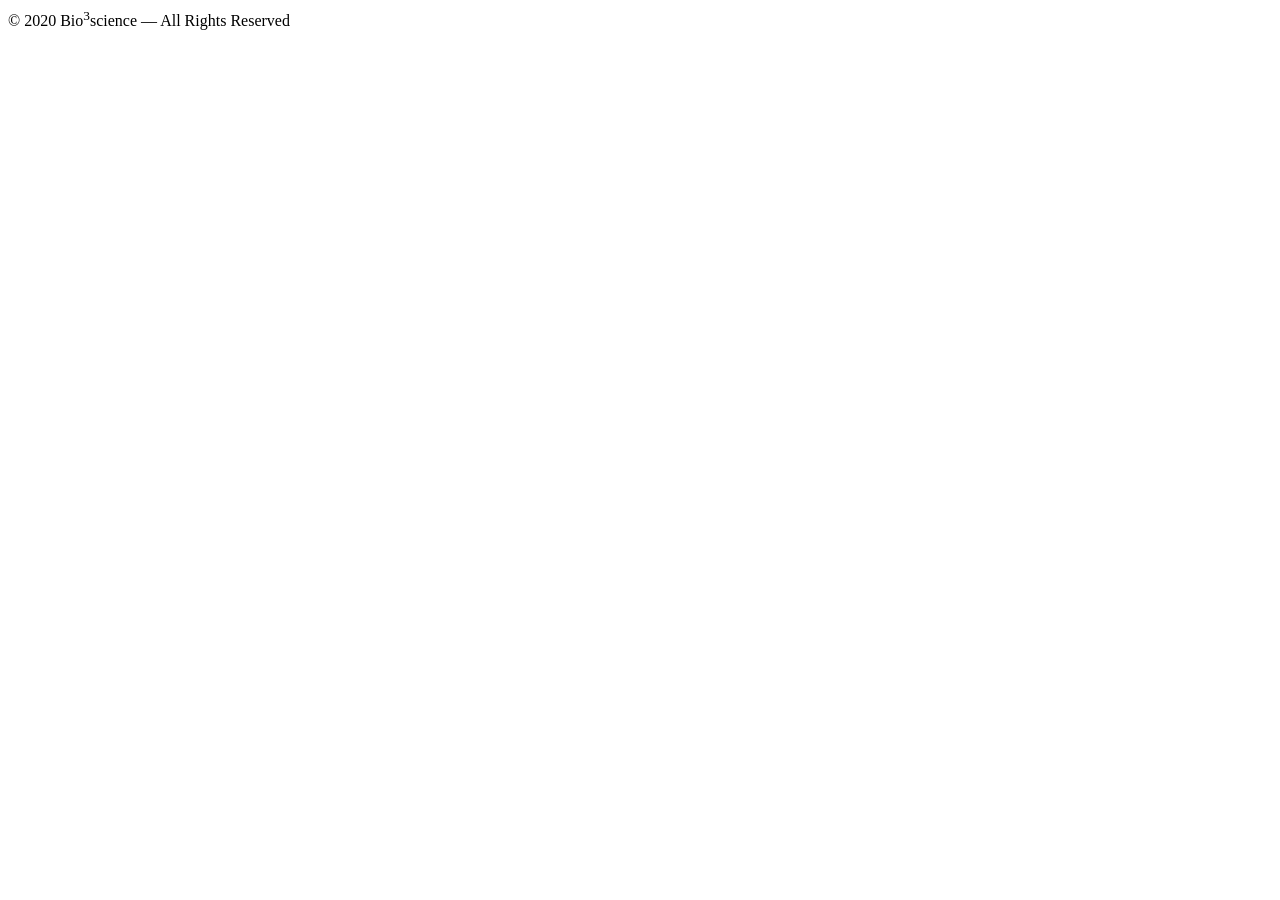
<file: src/index.html>
<!doctype html>
<html lang="en">
    <head>
        <meta charset="utf-8">
        <base href="/">
        <title>Bio3science | Network of Researchers</title>
        <meta name="viewport" content="width=device-width, initial-scale=1.0">
        <meta name="description" content="Site Description Here">
        <link rel="icon" type="image/vnd.microsoft.icon" href="assets/img/favicon.ico" sizes="any">

        <!-- <link href="assets/css/bootstrap.css" rel="stylesheet" type="text/css" media="all" />
        <link href="assets/css/stack-interface.css" rel="stylesheet" type="text/css" media="all" />
        <link href="assets/css/socicon.css" rel="stylesheet" type="text/css" media="all" />
        <link href="assets/css/lightbox.min.css" rel="stylesheet" type="text/css" media="all" />
        <link href="assets/css/flickity.css" rel="stylesheet" type="text/css" media="all" />
        <link href="assets/css/iconsmind.css" rel="stylesheet" type="text/css" media="all" />
        <link href="assets/css/jquery.steps.css" rel="stylesheet" type="text/css" media="all" />
        <link href="assets/css/theme.css" rel="stylesheet" type="text/css" media="all" />
        <link href="assets/css/custom.css" rel="stylesheet" type="text/css" media="all" />
        <link href="assets/css/font-rubiklato.css" rel="stylesheet" type="text/css" media="all" />
         -->
         
        <link href="https://fonts.googleapis.com/css?family=Open+Sans:200,300,400,400i,500,600,700%7CMerriweather:300,300i" rel="stylesheet">
        <link href="https://fonts.googleapis.com/css?family=Lato:400,400i,700%7CRubik:300,400,500" rel="stylesheet" />
        <link href="https://fonts.googleapis.com/icon?family=Material+Icons" rel="stylesheet">
    </head>
    <body id="body">
        <app-root></app-root>
         <!-- <script src="assets/js/jquery-3.1.1.min.js"></script>
        <script src="assets/js/flickity.min.js"></script>
        <script src="assets/js/easypiechart.min.js"></script>
        <script src="assets/js/parallax.js"></script>
        <script src="assets/js/typed.min.js"></script>
        <script src="assets/js/datepicker.js"></script>
        <script src="assets/js/isotope.min.js"></script>
        <script src="assets/js/ytplayer.min.js"></script>
        <script src="assets/js/lightbox.min.js"></script>
        <script src="assets/js/granim.min.js"></script>
        <script src="assets/js/jquery.steps.min.js"></script>
        <script src="assets/js/countdown.min.js"></script>
        <script src="assets/js/twitterfetcher.min.js"></script>
        <script src="assets/js/spectragram.min.js"></script>
        <script src="assets/js/smooth-scroll.min.js"></script>
        <script src="assets/js/c"></script> -->

        <footer class="footer-7 text-center-xs  ">
            <div class="container">
                <div class="row">
                    <div class="col-md-6">
                        <span class="type--fine-print">©
                            <span class="update-year">2020</span> Bio<sup>3</sup>science — All Rights Reserved</span>
                    </div>
                    <div class="col-md-6 text-right text-center-xs">
                        
                        <!-- <ul class="social-list list-inline">
                            <li>
                                <a href="#">
                                    <i class="socicon socicon-google icon icon--xs"></i>
                                </a>
                            </li>
                            <li>
                                <a href="#">
                                    <i class="socicon socicon-twitter icon icon--xs"></i>
                                </a>
                            </li>
                            <li>
                                <a href="#">
                                    <i class="socicon socicon-facebook icon icon--xs"></i>
                                </a>
                            </li>
                            <li>
                                <a href="#">
                                    <i class="socicon socicon-instagram icon icon--xs"></i>
                                </a>
                            </li>
                        </ul> -->
                    </div>
                </div>
                <!--end of row-->
            </div>
            <!--end of container-->
        </footer>
    </body>
</html>
</file>
<file: src/assets/css/stack-interface.css>
@font-face {
  font-family: 'stack-interface';
  src: url('../fonts/stack-interface.eot?33839631');
  src: url('../fonts/stack-interface.eot?33839631#iefix') format('embedded-opentype'),
       url('../fonts/stack-interface.woff2?33839631') format('woff2'),
       url('../fonts/stack-interface.woff?33839631') format('woff'),
       url('../fonts/stack-interface.ttf?33839631') format('truetype'),
       url('../fonts/stack-interface.svg?33839631#stack-interface') format('svg');
  font-weight: normal;
  font-style: normal;
}
/* Chrome hack: SVG is rendered more smooth in Windozze. 100% magic, uncomment if you need it. */
/* Note, that will break hinting! In other OS-es font will be not as sharp as it could be */
/*
@media screen and (-webkit-min-device-pixel-ratio:0) {
  @font-face {
    font-family: 'stack-interface';
    src: url('../font/stack-interface.svg?34857618#stack-interface') format('svg');
  }
}
*/
 
 [class^="stack-"]:before, [class*=" stack-"]:before {
  font-family: "stack-interface";
  font-style: normal;
  font-weight: normal;
  speak: none;
 
  display: inline-block;
  text-decoration: inherit;
  width: 1em;
  margin-right: .2em;
  text-align: center;
  /* opacity: .8; */
 
  /* For safety - reset parent styles, that can break glyph codes*/
  font-variant: normal;
  text-transform: none;
 
  /* fix buttons height, for twitter bootstrap */
  line-height: 1em;
 
  /* Animation center compensation - margins should be symmetric */
  /* remove if not needed */
  margin-left: .2em;
 
  /* you can be more comfortable with increased icons size */
  /* font-size: 120%; */
 
  /* Font smoothing. That was taken from TWBS */
  -webkit-font-smoothing: antialiased;
  -moz-osx-font-smoothing: grayscale;
 
  /* Uncomment for 3D effect */
  /* text-shadow: 1px 1px 1px rgba(127, 127, 127, 0.3); */
}
 
.stack-down-open-big:before { content: '\e800'; } /* '' */
.stack-left-open-big:before { content: '\e801'; } /* '' */
.stack-right-open-big:before { content: '\e802'; } /* '' */
.stack-up-open-big:before { content: '\e803'; } /* '' */
.stack-basket:before { content: '\e804'; } /* '' */
.stack-search:before { content: '\e805'; } /* '' */
.stack-down-dir:before { content: '\e806'; } /* '' */
.stack-left-dir:before { content: '\e807'; } /* '' */
.stack-right-dir:before { content: '\e808'; } /* '' */
.stack-up-dir:before { content: '\e809'; } /* '' */
.stack-down-open:before { content: '\e80a'; } /* '' */
.stack-left-open:before { content: '\e80b'; } /* '' */
.stack-right-open:before { content: '\e80c'; } /* '' */
.stack-up-open:before { content: '\e80d'; } /* '' */
.stack-menu:before { content: '\e80e'; } /* '' */
.stack-users:before { content: '\e80f'; } /* '' */
.stack-publish:before { content: '\e810'; } /* '' */
.stack-trash:before { content: '\e811'; } /* '' */
.stack-bell:before { content: '\e812'; } /* '' */
.stack-cog:before { content: '\e813'; } /* '' */
.stack-plus-circled:before { content: '\e814'; } /* '' */
.stack-dot-3:before { content: '\e815'; } /* '' */
</file>
<file: src/assets/css/socicon.css>
@font-face {
  font-family: 'Socicon';
  src:  url('../fonts/socicon.eot?a93r5t');
  src:  url('../fonts/socicon.eot?a93r5t#iefix') format('embedded-opentype'),
    url('../fonts/socicon.ttf?a93r5t') format('truetype'),
    url('../fonts/socicon.woff?a93r5t') format('woff'),
    url('../fonts/socicon.svg?a93r5t#Socicon') format('svg');
  font-weight: normal;
  font-style: normal;
}

[class^="socicon-"], [class*=" socicon-"] {
  /* use !important to prevent issues with browser extensions that change fonts */
  font-family: 'Socicon' !important;
  speak: none;
  font-style: normal;
  font-weight: normal;
  font-variant: normal;
  text-transform: none;
  line-height: 1;

  /* Better Font Rendering =========== */
  -webkit-font-smoothing: antialiased;
  -moz-osx-font-smoothing: grayscale;
}

.socicon-gamewisp:before {
  content: "\e905";
}
.socicon-bloglovin:before {
  content: "\e904";
}
.socicon-tunein:before {
  content: "\e903";
}
.socicon-gamejolt:before {
  content: "\e901";
}
.socicon-trello:before {
  content: "\e902";
}
.socicon-spreadshirt:before {
  content: "\e900";
}
.socicon-500px:before {
  content: "\e000";
}
.socicon-8tracks:before {
  content: "\e001";
}
.socicon-airbnb:before {
  content: "\e002";
}
.socicon-alliance:before {
  content: "\e003";
}
.socicon-amazon:before {
  content: "\e004";
}
.socicon-amplement:before {
  content: "\e005";
}
.socicon-android:before {
  content: "\e006";
}
.socicon-angellist:before {
  content: "\e007";
}
.socicon-apple:before {
  content: "\e008";
}
.socicon-appnet:before {
  content: "\e009";
}
.socicon-baidu:before {
  content: "\e00a";
}
.socicon-bandcamp:before {
  content: "\e00b";
}
.socicon-battlenet:before {
  content: "\e00c";
}
.socicon-beam:before {
  content: "\e00d";
}
.socicon-bebee:before {
  content: "\e00e";
}
.socicon-bebo:before {
  content: "\e00f";
}
.socicon-behance:before {
  content: "\e010";
}
.socicon-blizzard:before {
  content: "\e011";
}
.socicon-blogger:before {
  content: "\e012";
}
.socicon-buffer:before {
  content: "\e013";
}
.socicon-chrome:before {
  content: "\e014";
}
.socicon-coderwall:before {
  content: "\e015";
}
.socicon-curse:before {
  content: "\e016";
}
.socicon-dailymotion:before {
  content: "\e017";
}
.socicon-deezer:before {
  content: "\e018";
}
.socicon-delicious:before {
  content: "\e019";
}
.socicon-deviantart:before {
  content: "\e01a";
}
.socicon-diablo:before {
  content: "\e01b";
}
.socicon-digg:before {
  content: "\e01c";
}
.socicon-discord:before {
  content: "\e01d";
}
.socicon-disqus:before {
  content: "\e01e";
}
.socicon-douban:before {
  content: "\e01f";
}
.socicon-draugiem:before {
  content: "\e020";
}
.socicon-dribbble:before {
  content: "\e021";
}
.socicon-drupal:before {
  content: "\e022";
}
.socicon-ebay:before {
  content: "\e023";
}
.socicon-ello:before {
  content: "\e024";
}
.socicon-endomodo:before {
  content: "\e025";
}
.socicon-envato:before {
  content: "\e026";
}
.socicon-etsy:before {
  content: "\e027";
}
.socicon-facebook:before {
  content: "\e028";
}
.socicon-feedburner:before {
  content: "\e029";
}
.socicon-filmweb:before {
  content: "\e02a";
}
.socicon-firefox:before {
  content: "\e02b";
}
.socicon-flattr:before {
  content: "\e02c";
}
.socicon-flickr:before {
  content: "\e02d";
}
.socicon-formulr:before {
  content: "\e02e";
}
.socicon-forrst:before {
  content: "\e02f";
}
.socicon-foursquare:before {
  content: "\e030";
}
.socicon-friendfeed:before {
  content: "\e031";
}
.socicon-github:before {
  content: "\e032";
}
.socicon-goodreads:before {
  content: "\e033";
}
.socicon-google:before {
  content: "\e034";
}
.socicon-googlescholar:before {
  content: "\e035";
}
.socicon-googlegroups:before {
  content: "\e036";
}
.socicon-googlephotos:before {
  content: "\e037";
}
.socicon-googleplus:before {
  content: "\e038";
}
.socicon-grooveshark:before {
  content: "\e039";
}
.socicon-hackerrank:before {
  content: "\e03a";
}
.socicon-hearthstone:before {
  content: "\e03b";
}
.socicon-hellocoton:before {
  content: "\e03c";
}
.socicon-heroes:before {
  content: "\e03d";
}
.socicon-hitbox:before {
  content: "\e03e";
}
.socicon-horde:before {
  content: "\e03f";
}
.socicon-houzz:before {
  content: "\e040";
}
.socicon-icq:before {
  content: "\e041";
}
.socicon-identica:before {
  content: "\e042";
}
.socicon-imdb:before {
  content: "\e043";
}
.socicon-instagram:before {
  content: "\e044";
}
.socicon-issuu:before {
  content: "\e045";
}
.socicon-istock:before {
  content: "\e046";
}
.socicon-itunes:before {
  content: "\e047";
}
.socicon-keybase:before {
  content: "\e048";
}
.socicon-lanyrd:before {
  content: "\e049";
}
.socicon-lastfm:before {
  content: "\e04a";
}
.socicon-line:before {
  content: "\e04b";
}
.socicon-linkedin:before {
  content: "\e04c";
}
.socicon-livejournal:before {
  content: "\e04d";
}
.socicon-lyft:before {
  content: "\e04e";
}
.socicon-macos:before {
  content: "\e04f";
}
.socicon-mail:before {
  content: "\e050";
}
.socicon-medium:before {
  content: "\e051";
}
.socicon-meetup:before {
  content: "\e052";
}
.socicon-mixcloud:before {
  content: "\e053";
}
.socicon-modelmayhem:before {
  content: "\e054";
}
.socicon-mumble:before {
  content: "\e055";
}
.socicon-myspace:before {
  content: "\e056";
}
.socicon-newsvine:before {
  content: "\e057";
}
.socicon-nintendo:before {
  content: "\e058";
}
.socicon-npm:before {
  content: "\e059";
}
.socicon-odnoklassniki:before {
  content: "\e05a";
}
.socicon-openid:before {
  content: "\e05b";
}
.socicon-opera:before {
  content: "\e05c";
}
.socicon-outlook:before {
  content: "\e05d";
}
.socicon-overwatch:before {
  content: "\e05e";
}
.socicon-patreon:before {
  content: "\e05f";
}
.socicon-paypal:before {
  content: "\e060";
}
.socicon-periscope:before {
  content: "\e061";
}
.socicon-persona:before {
  content: "\e062";
}
.socicon-pinterest:before {
  content: "\e063";
}
.socicon-play:before {
  content: "\e064";
}
.socicon-player:before {
  content: "\e065";
}
.socicon-playstation:before {
  content: "\e066";
}
.socicon-pocket:before {
  content: "\e067";
}
.socicon-qq:before {
  content: "\e068";
}
.socicon-quora:before {
  content: "\e069";
}
.socicon-raidcall:before {
  content: "\e06a";
}
.socicon-ravelry:before {
  content: "\e06b";
}
.socicon-reddit:before {
  content: "\e06c";
}
.socicon-renren:before {
  content: "\e06d";
}
.socicon-researchgate:before {
  content: "\e06e";
}
.socicon-residentadvisor:before {
  content: "\e06f";
}
.socicon-reverbnation:before {
  content: "\e070";
}
.socicon-rss:before {
  content: "\e071";
}
.socicon-sharethis:before {
  content: "\e072";
}
.socicon-skype:before {
  content: "\e073";
}
.socicon-slideshare:before {
  content: "\e074";
}
.socicon-smugmug:before {
  content: "\e075";
}
.socicon-snapchat:before {
  content: "\e076";
}
.socicon-songkick:before {
  content: "\e077";
}
.socicon-soundcloud:before {
  content: "\e078";
}
.socicon-spotify:before {
  content: "\e079";
}
.socicon-stackexchange:before {
  content: "\e07a";
}
.socicon-stackoverflow:before {
  content: "\e07b";
}
.socicon-starcraft:before {
  content: "\e07c";
}
.socicon-stayfriends:before {
  content: "\e07d";
}
.socicon-steam:before {
  content: "\e07e";
}
.socicon-storehouse:before {
  content: "\e07f";
}
.socicon-strava:before {
  content: "\e080";
}
.socicon-streamjar:before {
  content: "\e081";
}
.socicon-stumbleupon:before {
  content: "\e082";
}
.socicon-swarm:before {
  content: "\e083";
}
.socicon-teamspeak:before {
  content: "\e084";
}
.socicon-teamviewer:before {
  content: "\e085";
}
.socicon-technorati:before {
  content: "\e086";
}
.socicon-telegram:before {
  content: "\e087";
}
.socicon-tripadvisor:before {
  content: "\e088";
}
.socicon-tripit:before {
  content: "\e089";
}
.socicon-triplej:before {
  content: "\e08a";
}
.socicon-tumblr:before {
  content: "\e08b";
}
.socicon-twitch:before {
  content: "\e08c";
}
.socicon-twitter:before {
  content: "\e08d";
}
.socicon-uber:before {
  content: "\e08e";
}
.socicon-ventrilo:before {
  content: "\e08f";
}
.socicon-viadeo:before {
  content: "\e090";
}
.socicon-viber:before {
  content: "\e091";
}
.socicon-viewbug:before {
  content: "\e092";
}
.socicon-vimeo:before {
  content: "\e093";
}
.socicon-vine:before {
  content: "\e094";
}
.socicon-vkontakte:before {
  content: "\e095";
}
.socicon-warcraft:before {
  content: "\e096";
}
.socicon-wechat:before {
  content: "\e097";
}
.socicon-weibo:before {
  content: "\e098";
}
.socicon-whatsapp:before {
  content: "\e099";
}
.socicon-wikipedia:before {
  content: "\e09a";
}
.socicon-windows:before {
  content: "\e09b";
}
.socicon-wordpress:before {
  content: "\e09c";
}
.socicon-wykop:before {
  content: "\e09d";
}
.socicon-xbox:before {
  content: "\e09e";
}
.socicon-xing:before {
  content: "\e09f";
}
.socicon-yahoo:before {
  content: "\e0a0";
}
.socicon-yammer:before {
  content: "\e0a1";
}
.socicon-yandex:before {
  content: "\e0a2";
}
.socicon-yelp:before {
  content: "\e0a3";
}
.socicon-younow:before {
  content: "\e0a4";
}
.socicon-youtube:before {
  content: "\e0a5";
}
.socicon-zapier:before {
  content: "\e0a6";
}
.socicon-zerply:before {
  content: "\e0a7";
}
.socicon-zomato:before {
  content: "\e0a8";
}
.socicon-zynga:before {
  content: "\e0a9";
}
</file>
<file: src/assets/css/iconsmind.css>
@font-face {
	font-family: 'iconsmind';
	src:url('../fonts/iconsmind.eot?#iefix-rdmvgc') format('embedded-opentype');
	src:url('../fonts/iconsmind.woff') format('woff'),
		url('../fonts/iconsmind.ttf') format('truetype');
	font-weight: normal;
	font-style: normal;
}

[class^="icon-"], [class*=" icon-"] {
	font-family: 'iconsmind';
	speak: none;
	font-style: normal;
	font-weight: normal;
	font-variant: normal;
	text-transform: none;
	line-height: 1;
	/* Better Font Rendering =========== */
	-webkit-font-smoothing: antialiased;
	-moz-osx-font-smoothing: grayscale;
}

.icon-A-Z:before {
	content: "\e600";
}
.icon-Aa:before {
	content: "\e601";
}
.icon-Add-Bag:before {
	content: "\e602";
}
.icon-Add-Basket:before {
	content: "\e603";
}
.icon-Add-Cart:before {
	content: "\e604";
}
.icon-Add-File:before {
	content: "\e605";
}
.icon-Add-SpaceAfterParagraph:before {
	content: "\e606";
}
.icon-Add-SpaceBeforeParagraph:before {
	content: "\e607";
}
.icon-Add-User:before {
	content: "\e608";
}
.icon-Add-UserStar:before {
	content: "\e609";
}
.icon-Add-Window:before {
	content: "\e60a";
}
.icon-Add:before {
	content: "\e60b";
}
.icon-Address-Book:before {
	content: "\e60c";
}
.icon-Address-Book2:before {
	content: "\e60d";
}
.icon-Administrator:before {
	content: "\e60e";
}
.icon-Aerobics-2:before {
	content: "\e60f";
}
.icon-Aerobics-3:before {
	content: "\e610";
}
.icon-Aerobics:before {
	content: "\e611";
}
.icon-Affiliate:before {
	content: "\e612";
}
.icon-Aim:before {
	content: "\e613";
}
.icon-Air-Balloon:before {
	content: "\e614";
}
.icon-Airbrush:before {
	content: "\e615";
}
.icon-Airship:before {
	content: "\e616";
}
.icon-Alarm-Clock:before {
	content: "\e617";
}
.icon-Alarm-Clock2:before {
	content: "\e618";
}
.icon-Alarm:before {
	content: "\e619";
}
.icon-Alien-2:before {
	content: "\e61a";
}
.icon-Alien:before {
	content: "\e61b";
}
.icon-Aligator:before {
	content: "\e61c";
}
.icon-Align-Center:before {
	content: "\e61d";
}
.icon-Align-JustifyAll:before {
	content: "\e61e";
}
.icon-Align-JustifyCenter:before {
	content: "\e61f";
}
.icon-Align-JustifyLeft:before {
	content: "\e620";
}
.icon-Align-JustifyRight:before {
	content: "\e621";
}
.icon-Align-Left:before {
	content: "\e622";
}
.icon-Align-Right:before {
	content: "\e623";
}
.icon-Alpha:before {
	content: "\e624";
}
.icon-Ambulance:before {
	content: "\e625";
}
.icon-AMX:before {
	content: "\e626";
}
.icon-Anchor-2:before {
	content: "\e627";
}
.icon-Anchor:before {
	content: "\e628";
}
.icon-Android-Store:before {
	content: "\e629";
}
.icon-Android:before {
	content: "\e62a";
}
.icon-Angel-Smiley:before {
	content: "\e62b";
}
.icon-Angel:before {
	content: "\e62c";
}
.icon-Angry:before {
	content: "\e62d";
}
.icon-Apple-Bite:before {
	content: "\e62e";
}
.icon-Apple-Store:before {
	content: "\e62f";
}
.icon-Apple:before {
	content: "\e630";
}
.icon-Approved-Window:before {
	content: "\e631";
}
.icon-Aquarius-2:before {
	content: "\e632";
}
.icon-Aquarius:before {
	content: "\e633";
}
.icon-Archery-2:before {
	content: "\e634";
}
.icon-Archery:before {
	content: "\e635";
}
.icon-Argentina:before {
	content: "\e636";
}
.icon-Aries-2:before {
	content: "\e637";
}
.icon-Aries:before {
	content: "\e638";
}
.icon-Army-Key:before {
	content: "\e639";
}
.icon-Arrow-Around:before {
	content: "\e63a";
}
.icon-Arrow-Back3:before {
	content: "\e63b";
}
.icon-Arrow-Back:before {
	content: "\e63c";
}
.icon-Arrow-Back2:before {
	content: "\e63d";
}
.icon-Arrow-Barrier:before {
	content: "\e63e";
}
.icon-Arrow-Circle:before {
	content: "\e63f";
}
.icon-Arrow-Cross:before {
	content: "\e640";
}
.icon-Arrow-Down:before {
	content: "\e641";
}
.icon-Arrow-Down2:before {
	content: "\e642";
}
.icon-Arrow-Down3:before {
	content: "\e643";
}
.icon-Arrow-DowninCircle:before {
	content: "\e644";
}
.icon-Arrow-Fork:before {
	content: "\e645";
}
.icon-Arrow-Forward:before {
	content: "\e646";
}
.icon-Arrow-Forward2:before {
	content: "\e647";
}
.icon-Arrow-From:before {
	content: "\e648";
}
.icon-Arrow-Inside:before {
	content: "\e649";
}
.icon-Arrow-Inside45:before {
	content: "\e64a";
}
.icon-Arrow-InsideGap:before {
	content: "\e64b";
}
.icon-Arrow-InsideGap45:before {
	content: "\e64c";
}
.icon-Arrow-Into:before {
	content: "\e64d";
}
.icon-Arrow-Join:before {
	content: "\e64e";
}
.icon-Arrow-Junction:before {
	content: "\e64f";
}
.icon-Arrow-Left:before {
	content: "\e650";
}
.icon-Arrow-Left2:before {
	content: "\e651";
}
.icon-Arrow-LeftinCircle:before {
	content: "\e652";
}
.icon-Arrow-Loop:before {
	content: "\e653";
}
.icon-Arrow-Merge:before {
	content: "\e654";
}
.icon-Arrow-Mix:before {
	content: "\e655";
}
.icon-Arrow-Next:before {
	content: "\e656";
}
.icon-Arrow-OutLeft:before {
	content: "\e657";
}
.icon-Arrow-OutRight:before {
	content: "\e658";
}
.icon-Arrow-Outside:before {
	content: "\e659";
}
.icon-Arrow-Outside45:before {
	content: "\e65a";
}
.icon-Arrow-OutsideGap:before {
	content: "\e65b";
}
.icon-Arrow-OutsideGap45:before {
	content: "\e65c";
}
.icon-Arrow-Over:before {
	content: "\e65d";
}
.icon-Arrow-Refresh:before {
	content: "\e65e";
}
.icon-Arrow-Refresh2:before {
	content: "\e65f";
}
.icon-Arrow-Right:before {
	content: "\e660";
}
.icon-Arrow-Right2:before {
	content: "\e661";
}
.icon-Arrow-RightinCircle:before {
	content: "\e662";
}
.icon-Arrow-Shuffle:before {
	content: "\e663";
}
.icon-Arrow-Squiggly:before {
	content: "\e664";
}
.icon-Arrow-Through:before {
	content: "\e665";
}
.icon-Arrow-To:before {
	content: "\e666";
}
.icon-Arrow-TurnLeft:before {
	content: "\e667";
}
.icon-Arrow-TurnRight:before {
	content: "\e668";
}
.icon-Arrow-Up:before {
	content: "\e669";
}
.icon-Arrow-Up2:before {
	content: "\e66a";
}
.icon-Arrow-Up3:before {
	content: "\e66b";
}
.icon-Arrow-UpinCircle:before {
	content: "\e66c";
}
.icon-Arrow-XLeft:before {
	content: "\e66d";
}
.icon-Arrow-XRight:before {
	content: "\e66e";
}
.icon-Ask:before {
	content: "\e66f";
}
.icon-Assistant:before {
	content: "\e670";
}
.icon-Astronaut:before {
	content: "\e671";
}
.icon-At-Sign:before {
	content: "\e672";
}
.icon-ATM:before {
	content: "\e673";
}
.icon-Atom:before {
	content: "\e674";
}
.icon-Audio:before {
	content: "\e675";
}
.icon-Auto-Flash:before {
	content: "\e676";
}
.icon-Autumn:before {
	content: "\e677";
}
.icon-Baby-Clothes:before {
	content: "\e678";
}
.icon-Baby-Clothes2:before {
	content: "\e679";
}
.icon-Baby-Cry:before {
	content: "\e67a";
}
.icon-Baby:before {
	content: "\e67b";
}
.icon-Back2:before {
	content: "\e67c";
}
.icon-Back-Media:before {
	content: "\e67d";
}
.icon-Back-Music:before {
	content: "\e67e";
}
.icon-Back:before {
	content: "\e67f";
}
.icon-Background:before {
	content: "\e680";
}
.icon-Bacteria:before {
	content: "\e681";
}
.icon-Bag-Coins:before {
	content: "\e682";
}
.icon-Bag-Items:before {
	content: "\e683";
}
.icon-Bag-Quantity:before {
	content: "\e684";
}
.icon-Bag:before {
	content: "\e685";
}
.icon-Bakelite:before {
	content: "\e686";
}
.icon-Ballet-Shoes:before {
	content: "\e687";
}
.icon-Balloon:before {
	content: "\e688";
}
.icon-Banana:before {
	content: "\e689";
}
.icon-Band-Aid:before {
	content: "\e68a";
}
.icon-Bank:before {
	content: "\e68b";
}
.icon-Bar-Chart:before {
	content: "\e68c";
}
.icon-Bar-Chart2:before {
	content: "\e68d";
}
.icon-Bar-Chart3:before {
	content: "\e68e";
}
.icon-Bar-Chart4:before {
	content: "\e68f";
}
.icon-Bar-Chart5:before {
	content: "\e690";
}
.icon-Bar-Code:before {
	content: "\e691";
}
.icon-Barricade-2:before {
	content: "\e692";
}
.icon-Barricade:before {
	content: "\e693";
}
.icon-Baseball:before {
	content: "\e694";
}
.icon-Basket-Ball:before {
	content: "\e695";
}
.icon-Basket-Coins:before {
	content: "\e696";
}
.icon-Basket-Items:before {
	content: "\e697";
}
.icon-Basket-Quantity:before {
	content: "\e698";
}
.icon-Bat-2:before {
	content: "\e699";
}
.icon-Bat:before {
	content: "\e69a";
}
.icon-Bathrobe:before {
	content: "\e69b";
}
.icon-Batman-Mask:before {
	content: "\e69c";
}
.icon-Battery-0:before {
	content: "\e69d";
}
.icon-Battery-25:before {
	content: "\e69e";
}
.icon-Battery-50:before {
	content: "\e69f";
}
.icon-Battery-75:before {
	content: "\e6a0";
}
.icon-Battery-100:before {
	content: "\e6a1";
}
.icon-Battery-Charge:before {
	content: "\e6a2";
}
.icon-Bear:before {
	content: "\e6a3";
}
.icon-Beard-2:before {
	content: "\e6a4";
}
.icon-Beard-3:before {
	content: "\e6a5";
}
.icon-Beard:before {
	content: "\e6a6";
}
.icon-Bebo:before {
	content: "\e6a7";
}
.icon-Bee:before {
	content: "\e6a8";
}
.icon-Beer-Glass:before {
	content: "\e6a9";
}
.icon-Beer:before {
	content: "\e6aa";
}
.icon-Bell-2:before {
	content: "\e6ab";
}
.icon-Bell:before {
	content: "\e6ac";
}
.icon-Belt-2:before {
	content: "\e6ad";
}
.icon-Belt-3:before {
	content: "\e6ae";
}
.icon-Belt:before {
	content: "\e6af";
}
.icon-Berlin-Tower:before {
	content: "\e6b0";
}
.icon-Beta:before {
	content: "\e6b1";
}
.icon-Betvibes:before {
	content: "\e6b2";
}
.icon-Bicycle-2:before {
	content: "\e6b3";
}
.icon-Bicycle-3:before {
	content: "\e6b4";
}
.icon-Bicycle:before {
	content: "\e6b5";
}
.icon-Big-Bang:before {
	content: "\e6b6";
}
.icon-Big-Data:before {
	content: "\e6b7";
}
.icon-Bike-Helmet:before {
	content: "\e6b8";
}
.icon-Bikini:before {
	content: "\e6b9";
}
.icon-Bilk-Bottle2:before {
	content: "\e6ba";
}
.icon-Billing:before {
	content: "\e6bb";
}
.icon-Bing:before {
	content: "\e6bc";
}
.icon-Binocular:before {
	content: "\e6bd";
}
.icon-Bio-Hazard:before {
	content: "\e6be";
}
.icon-Biotech:before {
	content: "\e6bf";
}
.icon-Bird-DeliveringLetter:before {
	content: "\e6c0";
}
.icon-Bird:before {
	content: "\e6c1";
}
.icon-Birthday-Cake:before {
	content: "\e6c2";
}
.icon-Bisexual:before {
	content: "\e6c3";
}
.icon-Bishop:before {
	content: "\e6c4";
}
.icon-Bitcoin:before {
	content: "\e6c5";
}
.icon-Black-Cat:before {
	content: "\e6c6";
}
.icon-Blackboard:before {
	content: "\e6c7";
}
.icon-Blinklist:before {
	content: "\e6c8";
}
.icon-Block-Cloud:before {
	content: "\e6c9";
}
.icon-Block-Window:before {
	content: "\e6ca";
}
.icon-Blogger:before {
	content: "\e6cb";
}
.icon-Blood:before {
	content: "\e6cc";
}
.icon-Blouse:before {
	content: "\e6cd";
}
.icon-Blueprint:before {
	content: "\e6ce";
}
.icon-Board:before {
	content: "\e6cf";
}
.icon-Bodybuilding:before {
	content: "\e6d0";
}
.icon-Bold-Text:before {
	content: "\e6d1";
}
.icon-Bone:before {
	content: "\e6d2";
}
.icon-Bones:before {
	content: "\e6d3";
}
.icon-Book:before {
	content: "\e6d4";
}
.icon-Bookmark:before {
	content: "\e6d5";
}
.icon-Books-2:before {
	content: "\e6d6";
}
.icon-Books:before {
	content: "\e6d7";
}
.icon-Boom:before {
	content: "\e6d8";
}
.icon-Boot-2:before {
	content: "\e6d9";
}
.icon-Boot:before {
	content: "\e6da";
}
.icon-Bottom-ToTop:before {
	content: "\e6db";
}
.icon-Bow-2:before {
	content: "\e6dc";
}
.icon-Bow-3:before {
	content: "\e6dd";
}
.icon-Bow-4:before {
	content: "\e6de";
}
.icon-Bow-5:before {
	content: "\e6df";
}
.icon-Bow-6:before {
	content: "\e6e0";
}
.icon-Bow:before {
	content: "\e6e1";
}
.icon-Bowling-2:before {
	content: "\e6e2";
}
.icon-Bowling:before {
	content: "\e6e3";
}
.icon-Box2:before {
	content: "\e6e4";
}
.icon-Box-Close:before {
	content: "\e6e5";
}
.icon-Box-Full:before {
	content: "\e6e6";
}
.icon-Box-Open:before {
	content: "\e6e7";
}
.icon-Box-withFolders:before {
	content: "\e6e8";
}
.icon-Box:before {
	content: "\e6e9";
}
.icon-Boy:before {
	content: "\e6ea";
}
.icon-Bra:before {
	content: "\e6eb";
}
.icon-Brain-2:before {
	content: "\e6ec";
}
.icon-Brain-3:before {
	content: "\e6ed";
}
.icon-Brain:before {
	content: "\e6ee";
}
.icon-Brazil:before {
	content: "\e6ef";
}
.icon-Bread-2:before {
	content: "\e6f0";
}
.icon-Bread:before {
	content: "\e6f1";
}
.icon-Bridge:before {
	content: "\e6f2";
}
.icon-Brightkite:before {
	content: "\e6f3";
}
.icon-Broke-Link2:before {
	content: "\e6f4";
}
.icon-Broken-Link:before {
	content: "\e6f5";
}
.icon-Broom:before {
	content: "\e6f6";
}
.icon-Brush:before {
	content: "\e6f7";
}
.icon-Bucket:before {
	content: "\e6f8";
}
.icon-Bug:before {
	content: "\e6f9";
}
.icon-Building:before {
	content: "\e6fa";
}
.icon-Bulleted-List:before {
	content: "\e6fb";
}
.icon-Bus-2:before {
	content: "\e6fc";
}
.icon-Bus:before {
	content: "\e6fd";
}
.icon-Business-Man:before {
	content: "\e6fe";
}
.icon-Business-ManWoman:before {
	content: "\e6ff";
}
.icon-Business-Mens:before {
	content: "\e700";
}
.icon-Business-Woman:before {
	content: "\e701";
}
.icon-Butterfly:before {
	content: "\e702";
}
.icon-Button:before {
	content: "\e703";
}
.icon-Cable-Car:before {
	content: "\e704";
}
.icon-Cake:before {
	content: "\e705";
}
.icon-Calculator-2:before {
	content: "\e706";
}
.icon-Calculator-3:before {
	content: "\e707";
}
.icon-Calculator:before {
	content: "\e708";
}
.icon-Calendar-2:before {
	content: "\e709";
}
.icon-Calendar-3:before {
	content: "\e70a";
}
.icon-Calendar-4:before {
	content: "\e70b";
}
.icon-Calendar-Clock:before {
	content: "\e70c";
}
.icon-Calendar:before {
	content: "\e70d";
}
.icon-Camel:before {
	content: "\e70e";
}
.icon-Camera-2:before {
	content: "\e70f";
}
.icon-Camera-3:before {
	content: "\e710";
}
.icon-Camera-4:before {
	content: "\e711";
}
.icon-Camera-5:before {
	content: "\e712";
}
.icon-Camera-Back:before {
	content: "\e713";
}
.icon-Camera:before {
	content: "\e714";
}
.icon-Can-2:before {
	content: "\e715";
}
.icon-Can:before {
	content: "\e716";
}
.icon-Canada:before {
	content: "\e717";
}
.icon-Cancer-2:before {
	content: "\e718";
}
.icon-Cancer-3:before {
	content: "\e719";
}
.icon-Cancer:before {
	content: "\e71a";
}
.icon-Candle:before {
	content: "\e71b";
}
.icon-Candy-Cane:before {
	content: "\e71c";
}
.icon-Candy:before {
	content: "\e71d";
}
.icon-Cannon:before {
	content: "\e71e";
}
.icon-Cap-2:before {
	content: "\e71f";
}
.icon-Cap-3:before {
	content: "\e720";
}
.icon-Cap-Smiley:before {
	content: "\e721";
}
.icon-Cap:before {
	content: "\e722";
}
.icon-Capricorn-2:before {
	content: "\e723";
}
.icon-Capricorn:before {
	content: "\e724";
}
.icon-Car-2:before {
	content: "\e725";
}
.icon-Car-3:before {
	content: "\e726";
}
.icon-Car-Coins:before {
	content: "\e727";
}
.icon-Car-Items:before {
	content: "\e728";
}
.icon-Car-Wheel:before {
	content: "\e729";
}
.icon-Car:before {
	content: "\e72a";
}
.icon-Cardigan:before {
	content: "\e72b";
}
.icon-Cardiovascular:before {
	content: "\e72c";
}
.icon-Cart-Quantity:before {
	content: "\e72d";
}
.icon-Casette-Tape:before {
	content: "\e72e";
}
.icon-Cash-Register:before {
	content: "\e72f";
}
.icon-Cash-register2:before {
	content: "\e730";
}
.icon-Castle:before {
	content: "\e731";
}
.icon-Cat:before {
	content: "\e732";
}
.icon-Cathedral:before {
	content: "\e733";
}
.icon-Cauldron:before {
	content: "\e734";
}
.icon-CD-2:before {
	content: "\e735";
}
.icon-CD-Cover:before {
	content: "\e736";
}
.icon-CD:before {
	content: "\e737";
}
.icon-Cello:before {
	content: "\e738";
}
.icon-Celsius:before {
	content: "\e739";
}
.icon-Chacked-Flag:before {
	content: "\e73a";
}
.icon-Chair:before {
	content: "\e73b";
}
.icon-Charger:before {
	content: "\e73c";
}
.icon-Check-2:before {
	content: "\e73d";
}
.icon-Check:before {
	content: "\e73e";
}
.icon-Checked-User:before {
	content: "\e73f";
}
.icon-Checkmate:before {
	content: "\e740";
}
.icon-Checkout-Bag:before {
	content: "\e741";
}
.icon-Checkout-Basket:before {
	content: "\e742";
}
.icon-Checkout:before {
	content: "\e743";
}
.icon-Cheese:before {
	content: "\e744";
}
.icon-Cheetah:before {
	content: "\e745";
}
.icon-Chef-Hat:before {
	content: "\e746";
}
.icon-Chef-Hat2:before {
	content: "\e747";
}
.icon-Chef:before {
	content: "\e748";
}
.icon-Chemical-2:before {
	content: "\e749";
}
.icon-Chemical-3:before {
	content: "\e74a";
}
.icon-Chemical-4:before {
	content: "\e74b";
}
.icon-Chemical-5:before {
	content: "\e74c";
}
.icon-Chemical:before {
	content: "\e74d";
}
.icon-Chess-Board:before {
	content: "\e74e";
}
.icon-Chess:before {
	content: "\e74f";
}
.icon-Chicken:before {
	content: "\e750";
}
.icon-Chile:before {
	content: "\e751";
}
.icon-Chimney:before {
	content: "\e752";
}
.icon-China:before {
	content: "\e753";
}
.icon-Chinese-Temple:before {
	content: "\e754";
}
.icon-Chip:before {
	content: "\e755";
}
.icon-Chopsticks-2:before {
	content: "\e756";
}
.icon-Chopsticks:before {
	content: "\e757";
}
.icon-Christmas-Ball:before {
	content: "\e758";
}
.icon-Christmas-Bell:before {
	content: "\e759";
}
.icon-Christmas-Candle:before {
	content: "\e75a";
}
.icon-Christmas-Hat:before {
	content: "\e75b";
}
.icon-Christmas-Sleigh:before {
	content: "\e75c";
}
.icon-Christmas-Snowman:before {
	content: "\e75d";
}
.icon-Christmas-Sock:before {
	content: "\e75e";
}
.icon-Christmas-Tree:before {
	content: "\e75f";
}
.icon-Christmas:before {
	content: "\e760";
}
.icon-Chrome:before {
	content: "\e761";
}
.icon-Chrysler-Building:before {
	content: "\e762";
}
.icon-Cinema:before {
	content: "\e763";
}
.icon-Circular-Point:before {
	content: "\e764";
}
.icon-City-Hall:before {
	content: "\e765";
}
.icon-Clamp:before {
	content: "\e766";
}
.icon-Clapperboard-Close:before {
	content: "\e767";
}
.icon-Clapperboard-Open:before {
	content: "\e768";
}
.icon-Claps:before {
	content: "\e769";
}
.icon-Clef:before {
	content: "\e76a";
}
.icon-Clinic:before {
	content: "\e76b";
}
.icon-Clock-2:before {
	content: "\e76c";
}
.icon-Clock-3:before {
	content: "\e76d";
}
.icon-Clock-4:before {
	content: "\e76e";
}
.icon-Clock-Back:before {
	content: "\e76f";
}
.icon-Clock-Forward:before {
	content: "\e770";
}
.icon-Clock:before {
	content: "\e771";
}
.icon-Close-Window:before {
	content: "\e772";
}
.icon-Close:before {
	content: "\e773";
}
.icon-Clothing-Store:before {
	content: "\e774";
}
.icon-Cloud--:before {
	content: "\e775";
}
.icon-Cloud-:before {
	content: "\e776";
}
.icon-Cloud-Camera:before {
	content: "\e777";
}
.icon-Cloud-Computer:before {
	content: "\e778";
}
.icon-Cloud-Email:before {
	content: "\e779";
}
.icon-Cloud-Hail:before {
	content: "\e77a";
}
.icon-Cloud-Laptop:before {
	content: "\e77b";
}
.icon-Cloud-Lock:before {
	content: "\e77c";
}
.icon-Cloud-Moon:before {
	content: "\e77d";
}
.icon-Cloud-Music:before {
	content: "\e77e";
}
.icon-Cloud-Picture:before {
	content: "\e77f";
}
.icon-Cloud-Rain:before {
	content: "\e780";
}
.icon-Cloud-Remove:before {
	content: "\e781";
}
.icon-Cloud-Secure:before {
	content: "\e782";
}
.icon-Cloud-Settings:before {
	content: "\e783";
}
.icon-Cloud-Smartphone:before {
	content: "\e784";
}
.icon-Cloud-Snow:before {
	content: "\e785";
}
.icon-Cloud-Sun:before {
	content: "\e786";
}
.icon-Cloud-Tablet:before {
	content: "\e787";
}
.icon-Cloud-Video:before {
	content: "\e788";
}
.icon-Cloud-Weather:before {
	content: "\e789";
}
.icon-Cloud:before {
	content: "\e78a";
}
.icon-Clouds-Weather:before {
	content: "\e78b";
}
.icon-Clouds:before {
	content: "\e78c";
}
.icon-Clown:before {
	content: "\e78d";
}
.icon-CMYK:before {
	content: "\e78e";
}
.icon-Coat:before {
	content: "\e78f";
}
.icon-Cocktail:before {
	content: "\e790";
}
.icon-Coconut:before {
	content: "\e791";
}
.icon-Code-Window:before {
	content: "\e792";
}
.icon-Coding:before {
	content: "\e793";
}
.icon-Coffee-2:before {
	content: "\e794";
}
.icon-Coffee-Bean:before {
	content: "\e795";
}
.icon-Coffee-Machine:before {
	content: "\e796";
}
.icon-Coffee-toGo:before {
	content: "\e797";
}
.icon-Coffee:before {
	content: "\e798";
}
.icon-Coffin:before {
	content: "\e799";
}
.icon-Coin:before {
	content: "\e79a";
}
.icon-Coins-2:before {
	content: "\e79b";
}
.icon-Coins-3:before {
	content: "\e79c";
}
.icon-Coins:before {
	content: "\e79d";
}
.icon-Colombia:before {
	content: "\e79e";
}
.icon-Colosseum:before {
	content: "\e79f";
}
.icon-Column-2:before {
	content: "\e7a0";
}
.icon-Column-3:before {
	content: "\e7a1";
}
.icon-Column:before {
	content: "\e7a2";
}
.icon-Comb-2:before {
	content: "\e7a3";
}
.icon-Comb:before {
	content: "\e7a4";
}
.icon-Communication-Tower:before {
	content: "\e7a5";
}
.icon-Communication-Tower2:before {
	content: "\e7a6";
}
.icon-Compass-2:before {
	content: "\e7a7";
}
.icon-Compass-3:before {
	content: "\e7a8";
}
.icon-Compass-4:before {
	content: "\e7a9";
}
.icon-Compass-Rose:before {
	content: "\e7aa";
}
.icon-Compass:before {
	content: "\e7ab";
}
.icon-Computer-2:before {
	content: "\e7ac";
}
.icon-Computer-3:before {
	content: "\e7ad";
}
.icon-Computer-Secure:before {
	content: "\e7ae";
}
.icon-Computer:before {
	content: "\e7af";
}
.icon-Conference:before {
	content: "\e7b0";
}
.icon-Confused:before {
	content: "\e7b1";
}
.icon-Conservation:before {
	content: "\e7b2";
}
.icon-Consulting:before {
	content: "\e7b3";
}
.icon-Contrast:before {
	content: "\e7b4";
}
.icon-Control-2:before {
	content: "\e7b5";
}
.icon-Control:before {
	content: "\e7b6";
}
.icon-Cookie-Man:before {
	content: "\e7b7";
}
.icon-Cookies:before {
	content: "\e7b8";
}
.icon-Cool-Guy:before {
	content: "\e7b9";
}
.icon-Cool:before {
	content: "\e7ba";
}
.icon-Copyright:before {
	content: "\e7bb";
}
.icon-Costume:before {
	content: "\e7bc";
}
.icon-Couple-Sign:before {
	content: "\e7bd";
}
.icon-Cow:before {
	content: "\e7be";
}
.icon-CPU:before {
	content: "\e7bf";
}
.icon-Crane:before {
	content: "\e7c0";
}
.icon-Cranium:before {
	content: "\e7c1";
}
.icon-Credit-Card:before {
	content: "\e7c2";
}
.icon-Credit-Card2:before {
	content: "\e7c3";
}
.icon-Credit-Card3:before {
	content: "\e7c4";
}
.icon-Cricket:before {
	content: "\e7c5";
}
.icon-Criminal:before {
	content: "\e7c6";
}
.icon-Croissant:before {
	content: "\e7c7";
}
.icon-Crop-2:before {
	content: "\e7c8";
}
.icon-Crop-3:before {
	content: "\e7c9";
}
.icon-Crown-2:before {
	content: "\e7ca";
}
.icon-Crown:before {
	content: "\e7cb";
}
.icon-Crying:before {
	content: "\e7cc";
}
.icon-Cube-Molecule:before {
	content: "\e7cd";
}
.icon-Cube-Molecule2:before {
	content: "\e7ce";
}
.icon-Cupcake:before {
	content: "\e7cf";
}
.icon-Cursor-Click:before {
	content: "\e7d0";
}
.icon-Cursor-Click2:before {
	content: "\e7d1";
}
.icon-Cursor-Move:before {
	content: "\e7d2";
}
.icon-Cursor-Move2:before {
	content: "\e7d3";
}
.icon-Cursor-Select:before {
	content: "\e7d4";
}
.icon-Cursor:before {
	content: "\e7d5";
}
.icon-D-Eyeglasses:before {
	content: "\e7d6";
}
.icon-D-Eyeglasses2:before {
	content: "\e7d7";
}
.icon-Dam:before {
	content: "\e7d8";
}
.icon-Danemark:before {
	content: "\e7d9";
}
.icon-Danger-2:before {
	content: "\e7da";
}
.icon-Danger:before {
	content: "\e7db";
}
.icon-Dashboard:before {
	content: "\e7dc";
}
.icon-Data-Backup:before {
	content: "\e7dd";
}
.icon-Data-Block:before {
	content: "\e7de";
}
.icon-Data-Center:before {
	content: "\e7df";
}
.icon-Data-Clock:before {
	content: "\e7e0";
}
.icon-Data-Cloud:before {
	content: "\e7e1";
}
.icon-Data-Compress:before {
	content: "\e7e2";
}
.icon-Data-Copy:before {
	content: "\e7e3";
}
.icon-Data-Download:before {
	content: "\e7e4";
}
.icon-Data-Financial:before {
	content: "\e7e5";
}
.icon-Data-Key:before {
	content: "\e7e6";
}
.icon-Data-Lock:before {
	content: "\e7e7";
}
.icon-Data-Network:before {
	content: "\e7e8";
}
.icon-Data-Password:before {
	content: "\e7e9";
}
.icon-Data-Power:before {
	content: "\e7ea";
}
.icon-Data-Refresh:before {
	content: "\e7eb";
}
.icon-Data-Save:before {
	content: "\e7ec";
}
.icon-Data-Search:before {
	content: "\e7ed";
}
.icon-Data-Security:before {
	content: "\e7ee";
}
.icon-Data-Settings:before {
	content: "\e7ef";
}
.icon-Data-Sharing:before {
	content: "\e7f0";
}
.icon-Data-Shield:before {
	content: "\e7f1";
}
.icon-Data-Signal:before {
	content: "\e7f2";
}
.icon-Data-Storage:before {
	content: "\e7f3";
}
.icon-Data-Stream:before {
	content: "\e7f4";
}
.icon-Data-Transfer:before {
	content: "\e7f5";
}
.icon-Data-Unlock:before {
	content: "\e7f6";
}
.icon-Data-Upload:before {
	content: "\e7f7";
}
.icon-Data-Yes:before {
	content: "\e7f8";
}
.icon-Data:before {
	content: "\e7f9";
}
.icon-David-Star:before {
	content: "\e7fa";
}
.icon-Daylight:before {
	content: "\e7fb";
}
.icon-Death:before {
	content: "\e7fc";
}
.icon-Debian:before {
	content: "\e7fd";
}
.icon-Dec:before {
	content: "\e7fe";
}
.icon-Decrase-Inedit:before {
	content: "\e7ff";
}
.icon-Deer-2:before {
	content: "\e800";
}
.icon-Deer:before {
	content: "\e801";
}
.icon-Delete-File:before {
	content: "\e802";
}
.icon-Delete-Window:before {
	content: "\e803";
}
.icon-Delicious:before {
	content: "\e804";
}
.icon-Depression:before {
	content: "\e805";
}
.icon-Deviantart:before {
	content: "\e806";
}
.icon-Device-SyncwithCloud:before {
	content: "\e807";
}
.icon-Diamond:before {
	content: "\e808";
}
.icon-Dice-2:before {
	content: "\e809";
}
.icon-Dice:before {
	content: "\e80a";
}
.icon-Digg:before {
	content: "\e80b";
}
.icon-Digital-Drawing:before {
	content: "\e80c";
}
.icon-Diigo:before {
	content: "\e80d";
}
.icon-Dinosaur:before {
	content: "\e80e";
}
.icon-Diploma-2:before {
	content: "\e80f";
}
.icon-Diploma:before {
	content: "\e810";
}
.icon-Direction-East:before {
	content: "\e811";
}
.icon-Direction-North:before {
	content: "\e812";
}
.icon-Direction-South:before {
	content: "\e813";
}
.icon-Direction-West:before {
	content: "\e814";
}
.icon-Director:before {
	content: "\e815";
}
.icon-Disk:before {
	content: "\e816";
}
.icon-Dj:before {
	content: "\e817";
}
.icon-DNA-2:before {
	content: "\e818";
}
.icon-DNA-Helix:before {
	content: "\e819";
}
.icon-DNA:before {
	content: "\e81a";
}
.icon-Doctor:before {
	content: "\e81b";
}
.icon-Dog:before {
	content: "\e81c";
}
.icon-Dollar-Sign:before {
	content: "\e81d";
}
.icon-Dollar-Sign2:before {
	content: "\e81e";
}
.icon-Dollar:before {
	content: "\e81f";
}
.icon-Dolphin:before {
	content: "\e820";
}
.icon-Domino:before {
	content: "\e821";
}
.icon-Door-Hanger:before {
	content: "\e822";
}
.icon-Door:before {
	content: "\e823";
}
.icon-Doplr:before {
	content: "\e824";
}
.icon-Double-Circle:before {
	content: "\e825";
}
.icon-Double-Tap:before {
	content: "\e826";
}
.icon-Doughnut:before {
	content: "\e827";
}
.icon-Dove:before {
	content: "\e828";
}
.icon-Down-2:before {
	content: "\e829";
}
.icon-Down-3:before {
	content: "\e82a";
}
.icon-Down-4:before {
	content: "\e82b";
}
.icon-Down:before {
	content: "\e82c";
}
.icon-Download-2:before {
	content: "\e82d";
}
.icon-Download-fromCloud:before {
	content: "\e82e";
}
.icon-Download-Window:before {
	content: "\e82f";
}
.icon-Download:before {
	content: "\e830";
}
.icon-Downward:before {
	content: "\e831";
}
.icon-Drag-Down:before {
	content: "\e832";
}
.icon-Drag-Left:before {
	content: "\e833";
}
.icon-Drag-Right:before {
	content: "\e834";
}
.icon-Drag-Up:before {
	content: "\e835";
}
.icon-Drag:before {
	content: "\e836";
}
.icon-Dress:before {
	content: "\e837";
}
.icon-Drill-2:before {
	content: "\e838";
}
.icon-Drill:before {
	content: "\e839";
}
.icon-Drop:before {
	content: "\e83a";
}
.icon-Dropbox:before {
	content: "\e83b";
}
.icon-Drum:before {
	content: "\e83c";
}
.icon-Dry:before {
	content: "\e83d";
}
.icon-Duck:before {
	content: "\e83e";
}
.icon-Dumbbell:before {
	content: "\e83f";
}
.icon-Duplicate-Layer:before {
	content: "\e840";
}
.icon-Duplicate-Window:before {
	content: "\e841";
}
.icon-DVD:before {
	content: "\e842";
}
.icon-Eagle:before {
	content: "\e843";
}
.icon-Ear:before {
	content: "\e844";
}
.icon-Earphones-2:before {
	content: "\e845";
}
.icon-Earphones:before {
	content: "\e846";
}
.icon-Eci-Icon:before {
	content: "\e847";
}
.icon-Edit-Map:before {
	content: "\e848";
}
.icon-Edit:before {
	content: "\e849";
}
.icon-Eggs:before {
	content: "\e84a";
}
.icon-Egypt:before {
	content: "\e84b";
}
.icon-Eifel-Tower:before {
	content: "\e84c";
}
.icon-eject-2:before {
	content: "\e84d";
}
.icon-Eject:before {
	content: "\e84e";
}
.icon-El-Castillo:before {
	content: "\e84f";
}
.icon-Elbow:before {
	content: "\e850";
}
.icon-Electric-Guitar:before {
	content: "\e851";
}
.icon-Electricity:before {
	content: "\e852";
}
.icon-Elephant:before {
	content: "\e853";
}
.icon-Email:before {
	content: "\e854";
}
.icon-Embassy:before {
	content: "\e855";
}
.icon-Empire-StateBuilding:before {
	content: "\e856";
}
.icon-Empty-Box:before {
	content: "\e857";
}
.icon-End2:before {
	content: "\e858";
}
.icon-End-2:before {
	content: "\e859";
}
.icon-End:before {
	content: "\e85a";
}
.icon-Endways:before {
	content: "\e85b";
}
.icon-Engineering:before {
	content: "\e85c";
}
.icon-Envelope-2:before {
	content: "\e85d";
}
.icon-Envelope:before {
	content: "\e85e";
}
.icon-Environmental-2:before {
	content: "\e85f";
}
.icon-Environmental-3:before {
	content: "\e860";
}
.icon-Environmental:before {
	content: "\e861";
}
.icon-Equalizer:before {
	content: "\e862";
}
.icon-Eraser-2:before {
	content: "\e863";
}
.icon-Eraser-3:before {
	content: "\e864";
}
.icon-Eraser:before {
	content: "\e865";
}
.icon-Error-404Window:before {
	content: "\e866";
}
.icon-Euro-Sign:before {
	content: "\e867";
}
.icon-Euro-Sign2:before {
	content: "\e868";
}
.icon-Euro:before {
	content: "\e869";
}
.icon-Evernote:before {
	content: "\e86a";
}
.icon-Evil:before {
	content: "\e86b";
}
.icon-Explode:before {
	content: "\e86c";
}
.icon-Eye-2:before {
	content: "\e86d";
}
.icon-Eye-Blind:before {
	content: "\e86e";
}
.icon-Eye-Invisible:before {
	content: "\e86f";
}
.icon-Eye-Scan:before {
	content: "\e870";
}
.icon-Eye-Visible:before {
	content: "\e871";
}
.icon-Eye:before {
	content: "\e872";
}
.icon-Eyebrow-2:before {
	content: "\e873";
}
.icon-Eyebrow-3:before {
	content: "\e874";
}
.icon-Eyebrow:before {
	content: "\e875";
}
.icon-Eyeglasses-Smiley:before {
	content: "\e876";
}
.icon-Eyeglasses-Smiley2:before {
	content: "\e877";
}
.icon-Face-Style:before {
	content: "\e878";
}
.icon-Face-Style2:before {
	content: "\e879";
}
.icon-Face-Style3:before {
	content: "\e87a";
}
.icon-Face-Style4:before {
	content: "\e87b";
}
.icon-Face-Style5:before {
	content: "\e87c";
}
.icon-Face-Style6:before {
	content: "\e87d";
}
.icon-Facebook-2:before {
	content: "\e87e";
}
.icon-Facebook:before {
	content: "\e87f";
}
.icon-Factory-2:before {
	content: "\e880";
}
.icon-Factory:before {
	content: "\e881";
}
.icon-Fahrenheit:before {
	content: "\e882";
}
.icon-Family-Sign:before {
	content: "\e883";
}
.icon-Fan:before {
	content: "\e884";
}
.icon-Farmer:before {
	content: "\e885";
}
.icon-Fashion:before {
	content: "\e886";
}
.icon-Favorite-Window:before {
	content: "\e887";
}
.icon-Fax:before {
	content: "\e888";
}
.icon-Feather:before {
	content: "\e889";
}
.icon-Feedburner:before {
	content: "\e88a";
}
.icon-Female-2:before {
	content: "\e88b";
}
.icon-Female-Sign:before {
	content: "\e88c";
}
.icon-Female:before {
	content: "\e88d";
}
.icon-File-Block:before {
	content: "\e88e";
}
.icon-File-Bookmark:before {
	content: "\e88f";
}
.icon-File-Chart:before {
	content: "\e890";
}
.icon-File-Clipboard:before {
	content: "\e891";
}
.icon-File-ClipboardFileText:before {
	content: "\e892";
}
.icon-File-ClipboardTextImage:before {
	content: "\e893";
}
.icon-File-Cloud:before {
	content: "\e894";
}
.icon-File-Copy:before {
	content: "\e895";
}
.icon-File-Copy2:before {
	content: "\e896";
}
.icon-File-CSV:before {
	content: "\e897";
}
.icon-File-Download:before {
	content: "\e898";
}
.icon-File-Edit:before {
	content: "\e899";
}
.icon-File-Excel:before {
	content: "\e89a";
}
.icon-File-Favorite:before {
	content: "\e89b";
}
.icon-File-Fire:before {
	content: "\e89c";
}
.icon-File-Graph:before {
	content: "\e89d";
}
.icon-File-Hide:before {
	content: "\e89e";
}
.icon-File-Horizontal:before {
	content: "\e89f";
}
.icon-File-HorizontalText:before {
	content: "\e8a0";
}
.icon-File-HTML:before {
	content: "\e8a1";
}
.icon-File-JPG:before {
	content: "\e8a2";
}
.icon-File-Link:before {
	content: "\e8a3";
}
.icon-File-Loading:before {
	content: "\e8a4";
}
.icon-File-Lock:before {
	content: "\e8a5";
}
.icon-File-Love:before {
	content: "\e8a6";
}
.icon-File-Music:before {
	content: "\e8a7";
}
.icon-File-Network:before {
	content: "\e8a8";
}
.icon-File-Pictures:before {
	content: "\e8a9";
}
.icon-File-Pie:before {
	content: "\e8aa";
}
.icon-File-Presentation:before {
	content: "\e8ab";
}
.icon-File-Refresh:before {
	content: "\e8ac";
}
.icon-File-Search:before {
	content: "\e8ad";
}
.icon-File-Settings:before {
	content: "\e8ae";
}
.icon-File-Share:before {
	content: "\e8af";
}
.icon-File-TextImage:before {
	content: "\e8b0";
}
.icon-File-Trash:before {
	content: "\e8b1";
}
.icon-File-TXT:before {
	content: "\e8b2";
}
.icon-File-Upload:before {
	content: "\e8b3";
}
.icon-File-Video:before {
	content: "\e8b4";
}
.icon-File-Word:before {
	content: "\e8b5";
}
.icon-File-Zip:before {
	content: "\e8b6";
}
.icon-File:before {
	content: "\e8b7";
}
.icon-Files:before {
	content: "\e8b8";
}
.icon-Film-Board:before {
	content: "\e8b9";
}
.icon-Film-Cartridge:before {
	content: "\e8ba";
}
.icon-Film-Strip:before {
	content: "\e8bb";
}
.icon-Film-Video:before {
	content: "\e8bc";
}
.icon-Film:before {
	content: "\e8bd";
}
.icon-Filter-2:before {
	content: "\e8be";
}
.icon-Filter:before {
	content: "\e8bf";
}
.icon-Financial:before {
	content: "\e8c0";
}
.icon-Find-User:before {
	content: "\e8c1";
}
.icon-Finger-DragFourSides:before {
	content: "\e8c2";
}
.icon-Finger-DragTwoSides:before {
	content: "\e8c3";
}
.icon-Finger-Print:before {
	content: "\e8c4";
}
.icon-Finger:before {
	content: "\e8c5";
}
.icon-Fingerprint-2:before {
	content: "\e8c6";
}
.icon-Fingerprint:before {
	content: "\e8c7";
}
.icon-Fire-Flame:before {
	content: "\e8c8";
}
.icon-Fire-Flame2:before {
	content: "\e8c9";
}
.icon-Fire-Hydrant:before {
	content: "\e8ca";
}
.icon-Fire-Staion:before {
	content: "\e8cb";
}
.icon-Firefox:before {
	content: "\e8cc";
}
.icon-Firewall:before {
	content: "\e8cd";
}
.icon-First-Aid:before {
	content: "\e8ce";
}
.icon-First:before {
	content: "\e8cf";
}
.icon-Fish-Food:before {
	content: "\e8d0";
}
.icon-Fish:before {
	content: "\e8d1";
}
.icon-Fit-To:before {
	content: "\e8d2";
}
.icon-Fit-To2:before {
	content: "\e8d3";
}
.icon-Five-Fingers:before {
	content: "\e8d4";
}
.icon-Five-FingersDrag:before {
	content: "\e8d5";
}
.icon-Five-FingersDrag2:before {
	content: "\e8d6";
}
.icon-Five-FingersTouch:before {
	content: "\e8d7";
}
.icon-Flag-2:before {
	content: "\e8d8";
}
.icon-Flag-3:before {
	content: "\e8d9";
}
.icon-Flag-4:before {
	content: "\e8da";
}
.icon-Flag-5:before {
	content: "\e8db";
}
.icon-Flag-6:before {
	content: "\e8dc";
}
.icon-Flag:before {
	content: "\e8dd";
}
.icon-Flamingo:before {
	content: "\e8de";
}
.icon-Flash-2:before {
	content: "\e8df";
}
.icon-Flash-Video:before {
	content: "\e8e0";
}
.icon-Flash:before {
	content: "\e8e1";
}
.icon-Flashlight:before {
	content: "\e8e2";
}
.icon-Flask-2:before {
	content: "\e8e3";
}
.icon-Flask:before {
	content: "\e8e4";
}
.icon-Flick:before {
	content: "\e8e5";
}
.icon-Flickr:before {
	content: "\e8e6";
}
.icon-Flowerpot:before {
	content: "\e8e7";
}
.icon-Fluorescent:before {
	content: "\e8e8";
}
.icon-Fog-Day:before {
	content: "\e8e9";
}
.icon-Fog-Night:before {
	content: "\e8ea";
}
.icon-Folder-Add:before {
	content: "\e8eb";
}
.icon-Folder-Archive:before {
	content: "\e8ec";
}
.icon-Folder-Binder:before {
	content: "\e8ed";
}
.icon-Folder-Binder2:before {
	content: "\e8ee";
}
.icon-Folder-Block:before {
	content: "\e8ef";
}
.icon-Folder-Bookmark:before {
	content: "\e8f0";
}
.icon-Folder-Close:before {
	content: "\e8f1";
}
.icon-Folder-Cloud:before {
	content: "\e8f2";
}
.icon-Folder-Delete:before {
	content: "\e8f3";
}
.icon-Folder-Download:before {
	content: "\e8f4";
}
.icon-Folder-Edit:before {
	content: "\e8f5";
}
.icon-Folder-Favorite:before {
	content: "\e8f6";
}
.icon-Folder-Fire:before {
	content: "\e8f7";
}
.icon-Folder-Hide:before {
	content: "\e8f8";
}
.icon-Folder-Link:before {
	content: "\e8f9";
}
.icon-Folder-Loading:before {
	content: "\e8fa";
}
.icon-Folder-Lock:before {
	content: "\e8fb";
}
.icon-Folder-Love:before {
	content: "\e8fc";
}
.icon-Folder-Music:before {
	content: "\e8fd";
}
.icon-Folder-Network:before {
	content: "\e8fe";
}
.icon-Folder-Open:before {
	content: "\e8ff";
}
.icon-Folder-Open2:before {
	content: "\e900";
}
.icon-Folder-Organizing:before {
	content: "\e901";
}
.icon-Folder-Pictures:before {
	content: "\e902";
}
.icon-Folder-Refresh:before {
	content: "\e903";
}
.icon-Folder-Remove-:before {
	content: "\e904";
}
.icon-Folder-Search:before {
	content: "\e905";
}
.icon-Folder-Settings:before {
	content: "\e906";
}
.icon-Folder-Share:before {
	content: "\e907";
}
.icon-Folder-Trash:before {
	content: "\e908";
}
.icon-Folder-Upload:before {
	content: "\e909";
}
.icon-Folder-Video:before {
	content: "\e90a";
}
.icon-Folder-WithDocument:before {
	content: "\e90b";
}
.icon-Folder-Zip:before {
	content: "\e90c";
}
.icon-Folder:before {
	content: "\e90d";
}
.icon-Folders:before {
	content: "\e90e";
}
.icon-Font-Color:before {
	content: "\e90f";
}
.icon-Font-Name:before {
	content: "\e910";
}
.icon-Font-Size:before {
	content: "\e911";
}
.icon-Font-Style:before {
	content: "\e912";
}
.icon-Font-StyleSubscript:before {
	content: "\e913";
}
.icon-Font-StyleSuperscript:before {
	content: "\e914";
}
.icon-Font-Window:before {
	content: "\e915";
}
.icon-Foot-2:before {
	content: "\e916";
}
.icon-Foot:before {
	content: "\e917";
}
.icon-Football-2:before {
	content: "\e918";
}
.icon-Football:before {
	content: "\e919";
}
.icon-Footprint-2:before {
	content: "\e91a";
}
.icon-Footprint-3:before {
	content: "\e91b";
}
.icon-Footprint:before {
	content: "\e91c";
}
.icon-Forest:before {
	content: "\e91d";
}
.icon-Fork:before {
	content: "\e91e";
}
.icon-Formspring:before {
	content: "\e91f";
}
.icon-Formula:before {
	content: "\e920";
}
.icon-Forsquare:before {
	content: "\e921";
}
.icon-Forward:before {
	content: "\e922";
}
.icon-Fountain-Pen:before {
	content: "\e923";
}
.icon-Four-Fingers:before {
	content: "\e924";
}
.icon-Four-FingersDrag:before {
	content: "\e925";
}
.icon-Four-FingersDrag2:before {
	content: "\e926";
}
.icon-Four-FingersTouch:before {
	content: "\e927";
}
.icon-Fox:before {
	content: "\e928";
}
.icon-Frankenstein:before {
	content: "\e929";
}
.icon-French-Fries:before {
	content: "\e92a";
}
.icon-Friendfeed:before {
	content: "\e92b";
}
.icon-Friendster:before {
	content: "\e92c";
}
.icon-Frog:before {
	content: "\e92d";
}
.icon-Fruits:before {
	content: "\e92e";
}
.icon-Fuel:before {
	content: "\e92f";
}
.icon-Full-Bag:before {
	content: "\e930";
}
.icon-Full-Basket:before {
	content: "\e931";
}
.icon-Full-Cart:before {
	content: "\e932";
}
.icon-Full-Moon:before {
	content: "\e933";
}
.icon-Full-Screen:before {
	content: "\e934";
}
.icon-Full-Screen2:before {
	content: "\e935";
}
.icon-Full-View:before {
	content: "\e936";
}
.icon-Full-View2:before {
	content: "\e937";
}
.icon-Full-ViewWindow:before {
	content: "\e938";
}
.icon-Function:before {
	content: "\e939";
}
.icon-Funky:before {
	content: "\e93a";
}
.icon-Funny-Bicycle:before {
	content: "\e93b";
}
.icon-Furl:before {
	content: "\e93c";
}
.icon-Gamepad-2:before {
	content: "\e93d";
}
.icon-Gamepad:before {
	content: "\e93e";
}
.icon-Gas-Pump:before {
	content: "\e93f";
}
.icon-Gaugage-2:before {
	content: "\e940";
}
.icon-Gaugage:before {
	content: "\e941";
}
.icon-Gay:before {
	content: "\e942";
}
.icon-Gear-2:before {
	content: "\e943";
}
.icon-Gear:before {
	content: "\e944";
}
.icon-Gears-2:before {
	content: "\e945";
}
.icon-Gears:before {
	content: "\e946";
}
.icon-Geek-2:before {
	content: "\e947";
}
.icon-Geek:before {
	content: "\e948";
}
.icon-Gemini-2:before {
	content: "\e949";
}
.icon-Gemini:before {
	content: "\e94a";
}
.icon-Genius:before {
	content: "\e94b";
}
.icon-Gentleman:before {
	content: "\e94c";
}
.icon-Geo--:before {
	content: "\e94d";
}
.icon-Geo-:before {
	content: "\e94e";
}
.icon-Geo-Close:before {
	content: "\e94f";
}
.icon-Geo-Love:before {
	content: "\e950";
}
.icon-Geo-Number:before {
	content: "\e951";
}
.icon-Geo-Star:before {
	content: "\e952";
}
.icon-Geo:before {
	content: "\e953";
}
.icon-Geo2--:before {
	content: "\e954";
}
.icon-Geo2-:before {
	content: "\e955";
}
.icon-Geo2-Close:before {
	content: "\e956";
}
.icon-Geo2-Love:before {
	content: "\e957";
}
.icon-Geo2-Number:before {
	content: "\e958";
}
.icon-Geo2-Star:before {
	content: "\e959";
}
.icon-Geo2:before {
	content: "\e95a";
}
.icon-Geo3--:before {
	content: "\e95b";
}
.icon-Geo3-:before {
	content: "\e95c";
}
.icon-Geo3-Close:before {
	content: "\e95d";
}
.icon-Geo3-Love:before {
	content: "\e95e";
}
.icon-Geo3-Number:before {
	content: "\e95f";
}
.icon-Geo3-Star:before {
	content: "\e960";
}
.icon-Geo3:before {
	content: "\e961";
}
.icon-Gey:before {
	content: "\e962";
}
.icon-Gift-Box:before {
	content: "\e963";
}
.icon-Giraffe:before {
	content: "\e964";
}
.icon-Girl:before {
	content: "\e965";
}
.icon-Glass-Water:before {
	content: "\e966";
}
.icon-Glasses-2:before {
	content: "\e967";
}
.icon-Glasses-3:before {
	content: "\e968";
}
.icon-Glasses:before {
	content: "\e969";
}
.icon-Global-Position:before {
	content: "\e96a";
}
.icon-Globe-2:before {
	content: "\e96b";
}
.icon-Globe:before {
	content: "\e96c";
}
.icon-Gloves:before {
	content: "\e96d";
}
.icon-Go-Bottom:before {
	content: "\e96e";
}
.icon-Go-Top:before {
	content: "\e96f";
}
.icon-Goggles:before {
	content: "\e970";
}
.icon-Golf-2:before {
	content: "\e971";
}
.icon-Golf:before {
	content: "\e972";
}
.icon-Google-Buzz:before {
	content: "\e973";
}
.icon-Google-Drive:before {
	content: "\e974";
}
.icon-Google-Play:before {
	content: "\e975";
}
.icon-Google-Plus:before {
	content: "\e976";
}
.icon-Google:before {
	content: "\e977";
}
.icon-Gopro:before {
	content: "\e978";
}
.icon-Gorilla:before {
	content: "\e979";
}
.icon-Gowalla:before {
	content: "\e97a";
}
.icon-Grave:before {
	content: "\e97b";
}
.icon-Graveyard:before {
	content: "\e97c";
}
.icon-Greece:before {
	content: "\e97d";
}
.icon-Green-Energy:before {
	content: "\e97e";
}
.icon-Green-House:before {
	content: "\e97f";
}
.icon-Guitar:before {
	content: "\e980";
}
.icon-Gun-2:before {
	content: "\e981";
}
.icon-Gun-3:before {
	content: "\e982";
}
.icon-Gun:before {
	content: "\e983";
}
.icon-Gymnastics:before {
	content: "\e984";
}
.icon-Hair-2:before {
	content: "\e985";
}
.icon-Hair-3:before {
	content: "\e986";
}
.icon-Hair-4:before {
	content: "\e987";
}
.icon-Hair:before {
	content: "\e988";
}
.icon-Half-Moon:before {
	content: "\e989";
}
.icon-Halloween-HalfMoon:before {
	content: "\e98a";
}
.icon-Halloween-Moon:before {
	content: "\e98b";
}
.icon-Hamburger:before {
	content: "\e98c";
}
.icon-Hammer:before {
	content: "\e98d";
}
.icon-Hand-Touch:before {
	content: "\e98e";
}
.icon-Hand-Touch2:before {
	content: "\e98f";
}
.icon-Hand-TouchSmartphone:before {
	content: "\e990";
}
.icon-Hand:before {
	content: "\e991";
}
.icon-Hands:before {
	content: "\e992";
}
.icon-Handshake:before {
	content: "\e993";
}
.icon-Hanger:before {
	content: "\e994";
}
.icon-Happy:before {
	content: "\e995";
}
.icon-Hat-2:before {
	content: "\e996";
}
.icon-Hat:before {
	content: "\e997";
}
.icon-Haunted-House:before {
	content: "\e998";
}
.icon-HD-Video:before {
	content: "\e999";
}
.icon-HD:before {
	content: "\e99a";
}
.icon-HDD:before {
	content: "\e99b";
}
.icon-Headphone:before {
	content: "\e99c";
}
.icon-Headphones:before {
	content: "\e99d";
}
.icon-Headset:before {
	content: "\e99e";
}
.icon-Heart-2:before {
	content: "\e99f";
}
.icon-Heart:before {
	content: "\e9a0";
}
.icon-Heels-2:before {
	content: "\e9a1";
}
.icon-Heels:before {
	content: "\e9a2";
}
.icon-Height-Window:before {
	content: "\e9a3";
}
.icon-Helicopter-2:before {
	content: "\e9a4";
}
.icon-Helicopter:before {
	content: "\e9a5";
}
.icon-Helix-2:before {
	content: "\e9a6";
}
.icon-Hello:before {
	content: "\e9a7";
}
.icon-Helmet-2:before {
	content: "\e9a8";
}
.icon-Helmet-3:before {
	content: "\e9a9";
}
.icon-Helmet:before {
	content: "\e9aa";
}
.icon-Hipo:before {
	content: "\e9ab";
}
.icon-Hipster-Glasses:before {
	content: "\e9ac";
}
.icon-Hipster-Glasses2:before {
	content: "\e9ad";
}
.icon-Hipster-Glasses3:before {
	content: "\e9ae";
}
.icon-Hipster-Headphones:before {
	content: "\e9af";
}
.icon-Hipster-Men:before {
	content: "\e9b0";
}
.icon-Hipster-Men2:before {
	content: "\e9b1";
}
.icon-Hipster-Men3:before {
	content: "\e9b2";
}
.icon-Hipster-Sunglasses:before {
	content: "\e9b3";
}
.icon-Hipster-Sunglasses2:before {
	content: "\e9b4";
}
.icon-Hipster-Sunglasses3:before {
	content: "\e9b5";
}
.icon-Hokey:before {
	content: "\e9b6";
}
.icon-Holly:before {
	content: "\e9b7";
}
.icon-Home-2:before {
	content: "\e9b8";
}
.icon-Home-3:before {
	content: "\e9b9";
}
.icon-Home-4:before {
	content: "\e9ba";
}
.icon-Home-5:before {
	content: "\e9bb";
}
.icon-Home-Window:before {
	content: "\e9bc";
}
.icon-Home:before {
	content: "\e9bd";
}
.icon-Homosexual:before {
	content: "\e9be";
}
.icon-Honey:before {
	content: "\e9bf";
}
.icon-Hong-Kong:before {
	content: "\e9c0";
}
.icon-Hoodie:before {
	content: "\e9c1";
}
.icon-Horror:before {
	content: "\e9c2";
}
.icon-Horse:before {
	content: "\e9c3";
}
.icon-Hospital-2:before {
	content: "\e9c4";
}
.icon-Hospital:before {
	content: "\e9c5";
}
.icon-Host:before {
	content: "\e9c6";
}
.icon-Hot-Dog:before {
	content: "\e9c7";
}
.icon-Hotel:before {
	content: "\e9c8";
}
.icon-Hour:before {
	content: "\e9c9";
}
.icon-Hub:before {
	content: "\e9ca";
}
.icon-Humor:before {
	content: "\e9cb";
}
.icon-Hurt:before {
	content: "\e9cc";
}
.icon-Ice-Cream:before {
	content: "\e9cd";
}
.icon-ICQ:before {
	content: "\e9ce";
}
.icon-ID-2:before {
	content: "\e9cf";
}
.icon-ID-3:before {
	content: "\e9d0";
}
.icon-ID-Card:before {
	content: "\e9d1";
}
.icon-Idea-2:before {
	content: "\e9d2";
}
.icon-Idea-3:before {
	content: "\e9d3";
}
.icon-Idea-4:before {
	content: "\e9d4";
}
.icon-Idea-5:before {
	content: "\e9d5";
}
.icon-Idea:before {
	content: "\e9d6";
}
.icon-Identification-Badge:before {
	content: "\e9d7";
}
.icon-ImDB:before {
	content: "\e9d8";
}
.icon-Inbox-Empty:before {
	content: "\e9d9";
}
.icon-Inbox-Forward:before {
	content: "\e9da";
}
.icon-Inbox-Full:before {
	content: "\e9db";
}
.icon-Inbox-Into:before {
	content: "\e9dc";
}
.icon-Inbox-Out:before {
	content: "\e9dd";
}
.icon-Inbox-Reply:before {
	content: "\e9de";
}
.icon-Inbox:before {
	content: "\e9df";
}
.icon-Increase-Inedit:before {
	content: "\e9e0";
}
.icon-Indent-FirstLine:before {
	content: "\e9e1";
}
.icon-Indent-LeftMargin:before {
	content: "\e9e2";
}
.icon-Indent-RightMargin:before {
	content: "\e9e3";
}
.icon-India:before {
	content: "\e9e4";
}
.icon-Info-Window:before {
	content: "\e9e5";
}
.icon-Information:before {
	content: "\e9e6";
}
.icon-Inifity:before {
	content: "\e9e7";
}
.icon-Instagram:before {
	content: "\e9e8";
}
.icon-Internet-2:before {
	content: "\e9e9";
}
.icon-Internet-Explorer:before {
	content: "\e9ea";
}
.icon-Internet-Smiley:before {
	content: "\e9eb";
}
.icon-Internet:before {
	content: "\e9ec";
}
.icon-iOS-Apple:before {
	content: "\e9ed";
}
.icon-Israel:before {
	content: "\e9ee";
}
.icon-Italic-Text:before {
	content: "\e9ef";
}
.icon-Jacket-2:before {
	content: "\e9f0";
}
.icon-Jacket:before {
	content: "\e9f1";
}
.icon-Jamaica:before {
	content: "\e9f2";
}
.icon-Japan:before {
	content: "\e9f3";
}
.icon-Japanese-Gate:before {
	content: "\e9f4";
}
.icon-Jeans:before {
	content: "\e9f5";
}
.icon-Jeep-2:before {
	content: "\e9f6";
}
.icon-Jeep:before {
	content: "\e9f7";
}
.icon-Jet:before {
	content: "\e9f8";
}
.icon-Joystick:before {
	content: "\e9f9";
}
.icon-Juice:before {
	content: "\e9fa";
}
.icon-Jump-Rope:before {
	content: "\e9fb";
}
.icon-Kangoroo:before {
	content: "\e9fc";
}
.icon-Kenya:before {
	content: "\e9fd";
}
.icon-Key-2:before {
	content: "\e9fe";
}
.icon-Key-3:before {
	content: "\e9ff";
}
.icon-Key-Lock:before {
	content: "\ea00";
}
.icon-Key:before {
	content: "\ea01";
}
.icon-Keyboard:before {
	content: "\ea02";
}
.icon-Keyboard3:before {
	content: "\ea03";
}
.icon-Keypad:before {
	content: "\ea04";
}
.icon-King-2:before {
	content: "\ea05";
}
.icon-King:before {
	content: "\ea06";
}
.icon-Kiss:before {
	content: "\ea07";
}
.icon-Knee:before {
	content: "\ea08";
}
.icon-Knife-2:before {
	content: "\ea09";
}
.icon-Knife:before {
	content: "\ea0a";
}
.icon-Knight:before {
	content: "\ea0b";
}
.icon-Koala:before {
	content: "\ea0c";
}
.icon-Korea:before {
	content: "\ea0d";
}
.icon-Lamp:before {
	content: "\ea0e";
}
.icon-Landscape-2:before {
	content: "\ea0f";
}
.icon-Landscape:before {
	content: "\ea10";
}
.icon-Lantern:before {
	content: "\ea11";
}
.icon-Laptop-2:before {
	content: "\ea12";
}
.icon-Laptop-3:before {
	content: "\ea13";
}
.icon-Laptop-Phone:before {
	content: "\ea14";
}
.icon-Laptop-Secure:before {
	content: "\ea15";
}
.icon-Laptop-Tablet:before {
	content: "\ea16";
}
.icon-Laptop:before {
	content: "\ea17";
}
.icon-Laser:before {
	content: "\ea18";
}
.icon-Last-FM:before {
	content: "\ea19";
}
.icon-Last:before {
	content: "\ea1a";
}
.icon-Laughing:before {
	content: "\ea1b";
}
.icon-Layer-1635:before {
	content: "\ea1c";
}
.icon-Layer-1646:before {
	content: "\ea1d";
}
.icon-Layer-Backward:before {
	content: "\ea1e";
}
.icon-Layer-Forward:before {
	content: "\ea1f";
}
.icon-Leafs-2:before {
	content: "\ea20";
}
.icon-Leafs:before {
	content: "\ea21";
}
.icon-Leaning-Tower:before {
	content: "\ea22";
}
.icon-Left--Right:before {
	content: "\ea23";
}
.icon-Left--Right3:before {
	content: "\ea24";
}
.icon-Left-2:before {
	content: "\ea25";
}
.icon-Left-3:before {
	content: "\ea26";
}
.icon-Left-4:before {
	content: "\ea27";
}
.icon-Left-ToRight:before {
	content: "\ea28";
}
.icon-Left:before {
	content: "\ea29";
}
.icon-Leg-2:before {
	content: "\ea2a";
}
.icon-Leg:before {
	content: "\ea2b";
}
.icon-Lego:before {
	content: "\ea2c";
}
.icon-Lemon:before {
	content: "\ea2d";
}
.icon-Len-2:before {
	content: "\ea2e";
}
.icon-Len-3:before {
	content: "\ea2f";
}
.icon-Len:before {
	content: "\ea30";
}
.icon-Leo-2:before {
	content: "\ea31";
}
.icon-Leo:before {
	content: "\ea32";
}
.icon-Leopard:before {
	content: "\ea33";
}
.icon-Lesbian:before {
	content: "\ea34";
}
.icon-Lesbians:before {
	content: "\ea35";
}
.icon-Letter-Close:before {
	content: "\ea36";
}
.icon-Letter-Open:before {
	content: "\ea37";
}
.icon-Letter-Sent:before {
	content: "\ea38";
}
.icon-Libra-2:before {
	content: "\ea39";
}
.icon-Libra:before {
	content: "\ea3a";
}
.icon-Library-2:before {
	content: "\ea3b";
}
.icon-Library:before {
	content: "\ea3c";
}
.icon-Life-Jacket:before {
	content: "\ea3d";
}
.icon-Life-Safer:before {
	content: "\ea3e";
}
.icon-Light-Bulb:before {
	content: "\ea3f";
}
.icon-Light-Bulb2:before {
	content: "\ea40";
}
.icon-Light-BulbLeaf:before {
	content: "\ea41";
}
.icon-Lighthouse:before {
	content: "\ea42";
}
.icon-Like-2:before {
	content: "\ea43";
}
.icon-Like:before {
	content: "\ea44";
}
.icon-Line-Chart:before {
	content: "\ea45";
}
.icon-Line-Chart2:before {
	content: "\ea46";
}
.icon-Line-Chart3:before {
	content: "\ea47";
}
.icon-Line-Chart4:before {
	content: "\ea48";
}
.icon-Line-Spacing:before {
	content: "\ea49";
}
.icon-Line-SpacingText:before {
	content: "\ea4a";
}
.icon-Link-2:before {
	content: "\ea4b";
}
.icon-Link:before {
	content: "\ea4c";
}
.icon-Linkedin-2:before {
	content: "\ea4d";
}
.icon-Linkedin:before {
	content: "\ea4e";
}
.icon-Linux:before {
	content: "\ea4f";
}
.icon-Lion:before {
	content: "\ea50";
}
.icon-Livejournal:before {
	content: "\ea51";
}
.icon-Loading-2:before {
	content: "\ea52";
}
.icon-Loading-3:before {
	content: "\ea53";
}
.icon-Loading-Window:before {
	content: "\ea54";
}
.icon-Loading:before {
	content: "\ea55";
}
.icon-Location-2:before {
	content: "\ea56";
}
.icon-Location:before {
	content: "\ea57";
}
.icon-Lock-2:before {
	content: "\ea58";
}
.icon-Lock-3:before {
	content: "\ea59";
}
.icon-Lock-User:before {
	content: "\ea5a";
}
.icon-Lock-Window:before {
	content: "\ea5b";
}
.icon-Lock:before {
	content: "\ea5c";
}
.icon-Lollipop-2:before {
	content: "\ea5d";
}
.icon-Lollipop-3:before {
	content: "\ea5e";
}
.icon-Lollipop:before {
	content: "\ea5f";
}
.icon-Loop:before {
	content: "\ea60";
}
.icon-Loud:before {
	content: "\ea61";
}
.icon-Loudspeaker:before {
	content: "\ea62";
}
.icon-Love-2:before {
	content: "\ea63";
}
.icon-Love-User:before {
	content: "\ea64";
}
.icon-Love-Window:before {
	content: "\ea65";
}
.icon-Love:before {
	content: "\ea66";
}
.icon-Lowercase-Text:before {
	content: "\ea67";
}
.icon-Luggafe-Front:before {
	content: "\ea68";
}
.icon-Luggage-2:before {
	content: "\ea69";
}
.icon-Macro:before {
	content: "\ea6a";
}
.icon-Magic-Wand:before {
	content: "\ea6b";
}
.icon-Magnet:before {
	content: "\ea6c";
}
.icon-Magnifi-Glass-:before {
	content: "\ea6d";
}
.icon-Magnifi-Glass:before {
	content: "\ea6e";
}
.icon-Magnifi-Glass2:before {
	content: "\ea6f";
}
.icon-Mail-2:before {
	content: "\ea70";
}
.icon-Mail-3:before {
	content: "\ea71";
}
.icon-Mail-Add:before {
	content: "\ea72";
}
.icon-Mail-Attachement:before {
	content: "\ea73";
}
.icon-Mail-Block:before {
	content: "\ea74";
}
.icon-Mail-Delete:before {
	content: "\ea75";
}
.icon-Mail-Favorite:before {
	content: "\ea76";
}
.icon-Mail-Forward:before {
	content: "\ea77";
}
.icon-Mail-Gallery:before {
	content: "\ea78";
}
.icon-Mail-Inbox:before {
	content: "\ea79";
}
.icon-Mail-Link:before {
	content: "\ea7a";
}
.icon-Mail-Lock:before {
	content: "\ea7b";
}
.icon-Mail-Love:before {
	content: "\ea7c";
}
.icon-Mail-Money:before {
	content: "\ea7d";
}
.icon-Mail-Open:before {
	content: "\ea7e";
}
.icon-Mail-Outbox:before {
	content: "\ea7f";
}
.icon-Mail-Password:before {
	content: "\ea80";
}
.icon-Mail-Photo:before {
	content: "\ea81";
}
.icon-Mail-Read:before {
	content: "\ea82";
}
.icon-Mail-Removex:before {
	content: "\ea83";
}
.icon-Mail-Reply:before {
	content: "\ea84";
}
.icon-Mail-ReplyAll:before {
	content: "\ea85";
}
.icon-Mail-Search:before {
	content: "\ea86";
}
.icon-Mail-Send:before {
	content: "\ea87";
}
.icon-Mail-Settings:before {
	content: "\ea88";
}
.icon-Mail-Unread:before {
	content: "\ea89";
}
.icon-Mail-Video:before {
	content: "\ea8a";
}
.icon-Mail-withAtSign:before {
	content: "\ea8b";
}
.icon-Mail-WithCursors:before {
	content: "\ea8c";
}
.icon-Mail:before {
	content: "\ea8d";
}
.icon-Mailbox-Empty:before {
	content: "\ea8e";
}
.icon-Mailbox-Full:before {
	content: "\ea8f";
}
.icon-Male-2:before {
	content: "\ea90";
}
.icon-Male-Sign:before {
	content: "\ea91";
}
.icon-Male:before {
	content: "\ea92";
}
.icon-MaleFemale:before {
	content: "\ea93";
}
.icon-Man-Sign:before {
	content: "\ea94";
}
.icon-Management:before {
	content: "\ea95";
}
.icon-Mans-Underwear:before {
	content: "\ea96";
}
.icon-Mans-Underwear2:before {
	content: "\ea97";
}
.icon-Map-Marker:before {
	content: "\ea98";
}
.icon-Map-Marker2:before {
	content: "\ea99";
}
.icon-Map-Marker3:before {
	content: "\ea9a";
}
.icon-Map:before {
	content: "\ea9b";
}
.icon-Map2:before {
	content: "\ea9c";
}
.icon-Marker-2:before {
	content: "\ea9d";
}
.icon-Marker-3:before {
	content: "\ea9e";
}
.icon-Marker:before {
	content: "\ea9f";
}
.icon-Martini-Glass:before {
	content: "\eaa0";
}
.icon-Mask:before {
	content: "\eaa1";
}
.icon-Master-Card:before {
	content: "\eaa2";
}
.icon-Maximize-Window:before {
	content: "\eaa3";
}
.icon-Maximize:before {
	content: "\eaa4";
}
.icon-Medal-2:before {
	content: "\eaa5";
}
.icon-Medal-3:before {
	content: "\eaa6";
}
.icon-Medal:before {
	content: "\eaa7";
}
.icon-Medical-Sign:before {
	content: "\eaa8";
}
.icon-Medicine-2:before {
	content: "\eaa9";
}
.icon-Medicine-3:before {
	content: "\eaaa";
}
.icon-Medicine:before {
	content: "\eaab";
}
.icon-Megaphone:before {
	content: "\eaac";
}
.icon-Memory-Card:before {
	content: "\eaad";
}
.icon-Memory-Card2:before {
	content: "\eaae";
}
.icon-Memory-Card3:before {
	content: "\eaaf";
}
.icon-Men:before {
	content: "\eab0";
}
.icon-Menorah:before {
	content: "\eab1";
}
.icon-Mens:before {
	content: "\eab2";
}
.icon-Metacafe:before {
	content: "\eab3";
}
.icon-Mexico:before {
	content: "\eab4";
}
.icon-Mic:before {
	content: "\eab5";
}
.icon-Microphone-2:before {
	content: "\eab6";
}
.icon-Microphone-3:before {
	content: "\eab7";
}
.icon-Microphone-4:before {
	content: "\eab8";
}
.icon-Microphone-5:before {
	content: "\eab9";
}
.icon-Microphone-6:before {
	content: "\eaba";
}
.icon-Microphone-7:before {
	content: "\eabb";
}
.icon-Microphone:before {
	content: "\eabc";
}
.icon-Microscope:before {
	content: "\eabd";
}
.icon-Milk-Bottle:before {
	content: "\eabe";
}
.icon-Mine:before {
	content: "\eabf";
}
.icon-Minimize-Maximize-Close-Window:before {
	content: "\eac0";
}
.icon-Minimize-Window:before {
	content: "\eac1";
}
.icon-Minimize:before {
	content: "\eac2";
}
.icon-Mirror:before {
	content: "\eac3";
}
.icon-Mixer:before {
	content: "\eac4";
}
.icon-Mixx:before {
	content: "\eac5";
}
.icon-Money-2:before {
	content: "\eac6";
}
.icon-Money-Bag:before {
	content: "\eac7";
}
.icon-Money-Smiley:before {
	content: "\eac8";
}
.icon-Money:before {
	content: "\eac9";
}
.icon-Monitor-2:before {
	content: "\eaca";
}
.icon-Monitor-3:before {
	content: "\eacb";
}
.icon-Monitor-4:before {
	content: "\eacc";
}
.icon-Monitor-5:before {
	content: "\eacd";
}
.icon-Monitor-Analytics:before {
	content: "\eace";
}
.icon-Monitor-Laptop:before {
	content: "\eacf";
}
.icon-Monitor-phone:before {
	content: "\ead0";
}
.icon-Monitor-Tablet:before {
	content: "\ead1";
}
.icon-Monitor-Vertical:before {
	content: "\ead2";
}
.icon-Monitor:before {
	content: "\ead3";
}
.icon-Monitoring:before {
	content: "\ead4";
}
.icon-Monkey:before {
	content: "\ead5";
}
.icon-Monster:before {
	content: "\ead6";
}
.icon-Morocco:before {
	content: "\ead7";
}
.icon-Motorcycle:before {
	content: "\ead8";
}
.icon-Mouse-2:before {
	content: "\ead9";
}
.icon-Mouse-3:before {
	content: "\eada";
}
.icon-Mouse-4:before {
	content: "\eadb";
}
.icon-Mouse-Pointer:before {
	content: "\eadc";
}
.icon-Mouse:before {
	content: "\eadd";
}
.icon-Moustache-Smiley:before {
	content: "\eade";
}
.icon-Movie-Ticket:before {
	content: "\eadf";
}
.icon-Movie:before {
	content: "\eae0";
}
.icon-Mp3-File:before {
	content: "\eae1";
}
.icon-Museum:before {
	content: "\eae2";
}
.icon-Mushroom:before {
	content: "\eae3";
}
.icon-Music-Note:before {
	content: "\eae4";
}
.icon-Music-Note2:before {
	content: "\eae5";
}
.icon-Music-Note3:before {
	content: "\eae6";
}
.icon-Music-Note4:before {
	content: "\eae7";
}
.icon-Music-Player:before {
	content: "\eae8";
}
.icon-Mustache-2:before {
	content: "\eae9";
}
.icon-Mustache-3:before {
	content: "\eaea";
}
.icon-Mustache-4:before {
	content: "\eaeb";
}
.icon-Mustache-5:before {
	content: "\eaec";
}
.icon-Mustache-6:before {
	content: "\eaed";
}
.icon-Mustache-7:before {
	content: "\eaee";
}
.icon-Mustache-8:before {
	content: "\eaef";
}
.icon-Mustache:before {
	content: "\eaf0";
}
.icon-Mute:before {
	content: "\eaf1";
}
.icon-Myspace:before {
	content: "\eaf2";
}
.icon-Navigat-Start:before {
	content: "\eaf3";
}
.icon-Navigate-End:before {
	content: "\eaf4";
}
.icon-Navigation-LeftWindow:before {
	content: "\eaf5";
}
.icon-Navigation-RightWindow:before {
	content: "\eaf6";
}
.icon-Nepal:before {
	content: "\eaf7";
}
.icon-Netscape:before {
	content: "\eaf8";
}
.icon-Network-Window:before {
	content: "\eaf9";
}
.icon-Network:before {
	content: "\eafa";
}
.icon-Neutron:before {
	content: "\eafb";
}
.icon-New-Mail:before {
	content: "\eafc";
}
.icon-New-Tab:before {
	content: "\eafd";
}
.icon-Newspaper-2:before {
	content: "\eafe";
}
.icon-Newspaper:before {
	content: "\eaff";
}
.icon-Newsvine:before {
	content: "\eb00";
}
.icon-Next2:before {
	content: "\eb01";
}
.icon-Next-3:before {
	content: "\eb02";
}
.icon-Next-Music:before {
	content: "\eb03";
}
.icon-Next:before {
	content: "\eb04";
}
.icon-No-Battery:before {
	content: "\eb05";
}
.icon-No-Drop:before {
	content: "\eb06";
}
.icon-No-Flash:before {
	content: "\eb07";
}
.icon-No-Smoking:before {
	content: "\eb08";
}
.icon-Noose:before {
	content: "\eb09";
}
.icon-Normal-Text:before {
	content: "\eb0a";
}
.icon-Note:before {
	content: "\eb0b";
}
.icon-Notepad-2:before {
	content: "\eb0c";
}
.icon-Notepad:before {
	content: "\eb0d";
}
.icon-Nuclear:before {
	content: "\eb0e";
}
.icon-Numbering-List:before {
	content: "\eb0f";
}
.icon-Nurse:before {
	content: "\eb10";
}
.icon-Office-Lamp:before {
	content: "\eb11";
}
.icon-Office:before {
	content: "\eb12";
}
.icon-Oil:before {
	content: "\eb13";
}
.icon-Old-Camera:before {
	content: "\eb14";
}
.icon-Old-Cassette:before {
	content: "\eb15";
}
.icon-Old-Clock:before {
	content: "\eb16";
}
.icon-Old-Radio:before {
	content: "\eb17";
}
.icon-Old-Sticky:before {
	content: "\eb18";
}
.icon-Old-Sticky2:before {
	content: "\eb19";
}
.icon-Old-Telephone:before {
	content: "\eb1a";
}
.icon-Old-TV:before {
	content: "\eb1b";
}
.icon-On-Air:before {
	content: "\eb1c";
}
.icon-On-Off-2:before {
	content: "\eb1d";
}
.icon-On-Off-3:before {
	content: "\eb1e";
}
.icon-On-off:before {
	content: "\eb1f";
}
.icon-One-Finger:before {
	content: "\eb20";
}
.icon-One-FingerTouch:before {
	content: "\eb21";
}
.icon-One-Window:before {
	content: "\eb22";
}
.icon-Open-Banana:before {
	content: "\eb23";
}
.icon-Open-Book:before {
	content: "\eb24";
}
.icon-Opera-House:before {
	content: "\eb25";
}
.icon-Opera:before {
	content: "\eb26";
}
.icon-Optimization:before {
	content: "\eb27";
}
.icon-Orientation-2:before {
	content: "\eb28";
}
.icon-Orientation-3:before {
	content: "\eb29";
}
.icon-Orientation:before {
	content: "\eb2a";
}
.icon-Orkut:before {
	content: "\eb2b";
}
.icon-Ornament:before {
	content: "\eb2c";
}
.icon-Over-Time:before {
	content: "\eb2d";
}
.icon-Over-Time2:before {
	content: "\eb2e";
}
.icon-Owl:before {
	content: "\eb2f";
}
.icon-Pac-Man:before {
	content: "\eb30";
}
.icon-Paint-Brush:before {
	content: "\eb31";
}
.icon-Paint-Bucket:before {
	content: "\eb32";
}
.icon-Paintbrush:before {
	content: "\eb33";
}
.icon-Palette:before {
	content: "\eb34";
}
.icon-Palm-Tree:before {
	content: "\eb35";
}
.icon-Panda:before {
	content: "\eb36";
}
.icon-Panorama:before {
	content: "\eb37";
}
.icon-Pantheon:before {
	content: "\eb38";
}
.icon-Pantone:before {
	content: "\eb39";
}
.icon-Pants:before {
	content: "\eb3a";
}
.icon-Paper-Plane:before {
	content: "\eb3b";
}
.icon-Paper:before {
	content: "\eb3c";
}
.icon-Parasailing:before {
	content: "\eb3d";
}
.icon-Parrot:before {
	content: "\eb3e";
}
.icon-Password-2shopping:before {
	content: "\eb3f";
}
.icon-Password-Field:before {
	content: "\eb40";
}
.icon-Password-shopping:before {
	content: "\eb41";
}
.icon-Password:before {
	content: "\eb42";
}
.icon-pause-2:before {
	content: "\eb43";
}
.icon-Pause:before {
	content: "\eb44";
}
.icon-Paw:before {
	content: "\eb45";
}
.icon-Pawn:before {
	content: "\eb46";
}
.icon-Paypal:before {
	content: "\eb47";
}
.icon-Pen-2:before {
	content: "\eb48";
}
.icon-Pen-3:before {
	content: "\eb49";
}
.icon-Pen-4:before {
	content: "\eb4a";
}
.icon-Pen-5:before {
	content: "\eb4b";
}
.icon-Pen-6:before {
	content: "\eb4c";
}
.icon-Pen:before {
	content: "\eb4d";
}
.icon-Pencil-Ruler:before {
	content: "\eb4e";
}
.icon-Pencil:before {
	content: "\eb4f";
}
.icon-Penguin:before {
	content: "\eb50";
}
.icon-Pentagon:before {
	content: "\eb51";
}
.icon-People-onCloud:before {
	content: "\eb52";
}
.icon-Pepper-withFire:before {
	content: "\eb53";
}
.icon-Pepper:before {
	content: "\eb54";
}
.icon-Petrol:before {
	content: "\eb55";
}
.icon-Petronas-Tower:before {
	content: "\eb56";
}
.icon-Philipines:before {
	content: "\eb57";
}
.icon-Phone-2:before {
	content: "\eb58";
}
.icon-Phone-3:before {
	content: "\eb59";
}
.icon-Phone-3G:before {
	content: "\eb5a";
}
.icon-Phone-4G:before {
	content: "\eb5b";
}
.icon-Phone-Simcard:before {
	content: "\eb5c";
}
.icon-Phone-SMS:before {
	content: "\eb5d";
}
.icon-Phone-Wifi:before {
	content: "\eb5e";
}
.icon-Phone:before {
	content: "\eb5f";
}
.icon-Photo-2:before {
	content: "\eb60";
}
.icon-Photo-3:before {
	content: "\eb61";
}
.icon-Photo-Album:before {
	content: "\eb62";
}
.icon-Photo-Album2:before {
	content: "\eb63";
}
.icon-Photo-Album3:before {
	content: "\eb64";
}
.icon-Photo:before {
	content: "\eb65";
}
.icon-Photos:before {
	content: "\eb66";
}
.icon-Physics:before {
	content: "\eb67";
}
.icon-Pi:before {
	content: "\eb68";
}
.icon-Piano:before {
	content: "\eb69";
}
.icon-Picasa:before {
	content: "\eb6a";
}
.icon-Pie-Chart:before {
	content: "\eb6b";
}
.icon-Pie-Chart2:before {
	content: "\eb6c";
}
.icon-Pie-Chart3:before {
	content: "\eb6d";
}
.icon-Pilates-2:before {
	content: "\eb6e";
}
.icon-Pilates-3:before {
	content: "\eb6f";
}
.icon-Pilates:before {
	content: "\eb70";
}
.icon-Pilot:before {
	content: "\eb71";
}
.icon-Pinch:before {
	content: "\eb72";
}
.icon-Ping-Pong:before {
	content: "\eb73";
}
.icon-Pinterest:before {
	content: "\eb74";
}
.icon-Pipe:before {
	content: "\eb75";
}
.icon-Pipette:before {
	content: "\eb76";
}
.icon-Piramids:before {
	content: "\eb77";
}
.icon-Pisces-2:before {
	content: "\eb78";
}
.icon-Pisces:before {
	content: "\eb79";
}
.icon-Pizza-Slice:before {
	content: "\eb7a";
}
.icon-Pizza:before {
	content: "\eb7b";
}
.icon-Plane-2:before {
	content: "\eb7c";
}
.icon-Plane:before {
	content: "\eb7d";
}
.icon-Plant:before {
	content: "\eb7e";
}
.icon-Plasmid:before {
	content: "\eb7f";
}
.icon-Plaster:before {
	content: "\eb80";
}
.icon-Plastic-CupPhone:before {
	content: "\eb81";
}
.icon-Plastic-CupPhone2:before {
	content: "\eb82";
}
.icon-Plate:before {
	content: "\eb83";
}
.icon-Plates:before {
	content: "\eb84";
}
.icon-Plaxo:before {
	content: "\eb85";
}
.icon-Play-Music:before {
	content: "\eb86";
}
.icon-Plug-In:before {
	content: "\eb87";
}
.icon-Plug-In2:before {
	content: "\eb88";
}
.icon-Plurk:before {
	content: "\eb89";
}
.icon-Pointer:before {
	content: "\eb8a";
}
.icon-Poland:before {
	content: "\eb8b";
}
.icon-Police-Man:before {
	content: "\eb8c";
}
.icon-Police-Station:before {
	content: "\eb8d";
}
.icon-Police-Woman:before {
	content: "\eb8e";
}
.icon-Police:before {
	content: "\eb8f";
}
.icon-Polo-Shirt:before {
	content: "\eb90";
}
.icon-Portrait:before {
	content: "\eb91";
}
.icon-Portugal:before {
	content: "\eb92";
}
.icon-Post-Mail:before {
	content: "\eb93";
}
.icon-Post-Mail2:before {
	content: "\eb94";
}
.icon-Post-Office:before {
	content: "\eb95";
}
.icon-Post-Sign:before {
	content: "\eb96";
}
.icon-Post-Sign2ways:before {
	content: "\eb97";
}
.icon-Posterous:before {
	content: "\eb98";
}
.icon-Pound-Sign:before {
	content: "\eb99";
}
.icon-Pound-Sign2:before {
	content: "\eb9a";
}
.icon-Pound:before {
	content: "\eb9b";
}
.icon-Power-2:before {
	content: "\eb9c";
}
.icon-Power-3:before {
	content: "\eb9d";
}
.icon-Power-Cable:before {
	content: "\eb9e";
}
.icon-Power-Station:before {
	content: "\eb9f";
}
.icon-Power:before {
	content: "\eba0";
}
.icon-Prater:before {
	content: "\eba1";
}
.icon-Present:before {
	content: "\eba2";
}
.icon-Presents:before {
	content: "\eba3";
}
.icon-Press:before {
	content: "\eba4";
}
.icon-Preview:before {
	content: "\eba5";
}
.icon-Previous:before {
	content: "\eba6";
}
.icon-Pricing:before {
	content: "\eba7";
}
.icon-Printer:before {
	content: "\eba8";
}
.icon-Professor:before {
	content: "\eba9";
}
.icon-Profile:before {
	content: "\ebaa";
}
.icon-Project:before {
	content: "\ebab";
}
.icon-Projector-2:before {
	content: "\ebac";
}
.icon-Projector:before {
	content: "\ebad";
}
.icon-Pulse:before {
	content: "\ebae";
}
.icon-Pumpkin:before {
	content: "\ebaf";
}
.icon-Punk:before {
	content: "\ebb0";
}
.icon-Punker:before {
	content: "\ebb1";
}
.icon-Puzzle:before {
	content: "\ebb2";
}
.icon-QIK:before {
	content: "\ebb3";
}
.icon-QR-Code:before {
	content: "\ebb4";
}
.icon-Queen-2:before {
	content: "\ebb5";
}
.icon-Queen:before {
	content: "\ebb6";
}
.icon-Quill-2:before {
	content: "\ebb7";
}
.icon-Quill-3:before {
	content: "\ebb8";
}
.icon-Quill:before {
	content: "\ebb9";
}
.icon-Quotes-2:before {
	content: "\ebba";
}
.icon-Quotes:before {
	content: "\ebbb";
}
.icon-Radio:before {
	content: "\ebbc";
}
.icon-Radioactive:before {
	content: "\ebbd";
}
.icon-Rafting:before {
	content: "\ebbe";
}
.icon-Rain-Drop:before {
	content: "\ebbf";
}
.icon-Rainbow-2:before {
	content: "\ebc0";
}
.icon-Rainbow:before {
	content: "\ebc1";
}
.icon-Ram:before {
	content: "\ebc2";
}
.icon-Razzor-Blade:before {
	content: "\ebc3";
}
.icon-Receipt-2:before {
	content: "\ebc4";
}
.icon-Receipt-3:before {
	content: "\ebc5";
}
.icon-Receipt-4:before {
	content: "\ebc6";
}
.icon-Receipt:before {
	content: "\ebc7";
}
.icon-Record2:before {
	content: "\ebc8";
}
.icon-Record-3:before {
	content: "\ebc9";
}
.icon-Record-Music:before {
	content: "\ebca";
}
.icon-Record:before {
	content: "\ebcb";
}
.icon-Recycling-2:before {
	content: "\ebcc";
}
.icon-Recycling:before {
	content: "\ebcd";
}
.icon-Reddit:before {
	content: "\ebce";
}
.icon-Redhat:before {
	content: "\ebcf";
}
.icon-Redirect:before {
	content: "\ebd0";
}
.icon-Redo:before {
	content: "\ebd1";
}
.icon-Reel:before {
	content: "\ebd2";
}
.icon-Refinery:before {
	content: "\ebd3";
}
.icon-Refresh-Window:before {
	content: "\ebd4";
}
.icon-Refresh:before {
	content: "\ebd5";
}
.icon-Reload-2:before {
	content: "\ebd6";
}
.icon-Reload-3:before {
	content: "\ebd7";
}
.icon-Reload:before {
	content: "\ebd8";
}
.icon-Remote-Controll:before {
	content: "\ebd9";
}
.icon-Remote-Controll2:before {
	content: "\ebda";
}
.icon-Remove-Bag:before {
	content: "\ebdb";
}
.icon-Remove-Basket:before {
	content: "\ebdc";
}
.icon-Remove-Cart:before {
	content: "\ebdd";
}
.icon-Remove-File:before {
	content: "\ebde";
}
.icon-Remove-User:before {
	content: "\ebdf";
}
.icon-Remove-Window:before {
	content: "\ebe0";
}
.icon-Remove:before {
	content: "\ebe1";
}
.icon-Rename:before {
	content: "\ebe2";
}
.icon-Repair:before {
	content: "\ebe3";
}
.icon-Repeat-2:before {
	content: "\ebe4";
}
.icon-Repeat-3:before {
	content: "\ebe5";
}
.icon-Repeat-4:before {
	content: "\ebe6";
}
.icon-Repeat-5:before {
	content: "\ebe7";
}
.icon-Repeat-6:before {
	content: "\ebe8";
}
.icon-Repeat-7:before {
	content: "\ebe9";
}
.icon-Repeat:before {
	content: "\ebea";
}
.icon-Reset:before {
	content: "\ebeb";
}
.icon-Resize:before {
	content: "\ebec";
}
.icon-Restore-Window:before {
	content: "\ebed";
}
.icon-Retouching:before {
	content: "\ebee";
}
.icon-Retro-Camera:before {
	content: "\ebef";
}
.icon-Retro:before {
	content: "\ebf0";
}
.icon-Retweet:before {
	content: "\ebf1";
}
.icon-Reverbnation:before {
	content: "\ebf2";
}
.icon-Rewind:before {
	content: "\ebf3";
}
.icon-RGB:before {
	content: "\ebf4";
}
.icon-Ribbon-2:before {
	content: "\ebf5";
}
.icon-Ribbon-3:before {
	content: "\ebf6";
}
.icon-Ribbon:before {
	content: "\ebf7";
}
.icon-Right-2:before {
	content: "\ebf8";
}
.icon-Right-3:before {
	content: "\ebf9";
}
.icon-Right-4:before {
	content: "\ebfa";
}
.icon-Right-ToLeft:before {
	content: "\ebfb";
}
.icon-Right:before {
	content: "\ebfc";
}
.icon-Road-2:before {
	content: "\ebfd";
}
.icon-Road-3:before {
	content: "\ebfe";
}
.icon-Road:before {
	content: "\ebff";
}
.icon-Robot-2:before {
	content: "\ec00";
}
.icon-Robot:before {
	content: "\ec01";
}
.icon-Rock-andRoll:before {
	content: "\ec02";
}
.icon-Rocket:before {
	content: "\ec03";
}
.icon-Roller:before {
	content: "\ec04";
}
.icon-Roof:before {
	content: "\ec05";
}
.icon-Rook:before {
	content: "\ec06";
}
.icon-Rotate-Gesture:before {
	content: "\ec07";
}
.icon-Rotate-Gesture2:before {
	content: "\ec08";
}
.icon-Rotate-Gesture3:before {
	content: "\ec09";
}
.icon-Rotation-390:before {
	content: "\ec0a";
}
.icon-Rotation:before {
	content: "\ec0b";
}
.icon-Router-2:before {
	content: "\ec0c";
}
.icon-Router:before {
	content: "\ec0d";
}
.icon-RSS:before {
	content: "\ec0e";
}
.icon-Ruler-2:before {
	content: "\ec0f";
}
.icon-Ruler:before {
	content: "\ec10";
}
.icon-Running-Shoes:before {
	content: "\ec11";
}
.icon-Running:before {
	content: "\ec12";
}
.icon-Safari:before {
	content: "\ec13";
}
.icon-Safe-Box:before {
	content: "\ec14";
}
.icon-Safe-Box2:before {
	content: "\ec15";
}
.icon-Safety-PinClose:before {
	content: "\ec16";
}
.icon-Safety-PinOpen:before {
	content: "\ec17";
}
.icon-Sagittarus-2:before {
	content: "\ec18";
}
.icon-Sagittarus:before {
	content: "\ec19";
}
.icon-Sailing-Ship:before {
	content: "\ec1a";
}
.icon-Sand-watch:before {
	content: "\ec1b";
}
.icon-Sand-watch2:before {
	content: "\ec1c";
}
.icon-Santa-Claus:before {
	content: "\ec1d";
}
.icon-Santa-Claus2:before {
	content: "\ec1e";
}
.icon-Santa-onSled:before {
	content: "\ec1f";
}
.icon-Satelite-2:before {
	content: "\ec20";
}
.icon-Satelite:before {
	content: "\ec21";
}
.icon-Save-Window:before {
	content: "\ec22";
}
.icon-Save:before {
	content: "\ec23";
}
.icon-Saw:before {
	content: "\ec24";
}
.icon-Saxophone:before {
	content: "\ec25";
}
.icon-Scale:before {
	content: "\ec26";
}
.icon-Scarf:before {
	content: "\ec27";
}
.icon-Scissor:before {
	content: "\ec28";
}
.icon-Scooter-Front:before {
	content: "\ec29";
}
.icon-Scooter:before {
	content: "\ec2a";
}
.icon-Scorpio-2:before {
	content: "\ec2b";
}
.icon-Scorpio:before {
	content: "\ec2c";
}
.icon-Scotland:before {
	content: "\ec2d";
}
.icon-Screwdriver:before {
	content: "\ec2e";
}
.icon-Scroll-Fast:before {
	content: "\ec2f";
}
.icon-Scroll:before {
	content: "\ec30";
}
.icon-Scroller-2:before {
	content: "\ec31";
}
.icon-Scroller:before {
	content: "\ec32";
}
.icon-Sea-Dog:before {
	content: "\ec33";
}
.icon-Search-onCloud:before {
	content: "\ec34";
}
.icon-Search-People:before {
	content: "\ec35";
}
.icon-secound:before {
	content: "\ec36";
}
.icon-secound2:before {
	content: "\ec37";
}
.icon-Security-Block:before {
	content: "\ec38";
}
.icon-Security-Bug:before {
	content: "\ec39";
}
.icon-Security-Camera:before {
	content: "\ec3a";
}
.icon-Security-Check:before {
	content: "\ec3b";
}
.icon-Security-Settings:before {
	content: "\ec3c";
}
.icon-Security-Smiley:before {
	content: "\ec3d";
}
.icon-Securiy-Remove:before {
	content: "\ec3e";
}
.icon-Seed:before {
	content: "\ec3f";
}
.icon-Selfie:before {
	content: "\ec40";
}
.icon-Serbia:before {
	content: "\ec41";
}
.icon-Server-2:before {
	content: "\ec42";
}
.icon-Server:before {
	content: "\ec43";
}
.icon-Servers:before {
	content: "\ec44";
}
.icon-Settings-Window:before {
	content: "\ec45";
}
.icon-Sewing-Machine:before {
	content: "\ec46";
}
.icon-Sexual:before {
	content: "\ec47";
}
.icon-Share-onCloud:before {
	content: "\ec48";
}
.icon-Share-Window:before {
	content: "\ec49";
}
.icon-Share:before {
	content: "\ec4a";
}
.icon-Sharethis:before {
	content: "\ec4b";
}
.icon-Shark:before {
	content: "\ec4c";
}
.icon-Sheep:before {
	content: "\ec4d";
}
.icon-Sheriff-Badge:before {
	content: "\ec4e";
}
.icon-Shield:before {
	content: "\ec4f";
}
.icon-Ship-2:before {
	content: "\ec50";
}
.icon-Ship:before {
	content: "\ec51";
}
.icon-Shirt:before {
	content: "\ec52";
}
.icon-Shoes-2:before {
	content: "\ec53";
}
.icon-Shoes-3:before {
	content: "\ec54";
}
.icon-Shoes:before {
	content: "\ec55";
}
.icon-Shop-2:before {
	content: "\ec56";
}
.icon-Shop-3:before {
	content: "\ec57";
}
.icon-Shop-4:before {
	content: "\ec58";
}
.icon-Shop:before {
	content: "\ec59";
}
.icon-Shopping-Bag:before {
	content: "\ec5a";
}
.icon-Shopping-Basket:before {
	content: "\ec5b";
}
.icon-Shopping-Cart:before {
	content: "\ec5c";
}
.icon-Short-Pants:before {
	content: "\ec5d";
}
.icon-Shoutwire:before {
	content: "\ec5e";
}
.icon-Shovel:before {
	content: "\ec5f";
}
.icon-Shuffle-2:before {
	content: "\ec60";
}
.icon-Shuffle-3:before {
	content: "\ec61";
}
.icon-Shuffle-4:before {
	content: "\ec62";
}
.icon-Shuffle:before {
	content: "\ec63";
}
.icon-Shutter:before {
	content: "\ec64";
}
.icon-Sidebar-Window:before {
	content: "\ec65";
}
.icon-Signal:before {
	content: "\ec66";
}
.icon-Singapore:before {
	content: "\ec67";
}
.icon-Skate-Shoes:before {
	content: "\ec68";
}
.icon-Skateboard-2:before {
	content: "\ec69";
}
.icon-Skateboard:before {
	content: "\ec6a";
}
.icon-Skeleton:before {
	content: "\ec6b";
}
.icon-Ski:before {
	content: "\ec6c";
}
.icon-Skirt:before {
	content: "\ec6d";
}
.icon-Skrill:before {
	content: "\ec6e";
}
.icon-Skull:before {
	content: "\ec6f";
}
.icon-Skydiving:before {
	content: "\ec70";
}
.icon-Skype:before {
	content: "\ec71";
}
.icon-Sled-withGifts:before {
	content: "\ec72";
}
.icon-Sled:before {
	content: "\ec73";
}
.icon-Sleeping:before {
	content: "\ec74";
}
.icon-Sleet:before {
	content: "\ec75";
}
.icon-Slippers:before {
	content: "\ec76";
}
.icon-Smart:before {
	content: "\ec77";
}
.icon-Smartphone-2:before {
	content: "\ec78";
}
.icon-Smartphone-3:before {
	content: "\ec79";
}
.icon-Smartphone-4:before {
	content: "\ec7a";
}
.icon-Smartphone-Secure:before {
	content: "\ec7b";
}
.icon-Smartphone:before {
	content: "\ec7c";
}
.icon-Smile:before {
	content: "\ec7d";
}
.icon-Smoking-Area:before {
	content: "\ec7e";
}
.icon-Smoking-Pipe:before {
	content: "\ec7f";
}
.icon-Snake:before {
	content: "\ec80";
}
.icon-Snorkel:before {
	content: "\ec81";
}
.icon-Snow-2:before {
	content: "\ec82";
}
.icon-Snow-Dome:before {
	content: "\ec83";
}
.icon-Snow-Storm:before {
	content: "\ec84";
}
.icon-Snow:before {
	content: "\ec85";
}
.icon-Snowflake-2:before {
	content: "\ec86";
}
.icon-Snowflake-3:before {
	content: "\ec87";
}
.icon-Snowflake-4:before {
	content: "\ec88";
}
.icon-Snowflake:before {
	content: "\ec89";
}
.icon-Snowman:before {
	content: "\ec8a";
}
.icon-Soccer-Ball:before {
	content: "\ec8b";
}
.icon-Soccer-Shoes:before {
	content: "\ec8c";
}
.icon-Socks:before {
	content: "\ec8d";
}
.icon-Solar:before {
	content: "\ec8e";
}
.icon-Sound-Wave:before {
	content: "\ec8f";
}
.icon-Sound:before {
	content: "\ec90";
}
.icon-Soundcloud:before {
	content: "\ec91";
}
.icon-Soup:before {
	content: "\ec92";
}
.icon-South-Africa:before {
	content: "\ec93";
}
.icon-Space-Needle:before {
	content: "\ec94";
}
.icon-Spain:before {
	content: "\ec95";
}
.icon-Spam-Mail:before {
	content: "\ec96";
}
.icon-Speach-Bubble:before {
	content: "\ec97";
}
.icon-Speach-Bubble2:before {
	content: "\ec98";
}
.icon-Speach-Bubble3:before {
	content: "\ec99";
}
.icon-Speach-Bubble4:before {
	content: "\ec9a";
}
.icon-Speach-Bubble5:before {
	content: "\ec9b";
}
.icon-Speach-Bubble6:before {
	content: "\ec9c";
}
.icon-Speach-Bubble7:before {
	content: "\ec9d";
}
.icon-Speach-Bubble8:before {
	content: "\ec9e";
}
.icon-Speach-Bubble9:before {
	content: "\ec9f";
}
.icon-Speach-Bubble10:before {
	content: "\eca0";
}
.icon-Speach-Bubble11:before {
	content: "\eca1";
}
.icon-Speach-Bubble12:before {
	content: "\eca2";
}
.icon-Speach-Bubble13:before {
	content: "\eca3";
}
.icon-Speach-BubbleAsking:before {
	content: "\eca4";
}
.icon-Speach-BubbleComic:before {
	content: "\eca5";
}
.icon-Speach-BubbleComic2:before {
	content: "\eca6";
}
.icon-Speach-BubbleComic3:before {
	content: "\eca7";
}
.icon-Speach-BubbleComic4:before {
	content: "\eca8";
}
.icon-Speach-BubbleDialog:before {
	content: "\eca9";
}
.icon-Speach-Bubbles:before {
	content: "\ecaa";
}
.icon-Speak-2:before {
	content: "\ecab";
}
.icon-Speak:before {
	content: "\ecac";
}
.icon-Speaker-2:before {
	content: "\ecad";
}
.icon-Speaker:before {
	content: "\ecae";
}
.icon-Spell-Check:before {
	content: "\ecaf";
}
.icon-Spell-CheckABC:before {
	content: "\ecb0";
}
.icon-Spermium:before {
	content: "\ecb1";
}
.icon-Spider:before {
	content: "\ecb2";
}
.icon-Spiderweb:before {
	content: "\ecb3";
}
.icon-Split-FourSquareWindow:before {
	content: "\ecb4";
}
.icon-Split-Horizontal:before {
	content: "\ecb5";
}
.icon-Split-Horizontal2Window:before {
	content: "\ecb6";
}
.icon-Split-Vertical:before {
	content: "\ecb7";
}
.icon-Split-Vertical2:before {
	content: "\ecb8";
}
.icon-Split-Window:before {
	content: "\ecb9";
}
.icon-Spoder:before {
	content: "\ecba";
}
.icon-Spoon:before {
	content: "\ecbb";
}
.icon-Sport-Mode:before {
	content: "\ecbc";
}
.icon-Sports-Clothings1:before {
	content: "\ecbd";
}
.icon-Sports-Clothings2:before {
	content: "\ecbe";
}
.icon-Sports-Shirt:before {
	content: "\ecbf";
}
.icon-Spot:before {
	content: "\ecc0";
}
.icon-Spray:before {
	content: "\ecc1";
}
.icon-Spread:before {
	content: "\ecc2";
}
.icon-Spring:before {
	content: "\ecc3";
}
.icon-Spurl:before {
	content: "\ecc4";
}
.icon-Spy:before {
	content: "\ecc5";
}
.icon-Squirrel:before {
	content: "\ecc6";
}
.icon-SSL:before {
	content: "\ecc7";
}
.icon-St-BasilsCathedral:before {
	content: "\ecc8";
}
.icon-St-PaulsCathedral:before {
	content: "\ecc9";
}
.icon-Stamp-2:before {
	content: "\ecca";
}
.icon-Stamp:before {
	content: "\eccb";
}
.icon-Stapler:before {
	content: "\eccc";
}
.icon-Star-Track:before {
	content: "\eccd";
}
.icon-Star:before {
	content: "\ecce";
}
.icon-Starfish:before {
	content: "\eccf";
}
.icon-Start2:before {
	content: "\ecd0";
}
.icon-Start-3:before {
	content: "\ecd1";
}
.icon-Start-ways:before {
	content: "\ecd2";
}
.icon-Start:before {
	content: "\ecd3";
}
.icon-Statistic:before {
	content: "\ecd4";
}
.icon-Stethoscope:before {
	content: "\ecd5";
}
.icon-stop--2:before {
	content: "\ecd6";
}
.icon-Stop-Music:before {
	content: "\ecd7";
}
.icon-Stop:before {
	content: "\ecd8";
}
.icon-Stopwatch-2:before {
	content: "\ecd9";
}
.icon-Stopwatch:before {
	content: "\ecda";
}
.icon-Storm:before {
	content: "\ecdb";
}
.icon-Street-View:before {
	content: "\ecdc";
}
.icon-Street-View2:before {
	content: "\ecdd";
}
.icon-Strikethrough-Text:before {
	content: "\ecde";
}
.icon-Stroller:before {
	content: "\ecdf";
}
.icon-Structure:before {
	content: "\ece0";
}
.icon-Student-Female:before {
	content: "\ece1";
}
.icon-Student-Hat:before {
	content: "\ece2";
}
.icon-Student-Hat2:before {
	content: "\ece3";
}
.icon-Student-Male:before {
	content: "\ece4";
}
.icon-Student-MaleFemale:before {
	content: "\ece5";
}
.icon-Students:before {
	content: "\ece6";
}
.icon-Studio-Flash:before {
	content: "\ece7";
}
.icon-Studio-Lightbox:before {
	content: "\ece8";
}
.icon-Stumbleupon:before {
	content: "\ece9";
}
.icon-Suit:before {
	content: "\ecea";
}
.icon-Suitcase:before {
	content: "\eceb";
}
.icon-Sum-2:before {
	content: "\ecec";
}
.icon-Sum:before {
	content: "\eced";
}
.icon-Summer:before {
	content: "\ecee";
}
.icon-Sun-CloudyRain:before {
	content: "\ecef";
}
.icon-Sun:before {
	content: "\ecf0";
}
.icon-Sunglasses-2:before {
	content: "\ecf1";
}
.icon-Sunglasses-3:before {
	content: "\ecf2";
}
.icon-Sunglasses-Smiley:before {
	content: "\ecf3";
}
.icon-Sunglasses-Smiley2:before {
	content: "\ecf4";
}
.icon-Sunglasses-W:before {
	content: "\ecf5";
}
.icon-Sunglasses-W2:before {
	content: "\ecf6";
}
.icon-Sunglasses-W3:before {
	content: "\ecf7";
}
.icon-Sunglasses:before {
	content: "\ecf8";
}
.icon-Sunrise:before {
	content: "\ecf9";
}
.icon-Sunset:before {
	content: "\ecfa";
}
.icon-Superman:before {
	content: "\ecfb";
}
.icon-Support:before {
	content: "\ecfc";
}
.icon-Surprise:before {
	content: "\ecfd";
}
.icon-Sushi:before {
	content: "\ecfe";
}
.icon-Sweden:before {
	content: "\ecff";
}
.icon-Swimming-Short:before {
	content: "\ed00";
}
.icon-Swimming:before {
	content: "\ed01";
}
.icon-Swimmwear:before {
	content: "\ed02";
}
.icon-Switch:before {
	content: "\ed03";
}
.icon-Switzerland:before {
	content: "\ed04";
}
.icon-Sync-Cloud:before {
	content: "\ed05";
}
.icon-Sync:before {
	content: "\ed06";
}
.icon-Synchronize-2:before {
	content: "\ed07";
}
.icon-Synchronize:before {
	content: "\ed08";
}
.icon-T-Shirt:before {
	content: "\ed09";
}
.icon-Tablet-2:before {
	content: "\ed0a";
}
.icon-Tablet-3:before {
	content: "\ed0b";
}
.icon-Tablet-Orientation:before {
	content: "\ed0c";
}
.icon-Tablet-Phone:before {
	content: "\ed0d";
}
.icon-Tablet-Secure:before {
	content: "\ed0e";
}
.icon-Tablet-Vertical:before {
	content: "\ed0f";
}
.icon-Tablet:before {
	content: "\ed10";
}
.icon-Tactic:before {
	content: "\ed11";
}
.icon-Tag-2:before {
	content: "\ed12";
}
.icon-Tag-3:before {
	content: "\ed13";
}
.icon-Tag-4:before {
	content: "\ed14";
}
.icon-Tag-5:before {
	content: "\ed15";
}
.icon-Tag:before {
	content: "\ed16";
}
.icon-Taj-Mahal:before {
	content: "\ed17";
}
.icon-Talk-Man:before {
	content: "\ed18";
}
.icon-Tap:before {
	content: "\ed19";
}
.icon-Target-Market:before {
	content: "\ed1a";
}
.icon-Target:before {
	content: "\ed1b";
}
.icon-Taurus-2:before {
	content: "\ed1c";
}
.icon-Taurus:before {
	content: "\ed1d";
}
.icon-Taxi-2:before {
	content: "\ed1e";
}
.icon-Taxi-Sign:before {
	content: "\ed1f";
}
.icon-Taxi:before {
	content: "\ed20";
}
.icon-Teacher:before {
	content: "\ed21";
}
.icon-Teapot:before {
	content: "\ed22";
}
.icon-Technorati:before {
	content: "\ed23";
}
.icon-Teddy-Bear:before {
	content: "\ed24";
}
.icon-Tee-Mug:before {
	content: "\ed25";
}
.icon-Telephone-2:before {
	content: "\ed26";
}
.icon-Telephone:before {
	content: "\ed27";
}
.icon-Telescope:before {
	content: "\ed28";
}
.icon-Temperature-2:before {
	content: "\ed29";
}
.icon-Temperature-3:before {
	content: "\ed2a";
}
.icon-Temperature:before {
	content: "\ed2b";
}
.icon-Temple:before {
	content: "\ed2c";
}
.icon-Tennis-Ball:before {
	content: "\ed2d";
}
.icon-Tennis:before {
	content: "\ed2e";
}
.icon-Tent:before {
	content: "\ed2f";
}
.icon-Test-Tube:before {
	content: "\ed30";
}
.icon-Test-Tube2:before {
	content: "\ed31";
}
.icon-Testimonal:before {
	content: "\ed32";
}
.icon-Text-Box:before {
	content: "\ed33";
}
.icon-Text-Effect:before {
	content: "\ed34";
}
.icon-Text-HighlightColor:before {
	content: "\ed35";
}
.icon-Text-Paragraph:before {
	content: "\ed36";
}
.icon-Thailand:before {
	content: "\ed37";
}
.icon-The-WhiteHouse:before {
	content: "\ed38";
}
.icon-This-SideUp:before {
	content: "\ed39";
}
.icon-Thread:before {
	content: "\ed3a";
}
.icon-Three-ArrowFork:before {
	content: "\ed3b";
}
.icon-Three-Fingers:before {
	content: "\ed3c";
}
.icon-Three-FingersDrag:before {
	content: "\ed3d";
}
.icon-Three-FingersDrag2:before {
	content: "\ed3e";
}
.icon-Three-FingersTouch:before {
	content: "\ed3f";
}
.icon-Thumb:before {
	content: "\ed40";
}
.icon-Thumbs-DownSmiley:before {
	content: "\ed41";
}
.icon-Thumbs-UpSmiley:before {
	content: "\ed42";
}
.icon-Thunder:before {
	content: "\ed43";
}
.icon-Thunderstorm:before {
	content: "\ed44";
}
.icon-Ticket:before {
	content: "\ed45";
}
.icon-Tie-2:before {
	content: "\ed46";
}
.icon-Tie-3:before {
	content: "\ed47";
}
.icon-Tie-4:before {
	content: "\ed48";
}
.icon-Tie:before {
	content: "\ed49";
}
.icon-Tiger:before {
	content: "\ed4a";
}
.icon-Time-Backup:before {
	content: "\ed4b";
}
.icon-Time-Bomb:before {
	content: "\ed4c";
}
.icon-Time-Clock:before {
	content: "\ed4d";
}
.icon-Time-Fire:before {
	content: "\ed4e";
}
.icon-Time-Machine:before {
	content: "\ed4f";
}
.icon-Time-Window:before {
	content: "\ed50";
}
.icon-Timer-2:before {
	content: "\ed51";
}
.icon-Timer:before {
	content: "\ed52";
}
.icon-To-Bottom:before {
	content: "\ed53";
}
.icon-To-Bottom2:before {
	content: "\ed54";
}
.icon-To-Left:before {
	content: "\ed55";
}
.icon-To-Right:before {
	content: "\ed56";
}
.icon-To-Top:before {
	content: "\ed57";
}
.icon-To-Top2:before {
	content: "\ed58";
}
.icon-Token-:before {
	content: "\ed59";
}
.icon-Tomato:before {
	content: "\ed5a";
}
.icon-Tongue:before {
	content: "\ed5b";
}
.icon-Tooth-2:before {
	content: "\ed5c";
}
.icon-Tooth:before {
	content: "\ed5d";
}
.icon-Top-ToBottom:before {
	content: "\ed5e";
}
.icon-Touch-Window:before {
	content: "\ed5f";
}
.icon-Tourch:before {
	content: "\ed60";
}
.icon-Tower-2:before {
	content: "\ed61";
}
.icon-Tower-Bridge:before {
	content: "\ed62";
}
.icon-Tower:before {
	content: "\ed63";
}
.icon-Trace:before {
	content: "\ed64";
}
.icon-Tractor:before {
	content: "\ed65";
}
.icon-traffic-Light:before {
	content: "\ed66";
}
.icon-Traffic-Light2:before {
	content: "\ed67";
}
.icon-Train-2:before {
	content: "\ed68";
}
.icon-Train:before {
	content: "\ed69";
}
.icon-Tram:before {
	content: "\ed6a";
}
.icon-Transform-2:before {
	content: "\ed6b";
}
.icon-Transform-3:before {
	content: "\ed6c";
}
.icon-Transform-4:before {
	content: "\ed6d";
}
.icon-Transform:before {
	content: "\ed6e";
}
.icon-Trash-withMen:before {
	content: "\ed6f";
}
.icon-Tree-2:before {
	content: "\ed70";
}
.icon-Tree-3:before {
	content: "\ed71";
}
.icon-Tree-4:before {
	content: "\ed72";
}
.icon-Tree-5:before {
	content: "\ed73";
}
.icon-Tree:before {
	content: "\ed74";
}
.icon-Trekking:before {
	content: "\ed75";
}
.icon-Triangle-ArrowDown:before {
	content: "\ed76";
}
.icon-Triangle-ArrowLeft:before {
	content: "\ed77";
}
.icon-Triangle-ArrowRight:before {
	content: "\ed78";
}
.icon-Triangle-ArrowUp:before {
	content: "\ed79";
}
.icon-Tripod-2:before {
	content: "\ed7a";
}
.icon-Tripod-andVideo:before {
	content: "\ed7b";
}
.icon-Tripod-withCamera:before {
	content: "\ed7c";
}
.icon-Tripod-withGopro:before {
	content: "\ed7d";
}
.icon-Trophy-2:before {
	content: "\ed7e";
}
.icon-Trophy:before {
	content: "\ed7f";
}
.icon-Truck:before {
	content: "\ed80";
}
.icon-Trumpet:before {
	content: "\ed81";
}
.icon-Tumblr:before {
	content: "\ed82";
}
.icon-Turkey:before {
	content: "\ed83";
}
.icon-Turn-Down:before {
	content: "\ed84";
}
.icon-Turn-Down2:before {
	content: "\ed85";
}
.icon-Turn-DownFromLeft:before {
	content: "\ed86";
}
.icon-Turn-DownFromRight:before {
	content: "\ed87";
}
.icon-Turn-Left:before {
	content: "\ed88";
}
.icon-Turn-Left3:before {
	content: "\ed89";
}
.icon-Turn-Right:before {
	content: "\ed8a";
}
.icon-Turn-Right3:before {
	content: "\ed8b";
}
.icon-Turn-Up:before {
	content: "\ed8c";
}
.icon-Turn-Up2:before {
	content: "\ed8d";
}
.icon-Turtle:before {
	content: "\ed8e";
}
.icon-Tuxedo:before {
	content: "\ed8f";
}
.icon-TV:before {
	content: "\ed90";
}
.icon-Twister:before {
	content: "\ed91";
}
.icon-Twitter-2:before {
	content: "\ed92";
}
.icon-Twitter:before {
	content: "\ed93";
}
.icon-Two-Fingers:before {
	content: "\ed94";
}
.icon-Two-FingersDrag:before {
	content: "\ed95";
}
.icon-Two-FingersDrag2:before {
	content: "\ed96";
}
.icon-Two-FingersScroll:before {
	content: "\ed97";
}
.icon-Two-FingersTouch:before {
	content: "\ed98";
}
.icon-Two-Windows:before {
	content: "\ed99";
}
.icon-Type-Pass:before {
	content: "\ed9a";
}
.icon-Ukraine:before {
	content: "\ed9b";
}
.icon-Umbrela:before {
	content: "\ed9c";
}
.icon-Umbrella-2:before {
	content: "\ed9d";
}
.icon-Umbrella-3:before {
	content: "\ed9e";
}
.icon-Under-LineText:before {
	content: "\ed9f";
}
.icon-Undo:before {
	content: "\eda0";
}
.icon-United-Kingdom:before {
	content: "\eda1";
}
.icon-United-States:before {
	content: "\eda2";
}
.icon-University-2:before {
	content: "\eda3";
}
.icon-University:before {
	content: "\eda4";
}
.icon-Unlike-2:before {
	content: "\eda5";
}
.icon-Unlike:before {
	content: "\eda6";
}
.icon-Unlock-2:before {
	content: "\eda7";
}
.icon-Unlock-3:before {
	content: "\eda8";
}
.icon-Unlock:before {
	content: "\eda9";
}
.icon-Up--Down:before {
	content: "\edaa";
}
.icon-Up--Down3:before {
	content: "\edab";
}
.icon-Up-2:before {
	content: "\edac";
}
.icon-Up-3:before {
	content: "\edad";
}
.icon-Up-4:before {
	content: "\edae";
}
.icon-Up:before {
	content: "\edaf";
}
.icon-Upgrade:before {
	content: "\edb0";
}
.icon-Upload-2:before {
	content: "\edb1";
}
.icon-Upload-toCloud:before {
	content: "\edb2";
}
.icon-Upload-Window:before {
	content: "\edb3";
}
.icon-Upload:before {
	content: "\edb4";
}
.icon-Uppercase-Text:before {
	content: "\edb5";
}
.icon-Upward:before {
	content: "\edb6";
}
.icon-URL-Window:before {
	content: "\edb7";
}
.icon-Usb-2:before {
	content: "\edb8";
}
.icon-Usb-Cable:before {
	content: "\edb9";
}
.icon-Usb:before {
	content: "\edba";
}
.icon-User:before {
	content: "\edbb";
}
.icon-Ustream:before {
	content: "\edbc";
}
.icon-Vase:before {
	content: "\edbd";
}
.icon-Vector-2:before {
	content: "\edbe";
}
.icon-Vector-3:before {
	content: "\edbf";
}
.icon-Vector-4:before {
	content: "\edc0";
}
.icon-Vector-5:before {
	content: "\edc1";
}
.icon-Vector:before {
	content: "\edc2";
}
.icon-Venn-Diagram:before {
	content: "\edc3";
}
.icon-Vest-2:before {
	content: "\edc4";
}
.icon-Vest:before {
	content: "\edc5";
}
.icon-Viddler:before {
	content: "\edc6";
}
.icon-Video-2:before {
	content: "\edc7";
}
.icon-Video-3:before {
	content: "\edc8";
}
.icon-Video-4:before {
	content: "\edc9";
}
.icon-Video-5:before {
	content: "\edca";
}
.icon-Video-6:before {
	content: "\edcb";
}
.icon-Video-GameController:before {
	content: "\edcc";
}
.icon-Video-Len:before {
	content: "\edcd";
}
.icon-Video-Len2:before {
	content: "\edce";
}
.icon-Video-Photographer:before {
	content: "\edcf";
}
.icon-Video-Tripod:before {
	content: "\edd0";
}
.icon-Video:before {
	content: "\edd1";
}
.icon-Vietnam:before {
	content: "\edd2";
}
.icon-View-Height:before {
	content: "\edd3";
}
.icon-View-Width:before {
	content: "\edd4";
}
.icon-Vimeo:before {
	content: "\edd5";
}
.icon-Virgo-2:before {
	content: "\edd6";
}
.icon-Virgo:before {
	content: "\edd7";
}
.icon-Virus-2:before {
	content: "\edd8";
}
.icon-Virus-3:before {
	content: "\edd9";
}
.icon-Virus:before {
	content: "\edda";
}
.icon-Visa:before {
	content: "\eddb";
}
.icon-Voice:before {
	content: "\eddc";
}
.icon-Voicemail:before {
	content: "\eddd";
}
.icon-Volleyball:before {
	content: "\edde";
}
.icon-Volume-Down:before {
	content: "\eddf";
}
.icon-Volume-Up:before {
	content: "\ede0";
}
.icon-VPN:before {
	content: "\ede1";
}
.icon-Wacom-Tablet:before {
	content: "\ede2";
}
.icon-Waiter:before {
	content: "\ede3";
}
.icon-Walkie-Talkie:before {
	content: "\ede4";
}
.icon-Wallet-2:before {
	content: "\ede5";
}
.icon-Wallet-3:before {
	content: "\ede6";
}
.icon-Wallet:before {
	content: "\ede7";
}
.icon-Warehouse:before {
	content: "\ede8";
}
.icon-Warning-Window:before {
	content: "\ede9";
}
.icon-Watch-2:before {
	content: "\edea";
}
.icon-Watch-3:before {
	content: "\edeb";
}
.icon-Watch:before {
	content: "\edec";
}
.icon-Wave-2:before {
	content: "\eded";
}
.icon-Wave:before {
	content: "\edee";
}
.icon-Webcam:before {
	content: "\edef";
}
.icon-weight-Lift:before {
	content: "\edf0";
}
.icon-Wheelbarrow:before {
	content: "\edf1";
}
.icon-Wheelchair:before {
	content: "\edf2";
}
.icon-Width-Window:before {
	content: "\edf3";
}
.icon-Wifi-2:before {
	content: "\edf4";
}
.icon-Wifi-Keyboard:before {
	content: "\edf5";
}
.icon-Wifi:before {
	content: "\edf6";
}
.icon-Wind-Turbine:before {
	content: "\edf7";
}
.icon-Windmill:before {
	content: "\edf8";
}
.icon-Window-2:before {
	content: "\edf9";
}
.icon-Window:before {
	content: "\edfa";
}
.icon-Windows-2:before {
	content: "\edfb";
}
.icon-Windows-Microsoft:before {
	content: "\edfc";
}
.icon-Windows:before {
	content: "\edfd";
}
.icon-Windsock:before {
	content: "\edfe";
}
.icon-Windy:before {
	content: "\edff";
}
.icon-Wine-Bottle:before {
	content: "\ee00";
}
.icon-Wine-Glass:before {
	content: "\ee01";
}
.icon-Wink:before {
	content: "\ee02";
}
.icon-Winter-2:before {
	content: "\ee03";
}
.icon-Winter:before {
	content: "\ee04";
}
.icon-Wireless:before {
	content: "\ee05";
}
.icon-Witch-Hat:before {
	content: "\ee06";
}
.icon-Witch:before {
	content: "\ee07";
}
.icon-Wizard:before {
	content: "\ee08";
}
.icon-Wolf:before {
	content: "\ee09";
}
.icon-Woman-Sign:before {
	content: "\ee0a";
}
.icon-WomanMan:before {
	content: "\ee0b";
}
.icon-Womans-Underwear:before {
	content: "\ee0c";
}
.icon-Womans-Underwear2:before {
	content: "\ee0d";
}
.icon-Women:before {
	content: "\ee0e";
}
.icon-Wonder-Woman:before {
	content: "\ee0f";
}
.icon-Wordpress:before {
	content: "\ee10";
}
.icon-Worker-Clothes:before {
	content: "\ee11";
}
.icon-Worker:before {
	content: "\ee12";
}
.icon-Wrap-Text:before {
	content: "\ee13";
}
.icon-Wreath:before {
	content: "\ee14";
}
.icon-Wrench:before {
	content: "\ee15";
}
.icon-X-Box:before {
	content: "\ee16";
}
.icon-X-ray:before {
	content: "\ee17";
}
.icon-Xanga:before {
	content: "\ee18";
}
.icon-Xing:before {
	content: "\ee19";
}
.icon-Yacht:before {
	content: "\ee1a";
}
.icon-Yahoo-Buzz:before {
	content: "\ee1b";
}
.icon-Yahoo:before {
	content: "\ee1c";
}
.icon-Yelp:before {
	content: "\ee1d";
}
.icon-Yes:before {
	content: "\ee1e";
}
.icon-Ying-Yang:before {
	content: "\ee1f";
}
.icon-Youtube:before {
	content: "\ee20";
}
.icon-Z-A:before {
	content: "\ee21";
}
.icon-Zebra:before {
	content: "\ee22";
}
.icon-Zombie:before {
	content: "\ee23";
}
.icon-Zoom-Gesture:before {
	content: "\ee24";
}
.icon-Zootool:before {
	content: "\ee25";
}
</file>
<file: src/assets/css/theme.css>
/**!**************/
/**! Contents **/
/**! 01. Reset **/
/**! 02. Typography **/
/**! 03. Position **/
/**! 04. Element Size **/
/**! 05. Images **/
/**! 06. Buttons **/
/**! 07. Icons **/
/**! 08. Lists **/
/**! 09. Lightbox **/
/**! 10. Menus **/
/**! 11. Dropdowns **/
/**! 12. Form Elements **/
/**! 13. Accordions **/
/**! 14. Breadcrumbs **/
/**! 15. Radials **/
/**! 16. Tabs **/
/**! 17. Boxes **/
/**! 18. Sliders Flickity **/
/**! 19. Hover Elements **/
/**! 20. Masonry **/
/**! 21. Modals **/
/**! 22. Maps **/
/**! 23. Parallax **/
/**! 24. Notifications **/
/**! 25. Video **/
/**! 26. Colors **/
/**! 27. Image Blocks **/
/**! 28. MailChimp & Campaign Monitor **/
/**! 29. Twitter **/
/**! 30. Transitions **/
/**! 31. Switchable Sections **/
/**! 32. Typed Effect **/
/**! 33. Gradient BG **/
/**! 34. Bars **/
/**! 35. Navigation In Page **/
/**! 36. Helper Classes **/
/**! 37. Spacing **/
/**! 38. Boxed Layout **/
/**! 39. Wizard **/
/**! 40. Alerts **/
/**! 41. Progress - Horizontal **/
/**! 42. Theme Overrides **/
/**!**************/
/**!**************/
/**!**************/
/**! 01. Reset **/
*,
h1,
h2,
h3,
h4,
h5,
h6,
p,
ul,
a {
  margin: 0;
  padding: 0;
}
/**! 02. Typography **/
html {
  font-size: 87.5%;
}
@media all and (max-width: 768px) {
  html {
    font-size: 81.25%;
  }
}
body {
  font-size: 1em;
  line-height: 1.85714286em;
  -webkit-font-smoothing: antialiased;
  -moz-osx-font-smoothing: grayscale;
  font-family: 'Open Sans', 'Helvetica', 'Arial', sans-serif;
  color: #666666;
  font-weight: 400;
}
h1,
h2,
h3,
h4,
h5,
h6,
.h1,
.h2,
.h3,
.h4,
.h5,
.h6 {
  font-family: 'Open Sans', 'Helvetica', 'Arial', sans-serif;
  color: #252525;
  font-weight: 300;
  font-variant-ligatures: common-ligatures;
  margin-top: 0;
  margin-bottom: 0;
}
h1,
.h1 {
  font-size: 3.14285714em;
  line-height: 1.31818182em;
}
h2,
.h2 {
  font-size: 2.35714286em;
  line-height: 1.36363636em;
}
h3,
.h3 {
  font-size: 1.78571429em;
  line-height: 1.5em;
}
h4,
.h4 {
  font-size: 1.35714286em;
  line-height: 1.36842105em;
}
h5,
.h5 {
  font-size: 1em;
  line-height: 1.85714286em;
}
h6,
.h6 {
  font-size: 0.85714286em;
  line-height: 2.16666667em;
}
.lead {
  font-size: 1.35714286em;
  line-height: 1.68421053em;
}
@media all and (max-width: 767px) {
  h1,
  .h1 {
    font-size: 2.35714286em;
    line-height: 1.36363636em;
  }
  h2,
  .h2 {
    font-size: 1.78571429em;
    line-height: 1.5em;
  }
  h3,
  .h3 {
    font-size: 1.35714286em;
    line-height: 1.85714286em;
  }
  .lead {
    font-size: 1.35714286em;
    line-height: 1.36842105em;
  }
}
p,
ul,
ol,
pre,
table,
blockquote {
  margin-bottom: 1.85714286em;
}
ul,
ol {
  list-style: none;
  line-height: 1.85714286em;
}
ul.bullets {
  list-style: inside;
}
ol {
  list-style-type: upper-roman;
  list-style-position: inside;
}
blockquote {
  font-size: 1.78571429em;
  line-height: 1.5em;
  padding: 0;
  margin: 0;
  border-left: 0;
}
strong {
  font-weight: 600;
}
hr {
  margin: 1.85714286em 0;
  border-color: #fafafa;
}
a:hover,
a:focus,
a:active {
  text-decoration: none;
  outline: none;
}
/*! Typography -- Helpers */
.type--fade {
  opacity: .5;
}
.type--uppercase {
  text-transform: uppercase;
}
.type--bold {
  font-weight: bold;
}
.type--italic {
  font-style: italic;
}
.type--fine-print {
  font-size: 0.85714286em;
}
.type--strikethrough {
  text-decoration: line-through;
  opacity: .5;
}
.type--underline {
  text-decoration: underline;
}
.type--body-font {
  font-family: 'Open Sans', 'Helvetica';
}
/**! 03. Position **/
body {
  overflow-x: hidden;
}
.pos-relative {
  position: relative;
}
.pos-absolute {
  position: absolute;
}
.pos-absolute.container {
  left: 0;
  right: 0;
}
.pos-top {
  top: 0;
}
.pos-bottom {
  bottom: 0;
}
.pos-right {
  right: 0;
}
.pos-left {
  left: 0;
}
.float-left {
  float: left;
}
.float-right {
  float: right;
}
@media all and (max-width: 767px) {
  .float-left,
  .float-right {
    float: none;
  }
  .float-left-xs {
    float: left;
  }
  .float-right-xs {
    float: right;
  }
}
.pos-vertical-center {
  position: relative;
  top: 50%;
  transform: translateY(-50%);
  -webkit-transform: translateY(-50%);
}
@media all and (max-width: 767px) {
  .pos-vertical-center {
    top: 0;
    transform: none;
    -webkit-transform: none;
  }
}
@media all and (max-height: 600px) {
  .pos-vertical-center {
    top: 0;
    transform: none;
    -webkit-transform: none;
  }
}
.pos-vertical-align-columns {
  display: table;
  table-layout: fixed;
  width: 100%;
}
.pos-vertical-align-columns > div[class*='col-'] {
  display: table-cell;
  float: none;
  vertical-align: middle;
}
@media all and (max-width: 990px) {
  .pos-vertical-align-columns {
    display: block;
    width: auto;
  }
  .pos-vertical-align-columns > div[class*='col-'] {
    display: block;
  }
}
.inline-block {
  display: inline-block;
}
.block {
  display: block;
}
@media all and (max-width: 767px) {
  .block--xs {
    display: block;
  }
}
@media all and (max-width: 990px) {
  .text-center-md {
    text-align: center;
  }
  .text-left-md {
    text-align: left;
  }
  .text-right-md {
    text-align: right;
  }
}
@media all and (max-width: 767px) {
  .text-center-xs {
    text-align: center;
  }
  .text-left-xs {
    text-align: left;
  }
  .text-right-xs {
    text-align: right;
  }
}
/**! 04. Element Size **/
.height-100,
.height-90,
.height-80,
.height-70,
.height-60,
.height-50,
.height-40,
.height-30,
.height-20,
.height-10 {
  height: auto;
  padding: 5em 0;
}
@media all and (max-width: 767px) {
  .height-100,
  .height-90,
  .height-80,
  .height-70,
  .height-60,
  .height-50,
  .height-40,
  .height-30,
  .height-20,
  .height-10 {
    height: auto;
    padding: 4em 0;
  }
}
@media all and (min-height: 600px) and (min-width: 767px) {
  .height-10 {
    height: 10vh;
  }
  .height-20 {
    height: 20vh;
  }
  .height-30 {
    height: 30vh;
  }
  .height-40 {
    height: 40vh;
  }
  .height-50 {
    height: 50vh;
  }
  .height-60 {
    height: 60vh;
  }
  .height-70 {
    height: 70vh;
  }
  .height-80 {
    height: 80vh;
  }
  .height-90 {
    height: 90vh;
  }
  .height-100 {
    height: 100vh;
  }
}
section.height-auto {
  height: auto;
}
section.height-auto .pos-vertical-center {
  top: 0;
  position: relative;
  transform: none;
}
@media all and (max-width: 767px) {
  div[class*='col-'][class*='height-'] {
    padding-top: 5.57142857em !important;
    padding-bottom: 5.57142857em !important;
  }
}
/**! 05. Images **/
img {
  max-width: 100%;
  margin-bottom: 1.85714286em;
}
/*p+img, img:last-child{
	margin-bottom: 0;
}*/
.img--fullwidth {
  width: 100%;
}
[data-grid="2"].masonry {
  -webkit-column-count: 2;
  -webkit-column-gap: 0;
  -moz-column-count: 2;
  -moz-column-gap: 0;
  column-count: 2;
  column-gap: 0;
}
[data-grid="2"].masonry li {
  width: 100%;
  float: none;
}
[data-grid="2"] li {
  width: 50%;
  display: inline-block;
}
[data-grid="3"].masonry {
  -webkit-column-count: 3;
  -webkit-column-gap: 0;
  -moz-column-count: 3;
  -moz-column-gap: 0;
  column-count: 3;
  column-gap: 0;
}
[data-grid="3"].masonry li {
  width: 100%;
  float: none;
}
[data-grid="3"] li {
  width: 33.33333333%;
  display: inline-block;
}
[data-grid="4"].masonry {
  -webkit-column-count: 4;
  -webkit-column-gap: 0;
  -moz-column-count: 4;
  -moz-column-gap: 0;
  column-count: 4;
  column-gap: 0;
}
[data-grid="4"].masonry li {
  width: 100%;
  float: none;
}
[data-grid="4"] li {
  width: 25%;
  display: inline-block;
}
[data-grid="5"].masonry {
  -webkit-column-count: 5;
  -webkit-column-gap: 0;
  -moz-column-count: 5;
  -moz-column-gap: 0;
  column-count: 5;
  column-gap: 0;
}
[data-grid="5"].masonry li {
  width: 100%;
  float: none;
}
[data-grid="5"] li {
  width: 20%;
  display: inline-block;
}
[data-grid="6"].masonry {
  -webkit-column-count: 6;
  -webkit-column-gap: 0;
  -moz-column-count: 6;
  -moz-column-gap: 0;
  column-count: 6;
  column-gap: 0;
}
[data-grid="6"].masonry li {
  width: 100%;
  float: none;
}
[data-grid="6"] li {
  width: 16.66666667%;
  display: inline-block;
}
[data-grid="7"].masonry {
  -webkit-column-count: 7;
  -webkit-column-gap: 0;
  -moz-column-count: 7;
  -moz-column-gap: 0;
  column-count: 7;
  column-gap: 0;
}
[data-grid="7"].masonry li {
  width: 100%;
  float: none;
}
[data-grid="7"] li {
  width: 14.28571429%;
  display: inline-block;
}
[data-grid="8"].masonry {
  -webkit-column-count: 8;
  -webkit-column-gap: 0;
  -moz-column-count: 8;
  -moz-column-gap: 0;
  column-count: 8;
  column-gap: 0;
}
[data-grid="8"].masonry li {
  width: 100%;
  float: none;
}
[data-grid="8"] li {
  width: 12.5%;
  display: inline-block;
}
@media all and (max-width: 767px) {
  [data-grid]:not(.masonry) li {
    width: 33.333333%;
  }
  [data-grid="2"]:not(.masonry) li {
    width: 50%;
  }
  [data-grid].masonry {
    -webkit-column-count: 1;
    -moz-column-count: 1;
    column-count: 1;
  }
}
.background-image-holder {
  position: absolute;
  height: 100%;
  top: 0;
  left: 0;
  background-size: cover !important;
  background-position: 50% 50% !important;
  z-index: 0;
  transition: opacity .3s linear;
  -webkit-transition: opacity .3s linear;
  opacity: 0;
  background: #252525;
}
.background-image-holder:not([class*='col-']) {
  width: 100%;
}
.background-image-holder.background--bottom {
  background-position: 50% 100% !important;
}
.background-image-holder.background--top {
  background-position: 50% 0% !important;
}
.image--light .background-image-holder {
  background: none;
}
.background-image-holder img {
  display: none;
}
[data-overlay] {
  position: relative;
}
[data-overlay]:before {
  position: absolute;
  content: '';
  background: #252525;
  width: 100%;
  height: 100%;
  top: 0;
  left: 0;
  z-index: 1;
}
[data-overlay] *:not(.container):not(.background-image-holder) {
  z-index: 2;
}
[data-overlay].image--light:before {
  background: #fff;
}
[data-overlay].bg--primary:before {
  background: #4a90e2;
}
[data-overlay="1"]:before {
  opacity: 0.1;
}
[data-overlay="2"]:before {
  opacity: 0.2;
}
[data-overlay="3"]:before {
  opacity: 0.3;
}
[data-overlay="4"]:before {
  opacity: 0.4;
}
[data-overlay="5"]:before {
  opacity: 0.5;
}
[data-overlay="6"]:before {
  opacity: 0.6;
}
[data-overlay="7"]:before {
  opacity: 0.7;
}
[data-overlay="8"]:before {
  opacity: 0.8;
}
[data-overlay="9"]:before {
  opacity: 0.9;
}
[data-overlay="10"]:before {
  opacity: 1;
}
[data-overlay="0"]:before {
  opacity: 0;
}
[data-scrim-bottom] {
  position: relative;
}
[data-scrim-bottom]:before {
  position: absolute;
  content: '';
  width: 100%;
  height: 80%;
  background: -moz-linear-gradient(top, rgba(0, 0, 0, 0) 0%, #252525 100%);
  /* FF3.6+ */
  background: -webkit-gradient(linear, left top, left bottom, color-stop(0%, rgba(0, 0, 0, 0)), color-stop(100%, #252525));
  /* Chrome,Safari4+ */
  background: -webkit-linear-gradient(top, rgba(0, 0, 0, 0) 0%, #252525 100%);
  /* Chrome10+,Safari5.1+ */
  background: -o-linear-gradient(top, rgba(0, 0, 0, 0) 0%, #252525 100%);
  /* Opera 11.10+ */
  background: -ms-linear-gradient(top, rgba(0, 0, 0, 0) 0%, #252525 100%);
  /* IE10+ */
  background: linear-gradient(to bottom, rgba(0, 0, 0, 0) 0%, #252525 100%);
  bottom: 0;
  left: 0;
  z-index: 1;
  backface-visibility: hidden;
}
[data-scrim-bottom]:not(.image--light) h1,
[data-scrim-bottom]:not(.image--light) h2,
[data-scrim-bottom]:not(.image--light) h3,
[data-scrim-bottom]:not(.image--light) h4,
[data-scrim-bottom]:not(.image--light) h5,
[data-scrim-bottom]:not(.image--light) h6 {
  color: #a5a5a5;
  color: #f1f1f1;
}
[data-scrim-bottom]:not(.image--light) p,
[data-scrim-bottom]:not(.image--light) span,
[data-scrim-bottom]:not(.image--light) ul {
  color: #e6e6e6;
}
[data-scrim-bottom].image--light:before {
  background: #fff;
}
[data-scrim-bottom="1"]:before {
  opacity: 0.1;
}
[data-scrim-bottom="2"]:before {
  opacity: 0.2;
}
[data-scrim-bottom="3"]:before {
  opacity: 0.3;
}
[data-scrim-bottom="4"]:before {
  opacity: 0.4;
}
[data-scrim-bottom="5"]:before {
  opacity: 0.5;
}
[data-scrim-bottom="6"]:before {
  opacity: 0.6;
}
[data-scrim-bottom="7"]:before {
  opacity: 0.7;
}
[data-scrim-bottom="8"]:before {
  opacity: 0.8;
}
[data-scrim-bottom="9"]:before {
  opacity: 0.9;
}
[data-scrim-bottom="10"]:before {
  opacity: 1;
}
[data-scrim-top] {
  position: relative;
}
[data-scrim-top]:before {
  position: absolute;
  content: '';
  width: 100%;
  height: 80%;
  background: -moz-linear-gradient(bottom, #252525 0%, rgba(0, 0, 0, 0) 100%);
  /* FF3.6+ */
  background: -webkit-gradient(linear, left bottom, left bottom, color-stop(0%, #252525), color-stop(100%, rgba(0, 0, 0, 0)));
  /* Chrome,Safari4+ */
  background: -webkit-linear-gradient(bottom, #252525 0%, rgba(0, 0, 0, 0) 100%);
  /* Chrome10+,Safari5.1+ */
  background: -o-linear-gradient(bottom, #252525 0%, rgba(0, 0, 0, 0) 100%);
  /* Opera 11.10+ */
  background: -ms-linear-gradient(bottom, #252525 0%, rgba(0, 0, 0, 0) 100%);
  /* IE10+ */
  background: linear-gradient(to bottom, #252525 0%, rgba(0, 0, 0, 0) 100%);
  top: 0;
  left: 0;
  z-index: 1;
}
[data-scrim-top]:not(.image--light) h1,
[data-scrim-top]:not(.image--light) h2,
[data-scrim-top]:not(.image--light) h3,
[data-scrim-top]:not(.image--light) h4,
[data-scrim-top]:not(.image--light) h5,
[data-scrim-top]:not(.image--light) h6 {
  color: #fff;
}
[data-scrim-top]:not(.image--light) p,
[data-scrim-top]:not(.image--light) span,
[data-scrim-top]:not(.image--light) ul {
  color: #e6e6e6;
}
[data-scrim-top].image--light:before {
  background: #fff;
}
[data-scrim-top="1"]:before {
  opacity: 0.1;
}
[data-scrim-top="2"]:before {
  opacity: 0.2;
}
[data-scrim-top="3"]:before {
  opacity: 0.3;
}
[data-scrim-top="4"]:before {
  opacity: 0.4;
}
[data-scrim-top="5"]:before {
  opacity: 0.5;
}
[data-scrim-top="6"]:before {
  opacity: 0.6;
}
[data-scrim-top="7"]:before {
  opacity: 0.7;
}
[data-scrim-top="8"]:before {
  opacity: 0.8;
}
[data-scrim-top="9"]:before {
  opacity: 0.9;
}
[data-scrim-top="10"]:before {
  opacity: 1;
}
.imagebg {
  position: relative;
}
.imagebg .container {
  z-index: 2;
}
.imagebg .container:not(.pos-absolute) {
  position: relative;
}
.imagebg:not(.image--light) h1,
.imagebg:not(.image--light) h2,
.imagebg:not(.image--light) h3,
.imagebg:not(.image--light) h4,
.imagebg:not(.image--light) h5,
.imagebg:not(.image--light) h6,
.imagebg:not(.image--light) p,
.imagebg:not(.image--light) ul,
.imagebg:not(.image--light) blockquote {
  color: #fff;
}
.imagebg:not(.image--light) .bg--white h1,
.imagebg:not(.image--light) .bg--white h2,
.imagebg:not(.image--light) .bg--white h3,
.imagebg:not(.image--light) .bg--white h4,
.imagebg:not(.image--light) .bg--white h5,
.imagebg:not(.image--light) .bg--white h6 {
  color: #252525;
}
.imagebg:not(.image--light) .bg--white p,
.imagebg:not(.image--light) .bg--white ul {
  color: #666666;
}
div[data-overlay] h1,
div[data-overlay] h2,
div[data-overlay] h3,
div[data-overlay] h4,
div[data-overlay] h5,
div[data-overlay] h6 {
  color: #fff;
}
div[data-overlay] p,
div[data-overlay] ul {
  color: #fff;
}
.parallax {
  overflow: hidden;
}
.parallax .background-image-holder {
  transition: none !important;
  -webkit-transition: none !important;
  -moz-transition: none !important;
}
.image--xxs {
  max-height: 1.85714286em;
}
.image--xs {
  max-height: 3.71428571em;
}
.image--sm {
  max-height: 5.57142857em;
}
.image--md {
  max-height: 7.42857143em;
}
/**! 06. Buttons **/
.btn {
  font-family: 'Open Sans', 'Helvetica', 'Arial', sans-serif;
  transition: 0.1s linear;
  -webkit-transition: 0.1s linear;
  -moz-transition: 0.1s linear;
  border-radius: 6px;
  padding-top: 0.46428571em;
  padding-bottom: 0.46428571em;
  padding-right: 2.78571429em;
  padding-left: 2.78571429em;
  border: 1px solid #252525;
  border-width: 1px;
  font-size: inherit;
  line-height: 1.85714286em;
}
.btn .btn__text,
.btn i {
  color: #252525;
  border-color: #252525;
  font-weight: 700;
  font-size: 0.85714286em;
}
.btn[class*='col-'] {
  margin-left: 0;
  margin-right: 0;
}
.btn:active {
  box-shadow: none;
  -webkit-box-shadow: none;
}
.btn.bg--facebook,
.btn.bg--twitter,
.btn.bg--instagram,
.btn.bg--googleplus,
.btn.bg--pinterest,
.btn.bg--dribbble,
.btn.bg--behance,
.btn.bg--dark {
  border-color: rgba(0, 0, 0, 0) !important;
}
.btn.bg--facebook .btn__text,
.btn.bg--twitter .btn__text,
.btn.bg--instagram .btn__text,
.btn.bg--googleplus .btn__text,
.btn.bg--pinterest .btn__text,
.btn.bg--dribbble .btn__text,
.btn.bg--behance .btn__text,
.btn.bg--dark .btn__text {
  color: #fff;
}
.btn.bg--facebook .btn__text i,
.btn.bg--twitter .btn__text i,
.btn.bg--instagram .btn__text i,
.btn.bg--googleplus .btn__text i,
.btn.bg--pinterest .btn__text i,
.btn.bg--dribbble .btn__text i,
.btn.bg--behance .btn__text i,
.btn.bg--dark .btn__text i {
  color: #fff;
}
.btn.bg--facebook:hover,
.btn.bg--twitter:hover,
.btn.bg--instagram:hover,
.btn.bg--googleplus:hover,
.btn.bg--pinterest:hover,
.btn.bg--dribbble:hover,
.btn.bg--behance:hover,
.btn.bg--dark:hover {
  opacity: .9;
}
.btn.bg--error {
  background: #e23636;
  border-color: #e23636 !important;
}
.btn.bg--error:hover {
  background: #e54c4c;
  border-color: #e54c4c !important;
  color: #fff !important;
}
.btn.bg--error .btn__text {
  color: #fff;
}
.btn.bg--error .btn__text i {
  color: #fff;
}
@media all and (min-width: 768px) {
  .btn + .btn {
    margin-left: 1.85714286em;
  }
}
.btn:first-child {
  margin-left: 0;
}
.btn:last-child {
  margin-right: 0;
}
.btn--xs {
  padding-top: 0;
  padding-bottom: 0;
  padding-right: 1.39285714em;
  padding-left: 1.39285714em;
}
.btn--sm {
  padding-top: 0.30952381em;
  padding-bottom: 0.30952381em;
  padding-right: 1.85714286em;
  padding-left: 1.85714286em;
}
.btn--lg {
  padding-top: 0.58035714em;
  padding-bottom: 0.58035714em;
  padding-right: 3.48214286em;
  padding-left: 3.48214286em;
}
.btn--lg .btn__text {
  font-size: 1.07142857em;
}
.btn--primary,
.btn--primary:visited {
  background: #4a90e2;
  border-color: #4a90e2;
}
.btn--primary .btn__text,
.btn--primary:visited .btn__text {
  color: #fff;
}
.btn--primary .btn__text i,
.btn--primary:visited .btn__text i {
  color: #fff;
}
.btn--primary:hover {
  background: #609de6;
}
.btn--primary:active {
  background: #3483de;
}
.btn--primary-1,
.btn--primary-1:visited {
  background: #31639c;
  border-color: #31639c;
}
.btn--primary-1 .btn__text,
.btn--primary-1:visited .btn__text {
  color: #fff;
}
.btn--primary-1:hover {
  background: #376faf;
}
.btn--primary-1:active {
  background: #2b5789;
}
.btn--primary-2,
.btn--primary-2:visited {
  background: #465773;
  border-color: #465773;
}
.btn--primary-2 .btn__text,
.btn--primary-2:visited .btn__text {
  color: #fff;
}
.btn--primary-2:hover {
  background: #506383;
}
.btn--primary-2:active {
  background: #3c4b63;
}
.btn--secondary {
  background: #fafafa;
  border-color: #fafafa;
}
.btn--secondary:hover {
  background: #ffffff;
}
.btn--secondary:active {
  background: #f5f5f5;
}
.btn--white {
  background: #fff;
  color: #252525;
  border-color: #fff;
}
.btn--white i {
  color: #252525;
}
.btn--transparent {
  background: none;
  border-color: rgba(0, 0, 0, 0);
  padding-left: 0;
  padding-right: 0;
}
.btn--transparent.btn--white .btn__text {
  color: #fff;
}
.btn--unfilled {
  background: none;
}
.btn--unfilled.btn--white .btn__text {
  color: #fff;
}
.btn--unfilled.btn--white i {
  color: #fff;
}
.btn--floating {
  position: fixed;
  bottom: 3.71428571em;
  right: 3.71428571em;
  z-index: 10;
}
/**! 07. Icons **/
.icon {
  line-height: 1em;
  font-size: 3.14285714em;
}
.icon--xs {
  font-size: 1em;
}
.icon--sm {
  font-size: 2.35714286em;
}
.icon--lg {
  font-size: 5.57142857em;
}
/**! 08. Lists **/
ul:last-child {
  margin: 0;
}
.list-inline li {
  padding: 0 1em;
  margin-left: 0;
}
.list-inline li:first-child {
  padding-left: 0;
}
.list-inline li:last-child {
  padding-right: 0;
}
.list-inline.list-inline--narrow li {
  padding: 0 .5em;
}
.list-inline.list-inline--wide li {
  padding: 0 2em;
}
/**! 09. Lightbox **/
.lb-outerContainer {
  border-radius: 0;
}
.lb-outerContainer .lb-container {
  padding: 0;
}
.lb-outerContainer .lb-container img {
  margin: 0;
}
.lightbox-gallery {
  overflow: hidden;
}
.lightbox-gallery li {
  float: left;
}
.lightbox-gallery li img {
  margin: 0;
  width: 100%;
}
.lightbox-gallery.gallery--gaps li {
  padding: 0.46428571em;
}
/**! 10. Menus **/
.menu-horizontal > li:not(:hover) > a,
.menu-horizontal > li:not(:hover) > span,
.menu-horizontal > li:not(:hover) > .modal-instance > .modal-trigger {
  opacity: .5;
}
.menu-horizontal > li > a,
.menu-horizontal > li > span,
.menu-horizontal > li > .modal-instance > .modal-trigger {
  transition: 0.3s ease;
  -webkit-transition: 0.3s ease;
  -moz-transition: 0.3s ease;
  color: #252525;
}
.menu-horizontal > li > a:hover,
.menu-horizontal > li > span:hover,
.menu-horizontal > li > .modal-instance > .modal-trigger:hover {
  color: #252525;
}
.bg--dark .menu-horizontal > li > a,
.bg--dark .menu-horizontal > li > span {
  color: #fff;
}
.bg--dark .menu-horizontal > li > a:hover,
.bg--dark .menu-horizontal > li > span:hover {
  color: #fff;
}
.menu-vertical {
  width: 100%;
}
.menu-vertical li {
  width: 100%;
}
.menu-vertical li a {
  font-weight: normal;
}
@media all and (min-width: 990px) {
  .menu-horizontal {
    display: inline-block;
  }
  .menu-horizontal > li {
    display: inline-block;
  }
  .menu-horizontal > li:not(:last-child) {
    margin-right: 1.85714286em;
  }
  .menu-vertical {
    display: inline-block;
  }
  .menu-vertical li {
    white-space: nowrap;
  }
  .menu-vertical .dropdown__container {
    top: 0;
  }
  .menu-vertical .dropdown__container .dropdown__content:not([class*='bg-']) {
    background: #ffffff;
  }
  .menu-vertical .dropdown__container .dropdown__content {
    transform: translateX(75%);
  }
}
/**! 11. Dropdowns **/
.dropdown {
  position: relative;
}
.dropdown .dropdown__container {
  transition: 0.3s ease;
  -webkit-transition: 0.3s ease;
  -moz-transition: 0.3s ease;
  opacity: 0;
  pointer-events: none;
  position: absolute;
  z-index: 999;
}
.dropdown .dropdown__container .dropdown__container:before {
  height: 0;
}
.dropdown .dropdown__content {
  padding: 1.85714286em;
}
.dropdown .dropdown__content:not([class*='col-']) {
  width: 18.57142857em;
}
.dropdown .dropdown__content:not([class*='bg-']) {
  background: #ffffff;
}
.dropdown .dropdown__content:not([class='bg--dark']) .menu-vertical a {
  color: #666666;
}
.dropdown .dropdown__trigger {
  cursor: pointer;
  user-select: none;
}
.dropdown.dropdown--active > .dropdown__container {
  opacity: 1;
}
.dropdown.dropdown--active > .dropdown__container > .container > .row > .dropdown__content {
  pointer-events: all;
}
@media all and (min-width: 991px) {
  .dropdown .dropdown__container:before {
    height: 0.92857143em;
    width: 100%;
    content: '';
    display: block;
  }
  .dropdown .dropdown__content.dropdown__content--md {
    padding: 2.78571429em;
  }
  .dropdown .dropdown__content.dropdown__content--lg {
    padding: 3.71428571em;
  }
  .dropdown .dropdown__content.dropdown__content--xlg {
    padding: 4.64285714em;
  }
}
@media all and (max-width: 767px) {
  .dropdown .dropdown__container {
    min-width: 100%;
    position: relative;
    display: none;
  }
  .dropdown .dropdown__content {
    padding: 1.85714286em;
    left: 0 !important;
  }
  .dropdown.dropdown--active > .dropdown__container {
    display: block;
  }
}
body.dropdowns--hover .dropdown:not(.dropdown--click):hover > .dropdown__container {
  opacity: 1;
}
body.dropdowns--hover .dropdown:not(.dropdown--click):hover > .dropdown__container:before {
  pointer-events: all;
}
body.dropdowns--hover .dropdown:not(.dropdown--click):hover > .dropdown__container .dropdown__content {
  pointer-events: all;
}
body:not(.dropdowns--hover) .dropdown.dropdown--hover:hover > .dropdown__container {
  opacity: 1;
}
body:not(.dropdowns--hover) .dropdown.dropdown--hover:hover > .dropdown__container:before {
  pointer-events: all;
}
body:not(.dropdowns--hover) .dropdown.dropdown--hover:hover > .dropdown__container .dropdown__content {
  pointer-events: all;
}
@media all and (max-width: 990px) {
  body.dropdowns--hover .dropdown:not(.dropdown--click).dropdown--active > .dropdown__container {
    display: block;
  }
  body.dropdowns--hover .dropdown:not(.dropdown--click).dropdown--active > .dropdown__container:before {
    pointer-events: all;
  }
}
@media all and (max-width: 767px) {
  .dropdown.dropdown--absolute .dropdown__container {
    position: absolute;
  }
}
/**! 12. Form Elements **/
form {
  max-width: 100%;
}
form + form {
  margin-top: 30px;
}
form:before,
form:after {
  content: ".";
  display: block;
  height: 0;
  overflow: hidden;
}
form:after {
  clear: both;
}
label {
  margin: 0;
  font-size: 1.14285714em;
  font-weight: 400;
}
input[type],
textarea,
select {
  -webkit-appearance: none;
  background: #fcfcfc;
  padding: 0.46428571em;
  border-radius: 6px;
  border: 1px solid #ececec;
}
input[type]:focus,
textarea:focus,
select:focus {
  outline: none;
}
input[type]:active,
textarea:active,
select:active {
  outline: none;
}
input[type]::-webkit-input-placeholder,
textarea::-webkit-input-placeholder,
select::-webkit-input-placeholder {
  color: #b3b3b3;
  font-size: 1.14285714em;
}
input[type]:-moz-placeholder,
textarea:-moz-placeholder,
select:-moz-placeholder {
  /* Firefox 18- */
  color: #b3b3b3;
  font-size: 1.14285714em;
}
input[type]::-moz-placeholder,
textarea::-moz-placeholder,
select::-moz-placeholder {
  /* Firefox 19+ */
  color: #b3b3b3;
  font-size: 1.14285714em;
}
input[type]:-ms-input-placeholder,
textarea:-ms-input-placeholder,
select:-ms-input-placeholder {
  color: #b3b3b3;
  font-size: 1.14285714em;
}
input[type="image"] {
  border: none;
  padding: none;
  width: auto;
}
textarea {
  display: block;
  width: 100%;
  max-width: 100%;
}
select {
  cursor: pointer;
  padding-right: 1.85714286em;
  -webkit-appearance: none;
}
select::ms-expand {
  display: none;
}
input[type="submit"] {
  background: none;
  outline: none;
  border: none;
  background: #4a90e2;
  padding: 0.46428571em 2.78571429em 0.46428571em 2.78571429em;
  color: #fff;
}
@keyframes load {
  0% {
    opacity: 0;
    width: 0;
  }
  50% {
    width: 100%;
    opacity: .8;
    left: 0;
  }
  100% {
    left: 100%;
    opacity: 0;
  }
}
button {
  background: none;
}
button[type="submit"].btn--loading {
  position: relative;
  overflow: hidden;
  pointer-events: none;
  color: rgba(0, 0, 0, 0);
}
button[type="submit"].btn--loading * {
  opacity: 0;
}
button[type="submit"].btn--loading:after {
  content: '';
  position: absolute;
  width: 0;
  height: 100%;
  background: #ddd;
  animation: load 1.5s ease-out infinite;
  left: 0;
  top: 0;
}
button[type="submit"].btn--loading .btn__text {
  opacity: 0;
}
button:focus {
  outline: none !important;
}
button.bg--error {
  color: #fff;
}
.input-icon {
  position: relative;
}
.input-icon i {
  -webkit-user-select: none;
  -moz-user-select: none;
  -ms-user-select: none;
  user-select: none;
  cursor: default;
  position: absolute;
}
.input-checkbox,
.input-radio,
.input-select {
  -webkit-user-select: none;
  -moz-user-select: none;
  -ms-user-select: none;
  user-select: none;
  display: inline-block;
}
.input-checkbox input,
.input-radio input,
.input-select input {
  opacity: 0 !important;
  height: 0 !important;
  width: 0 !important;
  position: absolute !important;
}
.input-checkbox label,
.input-radio label,
.input-select label {
  display: block !important;
  cursor: pointer;
}
.input-checkbox {
  padding: 0;
}
.input-checkbox label {
  width: 1.85714286em;
  height: 1.85714286em;
  border-radius: 6px;
  background: #000;
}
.input-radio {
  padding: 0;
}
.input-radio label {
  width: 1.85714286em;
  height: 1.85714286em;
  border-radius: 50%;
  background: #000;
}
.input-select {
  position: relative;
}
.input-select i {
  position: absolute;
  top: 50%;
  transform: translateY(-50%);
  -webkit-transform: translateY(-50%);
  right: 1em;
  font-size: .87em;
}
.input-file {
  position: relative;
  display: inline-block;
}
.input-file input {
  display: none;
}
.form-error {
  margin-top: 1.5625em;
  padding: 0.78125em;
  background: #D84D4D;
  color: #fff;
  position: fixed;
  min-width: 350px;
  left: 50%;
  bottom: 1.5625em;
  transform: translate3d(-50%, 0, 0);
  -webkit-transform: translate3d(-50%, 0, 0);
  z-index: 999;
  box-shadow: 0 1px 3px rgba(0, 0, 0, 0.12), 0 1px 2px rgba(0, 0, 0, 0.24);
  box-shadow: 0px 0px 15px 0px rgba(0, 0, 0, 0.1);
}
.form-success {
  margin-top: 1.5625em;
  padding: 0.78125em;
  background: #1DC020;
  color: #fff;
  position: fixed;
  min-width: 350px;
  left: 50%;
  bottom: 1.5625em;
  transform: translate3d(-50%, 0, 0);
  -webkit-transform: translate3d(-50%, 0, 0);
  z-index: 999;
  box-shadow: 0 1px 3px rgba(0, 0, 0, 0.12), 0 1px 2px rgba(0, 0, 0, 0.24);
  box-shadow: 0px 0px 15px 0px rgba(0, 0, 0, 0.1);
}
.attempted-submit .field-error {
  border-color: #D84D4D !important;
}
.attempted-submit div.recaptcha.field-error {
  border-color: #D84D4D !important;
  border-style: solid;
  border: 1px solid;
  border-radius: 5px;
  padding: 5px;
}
div.recaptcha iframe {
  min-height: 0;
}
/**! 13. Accordions **/
.accordion li .accordion__title,
.accordion li .accordion__content,
.accordion li .accordion__content * {
  transition: 0.3s linear;
  -webkit-transition: 0.3s linear;
  -moz-transition: 0.3s linear;
}
.accordion li .accordion__title {
  cursor: pointer;
  padding: 0.46428571em 0.92857143em;
  border: 1px solid #ececec;
  border-bottom: none;
  background: none;
  -webkit-user-select: none;
  -moz-user-select: none;
  -ms-user-select: none;
  user-select: none;
}
.accordion li:last-child .accordion__title {
  border-bottom: 1px solid #ececec;
}
.accordion li .accordion__content {
  opacity: 0;
  visibility: hidden;
  max-height: 0;
}
.accordion li .accordion__content > * {
  display: none;
}
.accordion li .accordion__content > *:first-child {
  padding-top: 0;
}
.accordion li .accordion__content > *:last-child {
  padding-bottom: 0;
}
.accordion li.active .accordion__title {
  background: #4a90e2;
  border-bottom: 1px solid #ececec;
}
.accordion li.active .accordion__content {
  opacity: 1;
  visibility: visible;
  max-height: 500px;
}
.accordion li.active .accordion__content > * {
  display: inline-block;
}
/**! 14. Breadcrumbs **/
.breadcrumb {
  padding: 0;
  margin: 0;
  background: none;
  display: inline-block;
}
.breadcrumb li {
  font-size: 1em;
}
.breadcrumb li + li:before {
  padding: 0 0.46428571em;
}
/**! 15. Pie Charts **/
.radial {
  position: relative;
}
.radial .radial__label {
  position: absolute;
  top: 50%;
  left: 50%;
  transform: translateX(-50%) translateY(-50%);
  -webkit-transform: translateX(-50%) translateY(-50%);
  margin-bottom: 0;
}
/**! 16. Tabs **/
.tabs {
  display: block;
  margin-bottom: 0;
}
.tabs > li {
  display: inline-block;
  opacity: .5;
  transition: 0.3s ease;
  -webkit-transition: 0.3s ease;
  -moz-transition: 0.3s ease;
  -webkit-user-select: none;
  -moz-user-select: none;
  -ms-user-select: none;
  user-select: none;
}
.tabs > .active,
.tabs:hover {
  opacity: 1;
}
.tabs .tab__title {
  cursor: pointer;
}
.tabs .tab__title:not(.btn) {
  padding: 0 1.85714286em;
}
.tabs li:first-child .tab__title:not(.btn) {
  padding-left: 0;
}
.tabs .tab__content {
  display: none;
}
.tabs-content {
  margin-top: 1em;
}
.tabs-content li > .tab__content {
  width: 100%;
  display: none;
}
.tabs-content > .active > .tab__content {
  display: block;
}
.tabs-container[data-content-align="left"] .tabs-content {
  text-align: left;
}
@media all and (max-width: 767px) {
  .tabs-content > li:not(.active) .tab__content {
    display: none !important;
  }
}
/**! 17. Boxes **/
.boxed {
  position: relative;
  overflow: hidden;
  padding: 1.85714286em;
  margin-bottom: 30px;
}
.boxed.boxed--lg {
  padding: 2.78571429em;
}
.boxed.boxed--sm {
  padding: 1.23809524em;
}
.boxed.boxed--border {
  border: 1px solid #ececec;
}
.boxed > div[class*='col-']:first-child:not(.boxed) {
  padding-left: 0;
}
.boxed > div[class*='col-']:last-child:not(.boxed) {
  padding-right: 0;
}
img + .boxed {
  margin-top: -1.85714286em;
}
@media all and (max-width: 767px) {
  .boxed {
    padding: 1.23809524em;
    margin-bottom: 15px;
  }
  .boxed.boxed--lg {
    padding: 1.23809524em;
  }
  .boxed div[class*='col-']:not(.boxed) {
    padding: 0;
  }
  .boxed:last-child {
    margin-bottom: 15px;
  }
}
/**! 18. Sliders Flickity **/
.slides:not(.flickity-enabled) li.imagebg:not(:first-child) {
  display: none;
}
.slides:not(.flickity-enabled) li.imagebg:first-child {
  background: #252525;
  animation: backgroundLoad .5s ease alternate infinite;
}
.slides:not(.flickity-enabled) li.imagebg:first-child .container {
  opacity: 0;
}
@keyframes backgroundLoad {
  0% {
    background: #252525;
  }
  100% {
    background: #3f3f3f;
  }
}
.slider.height-10 {
  height: auto;
}
.slider.height-10 .slides .flickity-slider > li {
  height: 10vh;
  padding: 0;
}
@media all and (min-width: 768px) {
  .slider.height-10 .slides li.imagebg {
    min-height: 10vh;
  }
}
.slider.height-20 {
  height: auto;
}
.slider.height-20 .slides .flickity-slider > li {
  height: 20vh;
  padding: 0;
}
@media all and (min-width: 768px) {
  .slider.height-20 .slides li.imagebg {
    min-height: 20vh;
  }
}
.slider.height-30 {
  height: auto;
}
.slider.height-30 .slides .flickity-slider > li {
  height: 30vh;
  padding: 0;
}
@media all and (min-width: 768px) {
  .slider.height-30 .slides li.imagebg {
    min-height: 30vh;
  }
}
.slider.height-40 {
  height: auto;
}
.slider.height-40 .slides .flickity-slider > li {
  height: 40vh;
  padding: 0;
}
@media all and (min-width: 768px) {
  .slider.height-40 .slides li.imagebg {
    min-height: 40vh;
  }
}
.slider.height-50 {
  height: auto;
}
.slider.height-50 .slides .flickity-slider > li {
  height: 50vh;
  padding: 0;
}
@media all and (min-width: 768px) {
  .slider.height-50 .slides li.imagebg {
    min-height: 50vh;
  }
}
.slider.height-60 {
  height: auto;
}
.slider.height-60 .slides .flickity-slider > li {
  height: 60vh;
  padding: 0;
}
@media all and (min-width: 768px) {
  .slider.height-60 .slides li.imagebg {
    min-height: 60vh;
  }
}
.slider.height-70 {
  height: auto;
}
.slider.height-70 .slides .flickity-slider > li {
  height: 70vh;
  padding: 0;
}
@media all and (min-width: 768px) {
  .slider.height-70 .slides li.imagebg {
    min-height: 70vh;
  }
}
.slider.height-80 {
  height: auto;
}
.slider.height-80 .slides .flickity-slider > li {
  height: 80vh;
  padding: 0;
}
@media all and (min-width: 768px) {
  .slider.height-80 .slides li.imagebg {
    min-height: 80vh;
  }
}
.slider.height-90 {
  height: auto;
}
.slider.height-90 .slides .flickity-slider > li {
  height: 90vh;
  padding: 0;
}
@media all and (min-width: 768px) {
  .slider.height-90 .slides li.imagebg {
    min-height: 90vh;
  }
}
.slider.height-100 {
  height: auto;
}
.slider.height-100 .slides .flickity-slider > li {
  height: 100vh;
  padding: 0;
}
@media all and (min-width: 768px) {
  .slider.height-100 .slides li.imagebg {
    min-height: 100vh;
  }
}
.slider .slides .flickity-slider > li:not([class*='col-']) {
  width: 100%;
}
.slider .slides.slides--gapless li[class*='col-'] {
  padding-left: 0;
  padding-right: 0;
}
.slider[data-arrows="true"].slider--arrows-hover:not(:hover) .flickity-prev-next-button {
  opacity: 0;
}
.slider[data-paging="true"]:not(section) {
  margin-bottom: 3.71428571em;
}
.slider[data-paging="true"]:not(section) .flickity-page-dots {
  bottom: -3.71428571em;
}
.slider[data-paging="true"]:not([class*='text-']) .flickity-page-dots {
  text-align: center;
}
.slider[data-children="1"] .flickity-prev-next-button {
  display: none;
}
.slider:not([data-paging="true"]) .slides {
  margin: 0;
}
.slider.controls--dark .flickity-page-dots .dot {
  background: #252525;
}
.slider.controls--dark .flickity-prev-next-button:before {
  color: #252525;
}
section.slider {
  padding: 0;
}
section.slider.height-10 {
  height: auto;
}
section.slider.height-10 .slides .flickity-slider > li {
  height: 10vh;
  padding: 0;
}
@media all and (min-width: 768px) {
  section.slider.height-10 .slides li.imagebg {
    min-height: 10vh;
  }
}
section.slider.height-20 {
  height: auto;
}
section.slider.height-20 .slides .flickity-slider > li {
  height: 20vh;
  padding: 0;
}
@media all and (min-width: 768px) {
  section.slider.height-20 .slides li.imagebg {
    min-height: 20vh;
  }
}
section.slider.height-30 {
  height: auto;
}
section.slider.height-30 .slides .flickity-slider > li {
  height: 30vh;
  padding: 0;
}
@media all and (min-width: 768px) {
  section.slider.height-30 .slides li.imagebg {
    min-height: 30vh;
  }
}
section.slider.height-40 {
  height: auto;
}
section.slider.height-40 .slides .flickity-slider > li {
  height: 40vh;
  padding: 0;
}
@media all and (min-width: 768px) {
  section.slider.height-40 .slides li.imagebg {
    min-height: 40vh;
  }
}
section.slider.height-50 {
  height: auto;
}
section.slider.height-50 .slides .flickity-slider > li {
  height: 50vh;
  padding: 0;
}
@media all and (min-width: 768px) {
  section.slider.height-50 .slides li.imagebg {
    min-height: 50vh;
  }
}
section.slider.height-60 {
  height: auto;
}
section.slider.height-60 .slides .flickity-slider > li {
  height: 60vh;
  padding: 0;
}
@media all and (min-width: 768px) {
  section.slider.height-60 .slides li.imagebg {
    min-height: 60vh;
  }
}
section.slider.height-70 {
  height: auto;
}
section.slider.height-70 .slides .flickity-slider > li {
  height: 70vh;
  padding: 0;
}
@media all and (min-width: 768px) {
  section.slider.height-70 .slides li.imagebg {
    min-height: 70vh;
  }
}
section.slider.height-80 {
  height: auto;
}
section.slider.height-80 .slides .flickity-slider > li {
  height: 80vh;
  padding: 0;
}
@media all and (min-width: 768px) {
  section.slider.height-80 .slides li.imagebg {
    min-height: 80vh;
  }
}
section.slider.height-90 {
  height: auto;
}
section.slider.height-90 .slides .flickity-slider > li {
  height: 90vh;
  padding: 0;
}
@media all and (min-width: 768px) {
  section.slider.height-90 .slides li.imagebg {
    min-height: 90vh;
  }
}
section.slider.height-100 {
  height: auto;
}
section.slider.height-100 .slides .flickity-slider > li {
  height: 100vh;
  padding: 0;
}
@media all and (min-width: 768px) {
  section.slider.height-100 .slides li.imagebg {
    min-height: 100vh;
  }
}
section.slider[data-paging="true"] .flickity-page-dots {
  bottom: 1.85714286em;
}
section.slider:not(.image--light)[data-paging="true"] .flickity-page-dots .dot {
  background: #fff;
}
section.slider .slides {
  margin: 0;
}
@media all and (max-width: 767px) {
  section.slider[class*='height-'] .slides .flickity-slider > li {
    height: auto;
    padding: 7.42857143em 0;
  }
  section.slider.space--lg .slides .flickity-slider > li {
    padding: 11.14285714em 0;
  }
  section.slider.space--xlg .slides .flickity-slider > li {
    padding: 11.14285714em 0;
  }
}
section.bg--dark .slider[data-paging="true"] .flickity-page-dots .dot,
section.bg--primary .slider[data-paging="true"] .flickity-page-dots .dot {
  background: #fff;
}
.flickity-page-dots .dot {
  transition: 0.3s ease;
  -webkit-transition: 0.3s ease;
  -moz-transition: 0.3s ease;
  width: 8px;
  height: 8px;
  border-radius: 50%;
  background: #252525;
  border: none;
  margin: 0 0.46428571em;
}
.flickity-page-dots .dot:hover:not(.is-selected) {
  opacity: .6;
}
.text-center .flickity-page-dots,
section.slider .flickity-page-dots {
  text-align: center;
}
.flickity-prev-next-button svg {
  display: none;
}
.flickity-prev-next-button:before {
  font-family: 'stack-interface';
  content: "\e80c";
  font-size: 1em;
  font-weight: normal;
}
.flickity-prev-next-button.previous:before {
  content: "\e80b";
}
.imagebg:not(.image--light) .flickity-page-dots .dot,
.bg--dark .flickity-page-dots .dot {
  background: #fff;
}
/**! 19. Hover Elements **/
.hover-element {
  position: relative;
  overflow: hidden;
  margin-bottom: 30px;
}
.hover-element * {
  transition: 0.3s ease;
  -webkit-transition: 0.3s ease;
  -moz-transition: 0.3s ease;
}
.hover-element .hover-element__reveal {
  position: absolute;
  top: 0;
  left: 0;
  opacity: 0;
  width: 100%;
  height: 100%;
}
.hover-element .hover-element__reveal .boxed {
  height: 100%;
}
.hover-element:hover .hover-element__reveal,
.hover-element.hover--active .hover-element__reveal {
  opacity: 1;
}
.hover-element img {
  margin-bottom: 0;
}
@media all and (max-width: 1024px) {
  .hover-element {
    cursor: pointer;
  }
}
.row:last-child div[class*='col-']:last-child .hover-element {
  margin-bottom: 0;
}
/**! 20. Masonry **/
.masonry .masonry__container.masonry--active .masonry__item {
  opacity: 1;
  pointer-events: all;
}
.masonry .masonry__container .masonry__item {
  opacity: 0;
  pointer-events: none;
}
.masonry .masonry__filters li {
  display: inline-block;
  cursor: pointer;
  text-transform: capitalize;
  -webkit-user-select: none;
  -moz-user-select: none;
  -ms-user-select: none;
  user-select: none;
}
.masonry .masonry__filters li.active {
  cursor: default;
}
.masonry.masonry--gapless .masonry__item {
  padding: 0 !important;
  margin-bottom: 0;
}
/**! 21. Modals **/
.modal-instance .modal-body {
  display: none;
}
.modal-container {
  transition: 0.3s linear;
  -webkit-transition: 0.3s linear;
  -moz-transition: 0.3s linear;
  padding: 0;
  visibility: hidden;
  opacity: 0;
  z-index: 999;
  pointer-events: none;
  position: fixed;
  width: 100%;
  height: 100%;
  top: 0;
  left: 0;
}
.modal-container.modal-active {
  opacity: 1;
  visibility: visible;
  pointer-events: all;
}
.modal-container:before {
  background: rgba(0, 0, 0, 0.85);
  content: '';
  position: fixed;
  width: 100%;
  height: 100%;
  top: 0;
  left: 0;
  z-index: 1;
}
.modal-container .modal-content {
  backface-visibility: hidden;
  position: fixed;
  z-index: 2;
  top: 50%;
  left: 50%;
  max-height: 100%;
  overflow-y: scroll;
  border: none;
  transform: translate3d(-50%, -50%, 0);
  -webkit-transform: translate3d(-50%, -50%, 0);
  padding: 0;
  border-radius: 0;
  box-shadow: none;
}
.modal-container .modal-content:not(.height--natural) {
  width: 50%;
  height: 50%;
}
.modal-container .modal-content .modal-close-cross {
  cursor: pointer;
  position: absolute;
  opacity: .5;
  transition: 0.1s linear;
  -webkit-transition: 0.1s linear;
  -moz-transition: 0.1s linear;
  top: 1em;
  right: 1em;
  z-index: 99;
}
.modal-container .modal-content .modal-close-cross:before {
  content: '\00D7';
  font-size: 1.5em;
}
.modal-container .modal-content .modal-close-cross:hover {
  opacity: 1;
}
.modal-container .modal-content.imagebg:not(.image--light) .modal-close-cross:before {
  color: #fff;
}
.modal-container .modal-content iframe {
  width: 100%;
  outline: none;
  border: none;
  height: 100%;
  backface-visibility: hidden;
}
.modal-container .modal-content iframe:first-child + .modal-close-cross:last-child {
  top: -3.71428571em;
}
.modal-content.section-modal {
  pointer-events: none;
}
.modal-content.section-modal [class*='col-'] {
  pointer-events: all;
}
@media all and (max-width: 767px) {
  .modal-container .modal-content {
    width: 97% !important;
    height: auto !important;
    padding-top: 2em;
    padding-bottom: 2em;
  }
}
/**! 22. Maps **/
.map-container {
  position: relative;
  overflow: hidden;
}
.map-container iframe,
.map-container .map-canvas {
  position: absolute;
  width: 100%;
  height: 100%;
  top: 0;
}
/**! 23. Parallax **/
.parallax > .background-image-holder,
.parallax .slides li > .background-image-holder {
  height: 100%;
  min-height: 100vh;
  top: -50vh;
  transition: opacity 0.3s ease !important;
  -webkit-transition: opacity 0.3s ease !important;
  -webkit-transform-style: preserve-3d;
}
.parallax:first-child .slides li > .background-image-holder,
.parallax:first-child .background-image-holder {
  top: 0;
}
.main-container > a:first-child + .parallax .background-image-holder {
  top: 0;
}
@media all and (max-width: 1024px) {
  .parallax > .background-image-holder,
  .parallax .slides li > .background-image-holder {
    -webkit-transition: transform 0.016s linear !important;
    transition: transform 0.016s linear !important;
  }
  .parallax.parallax-disable-mobile .background-image-holder,
  .parallax.parallax-disable-mobile .slides li > .background-image-holder {
    top: 0 !important;
    transform: none !important;
  }
}
/**! 24. Notifications **/
.notification {
  box-shadow: 0 1px 3px rgba(0, 0, 0, 0.12), 0 1px 2px rgba(0, 0, 0, 0.24);
  position: fixed;
  z-index: 99;
  pointer-events: none;
  padding: 0;
  margin: 1em;
  opacity: 0;
  transition: 0.3s linear;
  -webkit-transition: 0.3s linear;
  -moz-transition: 0.3s linear;
}
.notification:not([class*='bg-']) {
  background: #fff;
}
.notification[class*='col-'] {
  min-width: 400px;
}
.notification .notification-close-cross {
  position: absolute;
  top: 1em;
  z-index: 99;
  right: 1em;
  cursor: pointer;
  transition: 0.1s linear;
  -webkit-transition: 0.1s linear;
  -moz-transition: 0.1s linear;
  opacity: .7;
}
.notification .notification-close-cross:before {
  content: '\00D7';
  font-size: 1.5em;
}
.notification .notification-close-cross:hover {
  opacity: 1;
}
.notification.notification--reveal {
  z-index: 99;
  pointer-events: initial;
}
.notification.notification--reveal[data-animation="from-bottom"] {
  animation: from-bottom 0.3s linear 0s forwards;
  -webkit-animation: from-bottom 0.3s linear 0s forwards;
  -moz-animation: from-bottom 0.3s linear 0s forwards;
}
.notification.notification--reveal[data-animation="from-top"] {
  animation: from-top 0.3s linear 0s forwards;
  -webkit-animation: from-top 0.3s linear 0s forwards;
  -moz-animation: from-top 0.3s linear 0s forwards;
}
.notification.notification--reveal[data-animation="from-left"] {
  animation: from-left 0.3s linear 0s forwards;
  -webkit-animation: from-left 0.3s linear 0s forwards;
  -moz-animation: from-left 0.3s linear 0s forwards;
}
.notification.notification--reveal[data-animation="from-right"] {
  animation: from-right 0.3s linear 0s forwards;
  -webkit-animation: from-right 0.3s linear 0s forwards;
  -moz-animation: from-right 0.3s linear 0s forwards;
}
.notification.notification--dismissed {
  animation: fade-out 0.4s linear 0s forwards !important;
  -webkit-animation: fade-out 0.4s linear 0s forwards !important;
  -moz-animation: fade-out 0.4s linear 0s forwards !important;
  pointer-events: none;
}
.bg--dark + .notification-close-cross:before {
  color: #fff;
}
a[data-notification-link] {
  text-decoration: none;
}
a[data-notification-link]:hover {
  text-decoration: none;
}
@media all and (max-width: 767px) {
  .notification[class*='col-'] {
    min-width: 0;
  }
}
@keyframes from-bottom {
  from {
    transform: translate3d(0, 100%, 0);
    -webkit-transform: translate3d(0, 100%, 0);
    opacity: 0;
  }
  to {
    transform: translate3d(0, 0, 0);
    -webkit-transform: translate3d(0, 0, 0);
    opacity: 1;
  }
}
@-moz-keyframes from-bottom {
  from {
    transform: translate3d(0, 100%, 0);
    -webkit-transform: translate3d(0, 100%, 0);
    opacity: 0;
  }
  to {
    transform: translate3d(0, 0, 0);
    -webkit-transform: translate3d(0, 0, 0);
    opacity: 1;
  }
}
@-webkit-keyframes from-bottom {
  from {
    transform: translate3d(0, 100%, 0);
    -webkit-transform: translate3d(0, 100%, 0);
    opacity: 0;
  }
  to {
    transform: translate3d(0, 0, 0);
    -webkit-transform: translate3d(0, 0, 0);
    opacity: 1;
  }
}
@keyframes from-top {
  from {
    transform: translate3d(0, -100%, 0);
    -webkit-transform: translate3d(0, -100%, 0);
    opacity: 0;
  }
  to {
    transform: translate3d(0, 0, 0);
    -webkit-transform: translate3d(0, 0, 0);
    opacity: 1;
  }
}
@-moz-keyframes from-top {
  from {
    transform: translate3d(0, -100%, 0);
    -webkit-transform: translate3d(0, -100%, 0);
    opacity: 0;
  }
  to {
    transform: translate3d(0, 0, 0);
    -webkit-transform: translate3d(0, 0, 0);
    opacity: 1;
  }
}
@-webkit-keyframes from-top {
  from {
    transform: translate3d(0, -100%, 0);
    -webkit-transform: translate3d(0, -100%, 0);
    opacity: 0;
  }
  to {
    transform: translate3d(0, 0, 0);
    -webkit-transform: translate3d(0, 0, 0);
    opacity: 1;
  }
}
@keyframes from-left {
  from {
    transform: translate3d(-100%, 0, 0);
    -webkit-transform: translate3d(-100%, 0, 0);
    opacity: 0;
  }
  to {
    transform: translate3d(0, 0, 0);
    -webkit-transform: translate3d(0, 0, 0);
    opacity: 1;
  }
}
@-moz-keyframes from-left {
  from {
    transform: translate3d(-100%, 0, 0);
    -webkit-transform: translate3d(-100%, 0, 0);
    opacity: 0;
  }
  to {
    transform: translate3d(0, 0, 0);
    -webkit-transform: translate3d(0, 0, 0);
    opacity: 1;
  }
}
@-webkit-keyframes from-left {
  from {
    transform: translate3d(-100%, 0, 0);
    -webkit-transform: translate3d(-100%, 0, 0);
    opacity: 0;
  }
  to {
    transform: translate3d(0, 0, 0);
    -webkit-transform: translate3d(0, 0, 0);
    opacity: 1;
  }
}
@keyframes from-right {
  from {
    transform: translate3d(100%, 0, 0);
    -webkit-transform: translate3d(100%, 0, 0);
    opacity: 1;
  }
  to {
    transform: translate3d(0, 0, 0);
    -webkit-transform: translate3d(0, 0, 0);
    opacity: 1;
  }
}
@-moz-keyframes from-right {
  from {
    transform: translate3d(100%, 0, 0);
    -webkit-transform: translate3d(100%, 0, 0);
    opacity: 0;
  }
  to {
    transform: translate3d(0, 0, 0);
    -webkit-transform: translate3d(0, 0, 0);
    opacity: 1;
  }
}
@-webkit-keyframes from-right {
  from {
    transform: translate3d(100%, 0, 0);
    -webkit-transform: translate3d(100%, 0, 0);
    opacity: 0;
  }
  to {
    transform: translate3d(0, 0, 0);
    -webkit-transform: translate3d(0, 0, 0);
    opacity: 1;
  }
}
@keyframes fade-out {
  0% {
    opacity: 1;
  }
  100% {
    opacity: 0;
  }
}
@-webkit-keyframes fade-out {
  0% {
    opacity: 1;
  }
  100% {
    opacity: 0;
  }
}
@-moz-keyframes fade-out {
  0% {
    opacity: 1;
  }
  100% {
    opacity: 0;
  }
}
/**! 25. Video **/
iframe {
  width: 100%;
  min-height: 350px;
  border: none;
}
@media all and (max-width: 767px) {
  iframe {
    min-height: 220px;
  }
}
.videobg {
  background: #252525;
  position: relative;
  overflow: hidden;
}
.videobg .container,
.videobg .background-image-holder {
  opacity: 0;
  transition: 0.3s linear;
  -webkit-transition: 0.3s linear;
  -moz-transition: 0.3s linear;
}
.videobg .background-image-holder {
  opacity: 0 !important;
}
.videobg.video-active .container {
  opacity: 1;
}
.videobg.video-active .loading-indicator {
  opacity: 0;
  visibility: hidden;
}
.videobg video {
  object-fit: cover;
  height: 100%;
  min-width: 100%;
  position: absolute;
  top: 0;
  z-index: 0 !important;
  left: 0;
}
@media all and (max-width: 1024px) {
  .videobg .background-image-holder,
  .videobg .container {
    opacity: 1 !important;
  }
  .videobg .loading-indicator {
    display: none;
  }
  .videobg video {
    display: none;
  }
}
.youtube-background {
  position: absolute;
  height: 100%;
  width: 100%;
  top: 0;
  z-index: 0 !important;
}
.youtube-background .mb_YTPBar {
  opacity: 0;
  height: 0;
  visibility: hidden;
}
@media all and (max-width: 1024px) {
  .youtube-background {
    display: none;
  }
}
.loading-indicator {
  position: absolute !important;
  top: 50%;
  left: 50%;
  z-index: 99 !important;
  width: 50px;
  height: 50px;
  margin-top: -25px;
  margin-left: -25px;
  background-color: #fff;
  border-radius: 100%;
  -webkit-animation: loading-spinner 1s infinite ease-in-out;
  animation: loading-spinner 1s infinite ease-in-out;
  transition: 0.3s linear;
  -webkit-transition: 0.3s linear;
  -moz-transition: 0.3s linear;
}
@-webkit-keyframes loading-spinner {
  0% {
    -webkit-transform: scale(0);
  }
  100% {
    -webkit-transform: scale(1);
    opacity: 0;
  }
}
@keyframes loading-spinner {
  0% {
    -webkit-transform: scale(0);
    transform: scale(0);
  }
  100% {
    -webkit-transform: scale(1);
    transform: scale(1);
    opacity: 0;
  }
}
.video-cover {
  position: relative;
}
.video-cover video {
  max-width: 100%;
}
.video-cover iframe {
  background: #252525;
}
.video-cover .background-image-holder {
  z-index: 3;
}
.video-cover .video-play-icon {
  position: absolute;
  top: 50%;
  left: 50%;
  transform: translate3d(-50%, -50%, 0);
  -webkit-transform: translate3d(-50%, -50%, 0);
}
.video-cover .video-play-icon,
.video-cover .background-image-holder {
  transition: 0.3s linear;
  -webkit-transition: 0.3s linear;
  -moz-transition: 0.3s linear;
}
.video-cover.reveal-video .video-play-icon,
.video-cover.reveal-video .background-image-holder {
  opacity: 0 !important;
  pointer-events: none;
}
.video-cover[data-scrim-bottom]:before,
.video-cover[data-overlay]:before,
.video-cover[data-scrim-top]:before {
  transition: 0.3s linear;
  -webkit-transition: 0.3s linear;
  -moz-transition: 0.3s linear;
  z-index: 4;
}
.video-cover.reveal-video[data-scrim-bottom]:before,
.video-cover.reveal-video[data-overlay]:before,
.video-cover.reveal-video[data-scrim-top]:before {
  opacity: 0;
  pointer-events: none;
}
.video-play-icon {
  width: 7.42857143em;
  height: 7.42857143em;
  border-radius: 50%;
  position: relative;
  z-index: 4;
  display: inline-block;
  border: 2px solid #ffffff;
  cursor: pointer;
  background: #ffffff;
}
.video-play-icon.video-play-icon--sm {
  width: 3.71428571em;
  height: 3.71428571em;
}
.video-play-icon.video-play-icon--sm:before {
  border-width: 4px 0 4px 9px;
}
.video-play-icon.video-play-icon--xs {
  width: 1.85714286em;
  height: 1.85714286em;
}
.video-play-icon.video-play-icon--xs:before {
  border-width: 3px 0 3px 6px;
  margin-left: -3px;
}
.video-play-icon.bg--primary:before {
  border-color: transparent transparent transparent #fff;
}
.video-play-icon:before {
  position: absolute;
  top: 50%;
  margin-top: -5px;
  left: 50%;
  margin-left: -4px;
  content: '';
  width: 0;
  height: 0;
  border-style: solid;
  border-width: 6px 0 6px 12px;
  border-color: transparent transparent transparent #ffffff;
  border-color: transparent transparent transparent #808080;
}
.video-play-icon.video-play-icon--dark {
  border-color: #252525;
  background: #252525;
}
.video-play-icon.video-play-icon--dark:before {
  border-color: transparent transparent transparent #252525;
}
.video-play-icon.video-play-icon--dark:before {
  border-color: transparent transparent transparent #fff;
}
@media all and (max-width: 767px) {
  .video-play-icon {
    width: 4.95238095em;
    height: 4.95238095em;
  }
}
.col-12:not([class*='col-lg']):not([class*='col-md']) .video-cover iframe {
  min-height: 550px;
}
@media all and (max-width: 990px) {
  div[class*='col-'][class*='-12']:not([class*='xs-12']) .video-cover iframe {
    min-height: 350px;
  }
}
div[class*='col-'][class*='-10'] .video-cover iframe {
  min-height: 450px;
}
div[class*='col-'][class*='-8'] .video-cover iframe {
  min-height: 400px;
}
div[class*='col-'][class*='-6'] .video-cover iframe {
  min-height: 350px;
}
@media all and (max-width: 1200px) {
  div[class*='col-'][class*='-6'] .video-cover iframe {
    min-height: 300px;
  }
}
@media all and (max-width: 990px) {
  div[class*='col-'][class*='-6'] .video-cover iframe {
    min-height: 220px;
  }
}
@media all and (max-width: 767px) {
  div[class*='col-'] .video-cover iframe {
    min-height: 220px !important;
  }
}
.modal-container video {
  max-width: 100%;
}
/**! 26. Colors **/
body {
  background: #ffffff;
}
.color--primary {
  color: #4a90e2 !important;
}
a {
  color: #4a90e2;
}
.color--primary-1 {
  color: #31639c !important;
}
.color--primary-2 {
  color: #465773 !important;
}
.color--white {
  color: #fff;
}
.color--dark {
  color: #252525;
}
.color--success {
  color: #4ebf56;
}
.color--error {
  color: #e23636;
}
.bg--dark {
  background: #252525;
}
.bg--dark:not(.nav-bar):not(.bar) {
  color: #ffffff;
}
.bg--dark:not(.nav-bar):not(.bar) h1,
.bg--dark:not(.nav-bar):not(.bar) h2,
.bg--dark:not(.nav-bar):not(.bar) h3,
.bg--dark:not(.nav-bar):not(.bar) h4,
.bg--dark:not(.nav-bar):not(.bar) h5,
.bg--dark:not(.nav-bar):not(.bar) h6,
.bg--dark:not(.nav-bar):not(.bar) i,
.bg--dark:not(.nav-bar):not(.bar) span:not(.btn__text),
.bg--dark:not(.nav-bar):not(.bar) p {
  color: #ffffff;
}
.bg--dark:not(.nav-bar):not(.bar) a:not(.btn) {
  color: #fff;
}
.bg--site {
  background: #ffffff;
}
.bg--secondary {
  background: #fafafa;
}
.bg--primary {
  background: #4a90e2;
}
.bg--primary p,
.bg--primary span,
.bg--primary ul,
.bg--primary a:not(.btn) {
  color: #fff;
}
.bg--primary h1,
.bg--primary h2,
.bg--primary h3,
.bg--primary h4,
.bg--primary h5,
.bg--primary h6,
.bg--primary i {
  color: #fff;
}
.bg--primary .color--primary {
  color: #fff !important;
}
.bg--white {
  background: #fff;
}
.bg--white p,
.bg--white span,
.bg--white ul,
.bg--white a:not(.btn) {
  color: #666666;
}
.bg--white h1,
.bg--white h2,
.bg--white h3,
.bg--white h4,
.bg--white h5,
.bg--white h6,
.bg--white i {
  color: #252525;
}
.bg--error {
  background: #e23636;
}
.bg--success {
  background: #4ebf56;
}
.imagebg:not(.image--light) .bg--white p,
.imagebg:not(.image--light) .bg--white span,
.imagebg:not(.image--light) .bg--white ul,
.imagebg:not(.image--light) .bg--white a:not(.btn) {
  color: #666666;
}
.imagebg:not(.image--light) .bg--white h1,
.imagebg:not(.image--light) .bg--white h2,
.imagebg:not(.image--light) .bg--white h3,
.imagebg:not(.image--light) .bg--white h4,
.imagebg:not(.image--light) .bg--white h5,
.imagebg:not(.image--light) .bg--white h6,
.imagebg:not(.image--light) .bg--white i {
  color: #252525;
}
.imagebg:not(.image--light) .bg--secondary {
  background: rgba(250, 250, 250, 0.2);
}
.bg--primary-1 {
  background: #31639c;
}
.bg--primary-1 p,
.bg--primary-1 span,
.bg--primary-1 ul,
.bg--primary-1 a:not(.btn) {
  color: #fff;
}
.bg--primary-1 h1,
.bg--primary-1 h2,
.bg--primary-1 h3,
.bg--primary-1 h4,
.bg--primary-1 h5,
.bg--primary-1 h6,
.bg--primary-1 i {
  color: #fff;
}
.bg--primary-2 {
  background: #465773;
}
.bg--primary-2 p,
.bg--primary-2 span,
.bg--primary-2 ul,
.bg--primary-2 a:not(.btn) {
  color: #fff;
}
.bg--primary-2 h1,
.bg--primary-2 h2,
.bg--primary-2 h3,
.bg--primary-2 h4,
.bg--primary-2 h5,
.bg--primary-2 h6,
.bg--primary-2 i {
  color: #fff;
}
.image-bg:not(.image-light) *:not(a) {
  color: #fff;
}
.color--facebook {
  color: #3b5998;
}
.color--twitter {
  color: #00aced;
}
.color--googleplus {
  color: #dd4b39;
}
.color--instagram {
  color: #125688;
}
.color--pinterest {
  color: #cb2027;
}
.color--dribbble {
  color: #ea4c89;
}
.color--behance {
  color: #053eff;
}
.bg--facebook {
  background: #3b5998;
  color: #fff;
}
.bg--twitter {
  background: #00aced;
  color: #fff;
}
.bg--googleplus {
  background: #dd4b39;
  color: #fff;
}
.bg--instagram {
  background: #125688;
  color: #fff;
}
.bg--pinterest {
  background: #cb2027;
  color: #fff;
}
.bg--dribbble {
  background: #ea4c89;
  color: #fff;
}
.bg--behance {
  background: #053eff;
  color: #fff;
}
/**! 27. Image Blocks **/
.imageblock {
  position: relative;
  padding: 0;
}
.imageblock > .container,
.imageblock > div[class*='col-']:not(.imageblock__content) {
  padding-top: 7.42857143em;
  padding-bottom: 7.42857143em;
  float: none;
  overflow: hidden;
}
.imageblock.imageblock--lg > .container,
.imageblock.imageblock--lg > div[class*='col-']:not(.imageblock__content) {
  padding-top: 9.28571429em;
  padding-bottom: 9.28571429em;
  float: none;
  overflow: hidden;
}
.imageblock .imageblock__content {
  position: absolute;
  height: 100%;
  top: 0;
  z-index: 2;
  padding: 0;
}
.imageblock .imageblock__content .slider {
  position: absolute;
  width: 100%;
  height: 100%;
  top: 0;
}
.imageblock .imageblock__content .slider .slides > li {
  padding: 0;
  min-height: 100%;
  position: absolute !important;
}
.imageblock.allow-overflow .imageblock__content {
  overflow: visible;
}
@media all and (max-height: 728px) {
  .imageblock > .container,
  .imageblock > div[class*='col-']:not(.imageblock__content) {
    padding-top: 3.71428571em;
    padding-bottom: 3.71428571em;
  }
}
@media all and (max-width: 767px) {
  .imageblock[class*='space-'] {
    padding-bottom: 0;
    padding-top: 0;
  }
  .imageblock .imageblock__content {
    position: relative;
    min-height: 18.57142857em;
  }
  .imageblock > .container,
  .imageblock > div[class*='col-']:not(.imageblock__content) {
    padding-top: 5.57142857em;
    padding-bottom: 5.57142857em;
    float: none;
    overflow: hidden;
  }
  .imageblock.imageblock--lg > .container,
  .imageblock.imageblock--lg > div[class*='col-']:not(.imageblock__content) {
    padding-top: 5.57142857em;
    padding-bottom: 5.57142857em;
    float: none;
    overflow: hidden;
  }
}
/**! 28. MailChimp & Campaign Monitor **/
form[action*='createsend.com'] * {
  transition: 0.3s linear;
  -webkit-transition: 0.3s linear;
  -moz-transition: 0.3s linear;
  opacity: 0;
}
form[action*='createsend.com'].form--active * {
  opacity: 1;
}
form[action*='createsend.com'] .input-checkbox + br {
  display: none;
}
form[action*='createsend.com'].no-labels label {
  display: none;
}
form[action*='createsend.com'] br {
  display: none;
}
form[action*='createsend.com'] p > label:first-child {
  margin-bottom: 0.92857143em;
}
form[action*='list-manage.com'] h2 {
  font-family: 'Open Sans', 'Helvetica', 'Arial', sans-serif;
  color: #252525;
  font-weight: 300;
  font-variant-ligatures: common-ligatures;
  margin-top: 0;
  margin-bottom: 0;
  font-size: 1.35714286em;
  line-height: 1.36842105em;
  margin-bottom: 1.36842105263158em;
  font-weight: 400;
}
form[action*='list-manage.com'] h2.inline-block + .h4.inline-block:not(.typed-text) {
  margin-left: 0.68421052631579em;
}
form[action*='list-manage.com'] .input-group ul {
  overflow: hidden;
}
form[action*='list-manage.com'] .input-group ul li {
  float: left;
}
form[action*='list-manage.com'] * {
  transition: 0.3s linear;
  -webkit-transition: 0.3s linear;
  -moz-transition: 0.3s linear;
  opacity: 0;
}
form[action*='list-manage.com'].form--active * {
  opacity: 1;
}
form[action*='list-manage.com'].no-labels label {
  display: none;
}
form[action*='list-manage.com'] .small-meta {
  font-size: 0.5em;
}
/**! 29. Twitter **/
.twitter-feed .user {
  display: none;
}
.twitter-feed .interact {
  display: none;
}
.twitter-feed .timePosted {
  font-size: .87em;
}
/**! 30. Transitions **/
[class*='transition--'] {
  transition: 0.3s ease;
  -webkit-transition: 0.3s ease;
  -moz-transition: 0.3s ease;
  opacity: 0;
}
[class*='transition--'].transition--active {
  opacity: 1;
}
.transition--scale {
  transform: scale(0.98);
  -webkit-transform: scale(0.98);
}
.transition--scale.transition--active {
  opacity: 1;
  transform: scale(1);
  -webkit-transform: scale(1);
}
.transition--slide {
  transform: translate3d(200px, 0, 0);
  -webkit-transform: translate3d(200px, 0, 0);
  transform: translate3d(30vw, 0, 0);
  -webkit-transform: translate3d(30vw, 0, 0);
}
.transition--slide.transition--active {
  transform: translate3d(0, 0, 0);
  -webkit-transform: translate3d(0, 0, 0);
}
/**! 31. Switchable Sections **/
.switchable {
  position: relative;
}
.switchable div[class*='col-']:first-child {
  float: left;
  right: auto;
}
.switchable div[class*='col-']:first-child:not([class*='pull']):not([class*='push']) {
  left: 0;
}
.switchable div[class*='col-']:last-child {
  float: right;
  left: auto;
}
.switchable div[class*='col-']:last-child:not([class*='pull']):not([class*='push']) {
  right: 0;
}
.switchable.switchable--switch div[class*='col-']:first-child {
  float: right;
  right: 0;
  left: auto;
}
.switchable.switchable--switch div[class*='col-']:first-child:not([class*='pull']):not([class*='push']) {
  left: auto;
}
.switchable.switchable--switch div[class*='col-']:last-child {
  float: left;
  left: 0;
  right: auto;
}
.switchable .switchable__text {
  margin-top: 3.71428571em;
}
.switchable > div[class*='col-'] {
  padding: 0;
}
/**! 32. Typed Effect **/
.typed-text {
  display: inline-block;
}
.typed-text.typed-text--cursor:after {
  content: '|';
  font-size: 1.2em;
  -webkit-animation: blink 0.7s infinite;
  animation: blink 0.7s infinite;
  position: relative;
  right: 6px;
}
@keyframes blink {
  0% {
    opacity: 1;
  }
  50% {
    opacity: 0;
  }
  100% {
    opacity: 1;
  }
}
@-webkit-keyframes blink {
  0% {
    opacity: 1;
  }
  50% {
    opacity: 0;
  }
  100% {
    opacity: 1;
  }
}
/**! 33. Gradient BG **/
[data-gradient-bg] {
  position: relative;
  background: #252525;
}
[data-gradient-bg] > canvas {
  position: absolute;
  width: 100%;
  height: 100%;
  top: 0;
  left: 0;
}
[data-gradient-bg] > canvas + .background-image-holder {
  opacity: .2 !important;
}
/**! 34. Bars **/
.bar {
  padding: 1.85714286em 0;
}
.bar .logo {
  margin: 0;
  position: relative;
  top: 4px;
}
.bar .menu-horizontal {
  position: relative;
  top: 6px;
}
.bar:not([class*='visible-']) + .bar {
  margin-top: 0.92857143em;
}
.bar.bar--xs {
  padding: 0.46428571em 0;
}
.bar.bar--sm {
  padding: 0.92857143em 0;
}
.bar.bar--lg {
  padding: 2.78571429em 0;
}
.bar.bar--lg .logo {
  top: 0;
}
.bar.bar--xlg {
  padding: 4.64285714em 0;
}
.bar.bar--xlg .logo {
  top: 0;
}
.bar.bg--dark .logo-dark {
  display: none;
}
.bar:not(.bg--dark):not(.bar--transparent) .logo-light {
  display: none;
}
@media all and (max-width: 767px) {
  .bar.bar--mobile-sticky[data-scroll-class*='fixed'].pos-fixed {
    position: fixed;
    width: 100%;
    background: #fff;
    z-index: 999;
  }
  .bar.bar--mobile-sticky[data-scroll-class*='fixed'] + .bar.pos-fixed {
    top: 3.71428571em;
    position: fixed;
    width: 100%;
    background: #fff;
    z-index: 999;
  }
}
@media all and (min-width: 991px) {
  .bar__module:not(:only-child) {
    display: inline-block;
  }
  .bar__module:not(:last-child) {
    margin-right: 0.92857143em;
  }
  .bar--transparent:not(.bar--dark) {
    background: none;
  }
  .bar--transparent:not(.bar--dark) .logo-dark {
    display: none;
  }
  .bar--transparent:not(.bar--dark) .logo-light {
    display: inline-block;
  }
  .bar--transparent:not(.bar--dark):not(.pos-fixed) .menu-horizontal > li > a,
  .bar--transparent:not(.bar--dark):not(.pos-fixed) .menu-horizontal > li > span {
    color: #fff;
  }
  .bar--transparent:not(.bar--dark):not(.pos-fixed) .btn:not([class*='primary']) {
    border-color: rgba(255, 255, 255, 0.3);
  }
  .bar--transparent:not(.bar--dark):not(.pos-fixed) .btn:not([class*='primary']) .btn__text {
    color: #fff;
  }
  .bar--transparent:not(.bar--dark):not(.pos-fixed) .btn:not([class*='primary']):hover {
    border-color: rgba(255, 255, 255, 0.7);
  }
  .bar--absolute {
    position: absolute;
  }
  .bar--absolute,
  .pos-fixed {
    z-index: 99;
    width: 100%;
  }
  .bar.pos-fixed {
    position: fixed;
    top: 0;
    animation: fadeInDown 0.3s ease-out forwards;
    box-shadow: 0 1px 3px rgba(0, 0, 0, 0.12), 0 1px 2px rgba(0, 0, 0, 0.24);
    box-shadow: 0px 0px 25px 0px rgba(0, 0, 0, 0.04);
  }
  .bar.pos-fixed:not([class*='bg-']) {
    background: #ffffff;
  }
  .bar.pos-fixed:not([class*='bg-']) .logo-dark {
    display: inline-block;
  }
  .bar.pos-fixed:not([class*='bg-']) .logo-light {
    display: none;
  }
  .bar.pos-fixed.bg--dark {
    background: #252525;
  }
}
@media all and (max-width: 767px) {
  .bar__module {
    margin-bottom: 0.92857143em;
  }
  .bar__module + .bar__module {
    margin-top: 1.85714286em;
  }
  .bar__module .btn {
    display: block;
  }
  .bar__module .btn + .btn {
    margin-left: 0 !important;
  }
  .bar__module .btn:not(:last-child) {
    margin-bottom: 0.92857143em;
  }
  .bar + nav.bar {
    padding-top: 0;
  }
}
/**! 35. Navigation InPage **/
.page-navigator {
  position: fixed;
  padding: 0;
  top: 50%;
  transform: translateY(-50%);
  right: 1.85714286em;
  z-index: 10;
}
.page-navigator ul {
  display: inline-block;
  padding: 0.92857143em;
  background: rgba(0, 0, 0, 0.4);
  border-radius: 1.85714286em;
  transition: all .2s ease;
}
.page-navigator ul:hover {
  background: rgba(0, 0, 0, 0.6);
}
.page-navigator ul li:not(:last-child) {
  margin-bottom: 1.85714286em;
}
@media all and (max-width: 767px) {
  .page-navigator {
    right: 0;
  }
  .page-navigator ul {
    border-radius: 1.85714286em 0 0 1.85714286em;
    padding: 1.85714286em 0.92857143em;
  }
}
.page-navigator li a {
  width: 8px;
  height: 8px;
  background: #fff;
  border-radius: 50%;
  transition: all .2s ease;
  display: block;
  position: relative;
}
.page-navigator li a:not(:hover) {
  opacity: .5;
}
.page-navigator li a.inner-link--active {
  opacity: 1;
  animation: bulge .5s ease;
  -webkit-animation: bulge .5s ease;
}
@keyframes bulge {
  0% {
    transform: scale(1);
  }
  50% {
    transform: scale(1.3);
  }
  100% {
    transform: scale(1);
  }
}
@-webkit-keyframes bulge {
  0% {
    transform: scale(1);
  }
  50% {
    transform: scale(1.3);
  }
  100% {
    transform: scale(1);
  }
}
.page-navigator li a[data-title]:before {
  content: attr(data-title);
  position: absolute;
  right: 12px;
  top: -14px;
  background: #222;
  color: #fff;
  border-radius: 6px;
  padding: 4px 8px;
  display: inline-block;
  transition: all .2s ease;
  white-space: nowrap;
}
.page-navigator li a[data-title]:not(:hover):before {
  opacity: 0;
  transform: translateX(-20px);
}
/**! 36. Helper Classes **/
.clearfix {
  overflow: hidden;
}
.clearfix-after:after {
  content: "";
  display: table;
  clear: both;
}
.allow-overflow {
  overflow: visible;
}
.container .row--gapless {
  padding-left: 15px;
  padding-right: 15px;
}
.container .row--gapless > div[class*='col-'] {
  padding: 0;
}
@media all and (max-width: 767px) {
  .text-left-xs {
    text-align: left;
  }
}
@media all and (max-width: 991px) {
  .text-left-sm {
    text-align: left;
  }
}
section > .row--gapless {
  padding-left: 0;
  padding-right: 0;
}
section > .row--gapless > div[class*='col-'] {
  padding: 0;
}
div.right {
  float: right;
}
div.left {
  float: left;
}
section.text-right > .container:last-child > .row:only-child > div[class*='col-']:only-child {
  float: right;
}
/**! 37. Spacing **/
section,
footer {
  padding-top: 7.42857143em;
  padding-bottom: 7.42857143em;
}
section.space--xxs,
footer.space--xxs {
  padding-top: 1.85714286em;
  padding-bottom: 1.85714286em;
}
section.space--xs,
footer.space--xs {
  padding-top: 3.71428571em;
  padding-bottom: 3.71428571em;
}
section.space--sm,
footer.space--sm {
  padding-top: 4.95238095em;
  padding-bottom: 4.95238095em;
}
section.space--md,
footer.space--md {
  padding-top: 11.14285714em;
  padding-bottom: 11.14285714em;
}
section.space--lg,
footer.space--lg {
  padding-top: 14.85714286em;
  padding-bottom: 14.85714286em;
}
section.space--xlg,
footer.space--xlg {
  padding-top: 29.71428571em;
  padding-bottom: 29.71428571em;
}
section.space--0,
footer.space--0 {
  padding: 0;
}
section.section--even,
footer.section--even {
  padding-top: 7.42857143em;
  padding-bottom: 7.42857143em;
}
section.space-bottom--sm,
footer.space-bottom--sm {
  padding-bottom: 4.95238095em;
}
@media all and (max-width: 767px) {
  section,
  footer,
  section.section--even {
    padding: 5.57142857em 0;
  }
  section.space--lg,
  footer.space--lg,
  section.section--even.space--lg,
  section.space--md,
  footer.space--md,
  section.section--even.space--md {
    padding: 5.57142857em 0;
  }
  section.space--xlg,
  footer.space--xlg,
  section.section--even.space--xlg {
    padding: 8.35714286em 0;
  }
}
div[class*='col-'] > div[class*='col-']:first-child {
  padding-left: 0;
}
div[class*='col-'] > div[class*='col-']:last-child {
  padding-right: 0;
}
@media all and (max-width: 767px) {
  .col-xs-6:nth-child(odd) {
    padding-right: 7.5px;
  }
  .col-xs-6:nth-child(even) {
    padding-left: 7.5px;
  }
}
@media all and (min-width: 768px) {
  .mt--1 {
    margin-top: 1.85714286em;
  }
  .mt--2 {
    margin-top: 3.71428571em;
  }
  .mt--3 {
    margin-top: 5.57142857em;
  }
  .mb--1 {
    margin-bottom: 1.85714286em;
  }
  .mb--2 {
    margin-bottom: 3.71428571em;
  }
  .mb--3 {
    margin-bottom: 5.57142857em;
  }
}
@media all and (max-width: 990px) {
  .mt--1,
  .mt--2 {
    margin-top: 1.85714286em;
  }
  .mt--3 {
    margin-top: 2.78571429em;
  }
}
.unpad {
  padding: 0;
}
.unpad--bottom {
  padding-bottom: 0;
}
.unpad--top {
  padding-top: 0;
}
section.unpad--bottom {
  padding-bottom: 0;
}
section.unpad {
  padding: 0;
}
section.unpad--top {
  padding-top: 0;
}
.unmarg--bottom {
  margin-bottom: 0;
}
.unmarg {
  margin: 0;
}
.unmarg--top {
  margin-top: 0;
}
/**! 38. Boxed Layout **/
@media all and (min-width: 1280px) {
  body.boxed-layout {
    padding: 3.71428571em 0;
    background: #ededed;
  }
  body.boxed-layout section:not([class*='bg-']):not(.imagebg),
  body.boxed-layout footer:not([class*='bg-']):not(.imagebg),
  body.boxed-layout nav:not([class*='bg-']):not(.bar--transparent):not(.bar--absolute),
  body.boxed-layout .tabs-container:not([class*='bg-']):not(.imagebg) {
    background: #ffffff;
  }
  body.boxed-layout .nav-container,
  body.boxed-layout .main-container,
  body.boxed-layout > section,
  body.boxed-layout nav {
    max-width: 1280px;
    margin: 0 auto;
  }
}
/**! 39. Wizard **/
.wizard__body {
  list-style: none;
}
.wizard__step:not(.active) {
  display: none;
}
.wizard__step .wizard__title {
  display: none;
}
.wizard__controls {
  overflow: hidden;
}
.wizard__controls .wizard-prev {
  float: left;
}
.wizard__controls .wizard-next {
  float: right;
}
.wizard__controls .wizard-prev:hover,
.wizard__controls .wizard-next:hover {
  transform: none !important;
}
.wizard__controls .wizard-prev.inactive,
.wizard__controls .wizard-next.inactive {
  pointer-events: none;
  opacity: .3;
  cursor: not-allowed;
}
/**! 40. Alerts **/
.alert {
  overflow: hidden;
  border: 1px solid #e6e6e6;
  padding: 0.92857143em;
}
.alert .alert__body,
.alert .alert__close {
  display: inline-block;
  user-select: none;
}
.alert .alert__body {
  float: left;
}
.alert .alert__close {
  float: right;
  cursor: pointer;
}
.alert.bg--error {
  background: #fce8e8;
  border-color: #e23636;
}
.alert.bg--error .alert__close {
  color: #e23636;
}
.alert.bg--success {
  background: #e4f5e5;
  border-color: #4ebf56;
}
.alert.bg--success .alert__close {
  color: #4ebf56;
}
.alert.bg--primary {
  background: #fafcfe;
  border-color: #4a90e2;
}
.alert.bg--primary .alert__body > span {
  color: #666666;
}
.alert.bg--primary .alert__close {
  color: #4a90e2;
}
.alert.alert--dismissed {
  display: none;
}
/**! 41. Progress - Horizontal **/
.progress-horizontal:after {
  content: "";
  display: table;
  clear: both;
}
.progress-horizontal .progress-horizontal__bar {
  position: relative;
  overflow: hidden;
}
.progress-horizontal .progress-horizontal__progress {
  position: absolute;
  top: 0;
  left: 0;
  height: 100%;
}
/**! 42. Theme Overrides **/
/*! -- Stack Customizers -- */
.box-shadow {
  box-shadow: 0px 0px 25px 0px rgba(0, 0, 0, 0.04);
}
.box-shadow-shallow {
  box-shadow: 0px 0px 20px 0px rgba(0, 0, 0, 0.06);
}
.box-shadow-wide {
  box-shadow: 0 23px 40px rgba(0, 0, 0, 0.2);
}
.border--round {
  border-radius: 6px;
}
.border--round:before {
  border-radius: 6px;
}
.border--round .background-image-holder {
  border-radius: 6px;
}
.border--round [data-scrim-top]:before,
.border--round [data-scrim-bottom]:before,
.border--round [data-overlay]:before {
  border-radius: 6px;
}
.imageblock.border--round .background-image-holder {
  border-radius: 6px 0 0 6px;
}
@media all and (max-width: 767px) {
  .imageblock.border--round .background-image-holder {
    border-radius: 6px 6px 0 0;
  }
}
.theme--square .border--round,
.theme--square .btn {
  border-radius: 0px;
}
.theme--bordered {
  border: 0.92857143em solid #252525;
}
.main-container.transition--fade:not(.transition--active) {
  cursor: wait;
}
@media all and (min-width: 1280px) {
  body.boxed-layout > section.bar-3:first-of-type {
    border-radius: 6px 6px 0 0;
  }
  body.boxed-layout .main-container > footer:last-child {
    border-radius: 0 0 6px 6px;
  }
}
body.boxed-layout .modal-container section:not([class*='bg-']) {
  background: none;
}
/*! -- Stack Helpers -- */
@media all and (max-width: 767px) {
  .block--xs {
    margin-top: 0.92857143em;
  }
}
.container .container {
  max-width: 100%;
}
.switchable-toggle {
  cursor: pointer;
  user-select: none;
  -webkit-user-select: none;
}
.back-to-top {
  position: fixed;
  width: 3.71428571em;
  height: 3.71428571em;
  background: #fff;
  border-radius: 50%;
  text-align: center;
  right: 1.85714286em;
  bottom: 3.71428571em;
  padding-top: 12px;
  box-shadow: 0 1px 3px rgba(0, 0, 0, 0.12), 0 1px 2px rgba(0, 0, 0, 0.24);
  box-shadow: 0px 0px 25px 0px rgba(0, 0, 0, 0.04);
  z-index: 99;
  border: 1px solid #ececec;
  transition: 0.2s ease-out;
  -webkit-transition: 0.2s ease-out;
  -moz-transition: 0.2s ease-out;
}
.back-to-top i {
  color: #252525;
}
.back-to-top:not(.active) {
  opacity: 0;
  transform: translate3d(0, 20px, 0);
  -webkit-transform: translate3d(0, 20px, 0);
  pointer-events: none;
}
.back-to-top.active:hover {
  transform: translate3d(0, -5px, 0);
  -webkit-transform: translate3d(0, -5px, 0);
}
.disable-scroll-bars {
  -ms-overflow-style: none;
}
.disable-scroll-bars::-webkit-scrollbar {
  display: none;
}
/*! -- Stack Animations -- */
@keyframes fadeInUp {
  from {
    opacity: 0;
    transform: translate3d(0, 50px, 0);
    -webkit-transform: translate3d(0, 50px, 0);
  }
  to {
    opacity: 1;
    transform: translate3d(0, 0, 0);
    -webkit-transform: translate3d(0, 0, 0);
    -webkit-font-smoothing: antialiased;
  }
}
@-webkit-keyframes fadeInUp {
  from {
    opacity: 0;
    transform: translate3d(0, 50px, 0);
    -webkit-transform: translate3d(0, 50px, 0);
  }
  to {
    opacity: 1;
    transform: translate3d(0, 0, 0);
    -webkit-transform: translate3d(0, 0, 0);
    -webkit-font-smoothing: antialiased;
  }
}
@keyframes fadeInDown {
  from {
    opacity: 0;
    transform: translate3d(0, -100px, 0);
    -webkit-transform: translate3d(0, -100px, 0);
  }
  to {
    opacity: 1;
    transform: translate3d(0, 0, 0);
    -webkit-transform: translate3d(0, 0, 0);
    -webkit-font-smoothing: antialiased;
  }
}
@-webkit-keyframes fadeInDown {
  from {
    opacity: 0;
    transform: translate3d(0, -100px, 0);
    -webkit-transform: translate3d(0, -100px, 0);
  }
  to {
    opacity: 1;
    transform: translate3d(0, 0, 0);
    -webkit-transform: translate3d(0, 0, 0);
    -webkit-font-smoothing: antialiased;
  }
}
@keyframes fadeOutUp {
  from {
    opacity: 1;
    transform: translate3d(0, 0, 0);
    -webkit-transform: translate3d(0, 0, 0);
  }
  to {
    opacity: 0;
    transform: translate3d(0, -50px, 0);
    -webkit-transform: translate3d(0, -50px, 0);
    -webkit-font-smoothing: antialiased;
  }
}
@-webkit-keyframes fadeOutUp {
  from {
    opacity: 1;
    transform: translate3d(0, 0, 0);
    -webkit-transform: translate3d(0, 0, 0);
  }
  to {
    opacity: 0;
    transform: translate3d(0, -50px, 0);
    -webkit-transform: translate3d(0, -50px, 0);
    -webkit-font-smoothing: antialiased;
  }
}
@keyframes fadeOutRight {
  from {
    opacity: 1;
    transform: translate3d(0, 0, 0);
    -webkit-transform: translate3d(0, 0, 0);
  }
  to {
    opacity: 0;
    transform: translate3d(50px, 0, 0);
    -webkit-transform: translate3d(50px, 0, 0);
    -webkit-font-smoothing: antialiased;
  }
}
@-webkit-keyframes fadeOutRight {
  from {
    opacity: 1;
    transform: translate3d(0, 0, 0);
    -webkit-transform: translate3d(0, 0, 0);
  }
  to {
    opacity: 0;
    transform: translate3d(50px, 0, 0);
    -webkit-transform: translate3d(50px, 0, 0);
    -webkit-font-smoothing: antialiased;
  }
}
@keyframes fadeInLeft {
  from {
    opacity: 0;
    transform: translate3d(-50px, 0, 0);
    -webkit-transform: translate3d(-50px, 0, 0);
  }
  to {
    opacity: 1;
    transform: translate3d(0, 0, 0);
    -webkit-transform: translate3d(0, 0, 0);
    -webkit-font-smoothing: antialiased;
  }
}
@-webkit-keyframes fadeInLeft {
  from {
    opacity: 0;
    transform: translate3d(-50px, 0, 0);
    -webkit-transform: translate3d(-50px, 0, 0);
  }
  to {
    opacity: 1;
    transform: translate3d(0, 0, 0);
    -webkit-transform: translate3d(0, 0, 0);
    -webkit-font-smoothing: antialiased;
  }
}
@keyframes pulse {
  0% {
    opacity: 0;
    transform: scale(1);
    -webkit-transform: scale(1);
  }
  50% {
    opacity: 1;
  }
  100% {
    opacity: 0;
    transform: scale(2);
    -webkit-transform: scale(2);
  }
}
@-webkit-keyframes pulse {
  0% {
    opacity: 0;
    transform: scale(1);
    -webkit-transform: scale(1);
  }
  50% {
    opacity: 1;
  }
  100% {
    opacity: 0;
    transform: scale(2);
    -webkit-transform: scale(2);
  }
}
@keyframes kenBurns {
  0% {
    transform: scale(1);
  }
  100% {
    transform: scale(1.1);
  }
}
@-webkit-keyframes kenBurns {
  0% {
    transform: scale(1);
  }
  100% {
    transform: scale(1.1);
  }
}
/*! -- Stack Sections -- */
section:not(.unpad):not(.imagebg):not([class*='bg--']):not(.imageblock):not(.unpad--bottom):not(.border--bottom):not(.space--xxs) + section:not(.unpad):not(.imagebg):not([class*='bg--']):not(.imageblock):not(.border--bottom):not(.space--xxs) {
  padding-top: 0;
}
section:not(.unpad):not(.imagebg):not([class*='bg--']):not(.imageblock):not(.unpad--bottom):not(.border--bottom) + footer:not(.unpad):not(.imagebg):not([class*='bg--']):not(.imageblock):not(.unpad--bottom):not(.border--bottom) {
  padding-top: 0;
}
section:not(.imagebg):not([class*='bg-']) + section.bg--secondary {
  border-top: 1px solid #ebebeb;
}
section.bg--secondary:not(.imagebg) + section:not(.imagebg):not([class*='bg-']) {
  border-top: 1px solid #ebebeb;
}
section.bg--secondary:not(.unpad):not(.imageblock):not(.unpad--bottom):not(.border--bottom) + section.bg--secondary {
  padding-top: 0;
}
section.bg--secondary + footer:not(.bg--dark):not(.bg--secondary) {
  border-top: 1px solid #ebebeb;
}
section.bg--dark + section.bg--dark {
  padding-top: 0;
}
section.bg--dark:last-of-type + footer.bg--dark {
  background: #1b1b1b;
}
section.border--bottom:not([data-gradient-bg]) {
  border-bottom: 1px solid #ececec;
}
section.unpad {
  overflow: hidden;
}
section:not([class*='bg--']) + footer.bg--secondary {
  border-top: 1px solid #ebebeb;
}
section.text-center div[class*='col-']:first-child:last-child {
  margin: 0 auto;
  float: none;
}
.section--overlap {
  z-index: 2;
  position: relative;
}
/*! -- Stack Typography -- */
@media all and (max-width: 1024px) {
  html {
    font-size: 80%;
  }
}
h1,
.h1 {
  letter-spacing: -0.01em;
}
h1:not(:last-child),
.h1:not(:last-child) {
  margin-bottom: 0.59090909090909em;
}
@media all and (min-width: 768px) {
  h1.h1--large,
  .h1.h1--large {
    font-weight: 200;
    font-size: 4.428571428571429em;
    line-height: 1.048387096774194em;
  }
  h1.h1--large:not(:last-child),
  .h1.h1--large:not(:last-child) {
    margin-bottom: 0.419354838709677em;
  }
  h1.h1--large.type--uppercase,
  .h1.h1--large.type--uppercase {
    letter-spacing: 10px;
    margin-right: -10px;
  }
  h1.h1--large + p.lead,
  .h1.h1--large + p.lead {
    margin-top: 2.052631578947368em;
  }
}
h2,
.h2 {
  margin-bottom: 0.78787878787879em;
}
h3,
.h3 {
  margin-bottom: 1.04em;
}
h3 strong,
.h3 strong {
  font-weight: 400;
}
blockquote {
  font-family: 'Merriweather', serif;
  font-style: italic;
  font-weight: 300;
}
blockquote:not(:last-child) {
  margin-bottom: 1.04em;
}
blockquote > p {
  font-size: 1em !important;
}
h4,
.h4 {
  margin-bottom: 1.36842105263158em;
  font-weight: 400;
}
h4.inline-block + .h4.inline-block:not(.typed-text),
.h4.inline-block + .h4.inline-block:not(.typed-text) {
  margin-left: 0.68421052631579em;
}
h5,
.h5 {
  font-weight: 600;
}
h5:not(:last-child),
.h5:not(:last-child) {
  margin-bottom: 1.85714286em;
}
h6,
.h6 {
  font-weight: 700;
}
h6:not(:last-child),
.h6:not(:last-child) {
  margin-bottom: 2.16666666666667em;
}
h6.type--uppercase,
.h6.type--uppercase {
  letter-spacing: 1px;
  margin-right: -1px;
}
span.h1:not(.inline-block),
span.h2:not(.inline-block),
span.h3:not(.inline-block),
span.h4:not(.inline-block),
span.h5:not(.inline-block),
span.h6:not(.inline-block) {
  display: block;
}
b {
  font-weight: 600;
}
hr {
  border-color: #ECECEC;
}
.bg--dark hr {
  border-color: #585858;
}
[class*='bg-']:not(.bg--white):not(.bg--secondary) p,
[class*='imagebg']:not(.image--light) p {
  opacity: .9;
}
.lead {
  font-weight: 400;
  color: #808080;
}
.lead:not(:last-child) {
  margin-bottom: 1.36842105263158em;
}
.lead + .btn:last-child {
  margin-top: 0.92857143em;
}
p:last-child {
  margin-bottom: 0;
}
p strong {
  color: #252525;
}
pre {
  padding: 0.92857143em;
  background: #fafafa;
  border: 1px solid #ececec;
  border-radius: 6px;
  line-height: 20px;
  max-height: 500px;
}
.bg--secondary > pre {
  background: #f5f5f5;
  border-color: #ddd;
}
.text-block {
  margin-bottom: 1.85714286em;
}
.text-block h2,
.text-block .h2 {
  margin-bottom: 0.3939393939394em;
}
.text-block h5,
.text-block .h5 {
  margin: 0;
}
.text-block h4:not(:last-child),
.text-block .h4:not(:last-child) {
  margin-bottom: 0.3421052631579em;
}
.text-block h3,
.text-block .h3 {
  margin-bottom: 0.52em;
}
@media all and (min-width: 768px) {
  div[class*='col-'] .text-block + .text-block {
    margin-top: 3.71428571em;
  }
}
.heading-block {
  margin-bottom: 3.71428571em;
}
.heading-block h1,
.heading-block h2,
.heading-block h3,
.heading-block h4,
.heading-block h5,
.heading-block h6,
.heading-block .h1,
.heading-block .h2,
.heading-block .h3,
.heading-block .h4,
.heading-block .h5,
.heading-block .h6 {
  margin-bottom: 0;
}
/*! -- Stack Colours -- */
.bg--dark .bg--secondary {
  background: #343434;
}
/*! -- Stack Links -- */
a {
  color: #4a90e2;
  font-weight: 700;
}
a:hover {
  color: #2275d7;
  text-decoration: underline;
}
a.block {
  font-weight: normal;
  text-decoration: none;
  color: #666666;
}
p a,
span a,
label a {
  font-size: 1em;
  text-decoration: underline;
  font-weight: 400;
  line-height: 1.85714286em;
}
p + a:not(.btn) {
  font-size: 0.85714286em;
  line-height: 2.16666667em;
}
.imagebg:not(.image--light) a {
  color: #fff;
  font-weight: 600;
}
/*! -- Stack Tables -- */
table {
  width: 100%;
  border-collapse: separate;
}
table th,
table td {
  padding: 0.92857143em;
}
table th {
  background: #fafafa;
  color: #252525;
}
table tr:not(:last-of-type) {
  border-bottom: 1px solid #ececec;
}
table.border--round {
  border-radius: 6px;
  border: 1px solid #ececec;
}
.table--alternate-column th:nth-child(odd) {
  background: none;
}
.table--alternate-column td:nth-child(even) {
  background: #fafafa;
}
.table--alternate-row tbody tr:nth-child(even) {
  background: #fafafa;
}
.bg--dark table.border--round {
  border-radius: 6px;
  border: 1px solid #3f3f3f;
}
.bg--dark table th {
  background: #3f3f3f;
  color: #fff;
}
.bg--dark .table--alternate-row tbody tr:nth-child(even) {
  background: #323232;
}
/*! -- Stack Lists -- */
ul:not([class*='menu']) li > a {
  font-weight: normal;
}
ul:not([class*='menu']) li > a:hover {
  text-decoration: none;
}
ol {
  list-style-position: outside;
  list-style-type: decimal;
}
ol li:not(:last-child) {
  margin-bottom: 1.85714286em;
}
ol.lead li:not(:last-child) {
  margin-bottom: 1.26315789473684em;
}
.list-inline {
  margin-left: 0;
  display: inline-block;
}
.list-inline li {
  display: inline-block;
  padding: 0;
}
.list-inline li:not(:last-child) {
  margin-right: 1.85714286em;
}
.list-inline:not(:last-child) {
  margin-right: 1.85714286em;
}
.list-inline--images img {
  max-height: 2.78571429em;
}
@media all and (min-width: 768px) {
  .list-inline--images li:not(:last-child) {
    margin-right: 5.57142857em;
  }
}
@media all and (max-width: 767px) {
  .list-inline--images li:not(:last-child) {
    margin-bottom: 1.85714286em;
  }
}
.list--loose > li:not(:last-child) {
  margin-bottom: 0.46428571em;
}
.list--hover li {
  transition: 0.2s ease;
  -webkit-transition: 0.2s ease;
  -moz-transition: 0.2s ease;
}
.list--hover li:not(:hover) {
  opacity: .6;
}
.social-list a {
  color: #252525;
}
.imagebg:not(.image--light) .social-list a {
  color: #fff;
}
.results-list > li > a:first-child {
  display: flex;
  align-items: center;
  margin-bottom: 0.92857143em;
}
.results-list > li > a:first-child span {
  display: inline-block;
  margin-left: 0.46428571em;
}
.results-list > li > a:first-child h4 {
  display: inline-block;
  margin-bottom: 0;
}
.results-list > li > a:first-child:hover h4,
.results-list > li > a:first-child:hover span {
  text-decoration: underline;
}
.results-list > li:not(:last-child) {
  margin-bottom: 1.85714286em;
  padding-bottom: 1.85714286em;
  border-bottom: 1px solid rgba(0, 0, 0, 0.1);
}
@media all and (max-width: 767px) {
  .list-inline:not(.social-list):not(.list-inline--images) {
    display: block;
  }
  .list-inline:not(.social-list):not(.list-inline--images) li {
    display: block;
    margin: 0;
  }
  .list-inline:not(.social-list):not(.list-inline--images) li:not(:last-child) {
    margin-bottom: 0.46428571em;
  }
}
@media all and (max-width: 767px) {
  .list-inline {
    min-width: 100%;
  }
}
.row--list span.h6 {
  margin-bottom: 0;
}
.row--list span.h3:last-child {
  margin-bottom: 0;
}
@media all and (max-width: 767px) {
  .row--list > li {
    margin-bottom: 0.92857143em;
  }
}
/*! -- Stack Rules -- */
hr:first-child {
  margin-top: 0;
}
hr.short {
  width: 2.78571429em;
  border-color: #4a90e2;
}
hr[data-title] {
  margin: 2.78571429em 0;
  text-align: center;
}
hr[data-title]:before {
  content: attr(data-title);
  background: #ffffff;
  position: relative;
  bottom: 14px;
  padding: 0.92857143em;
  font-style: italic;
}
.bg--dark hr:not(.short),
.imagebg hr:not(.short),
.bg--primary hr:not(.short) {
  opacity: .3;
}
/*! -- Stack Buttons -- */
.btn {
  position: relative;
}
.btn:not([class*='primary']) {
  border-color: #d3d3d3;
}
.btn:not([class*='primary']):hover {
  border-color: #252525;
}
.btn.type--uppercase {
  letter-spacing: .5px;
}
.btn.type--uppercase .btn__text {
  letter-spacing: .5px;
  margin-right: -0.5px;
}
.btn .label {
  top: -0.92857143em;
  right: -3.71428571em;
}
.btn.btn--lg .btn__text {
  font-weight: 600;
}
.btn.btn--lg.type--uppercase .btn__text {
  letter-spacing: 1px;
}
.btn + p.type--fine-print,
.btn + span.type--fine-print {
  margin-top: 1.08333333333334em;
}
.btn.block {
  margin-left: 0;
}
.btn.block + .btn.block {
  margin-top: 0.92857143em;
}
.btn:hover {
  transform: translate3d(0, -2px, 0);
  -webkit-transform: translate3d(0, -2px, 0);
}
.btn.btn--sm + .btn--sm {
  margin-left: 0.92857143em;
}
p > .btn {
  text-decoration: none;
}
@media all and (max-width: 767px) {
  .btn:not(:last-child) {
    margin-bottom: 1.85714286em;
  }
}
.btn--icon {
  padding-left: 5.57142857em;
}
.btn--icon i {
  position: absolute;
  height: 100%;
  left: 0;
  top: 0;
  background: rgba(0, 0, 0, 0.1);
  padding: 0 13px;
  border-radius: 6px 0 0 6px;
  font-size: 16px;
  line-height: 41px;
}
.btn--icon i.socicon {
  line-height: 42px;
}
.btn--cart {
  width: 3.71428571em;
  height: 3.71428571em;
  border: 2px solid #252525;
  display: block;
  text-align: center;
  border-radius: 6px;
  opacity: .4;
  padding: 0;
}
.btn--cart:hover {
  opacity: 1;
}
.btn--cart .btn__text {
  position: absolute;
  width: 100%;
  left: 0;
  top: 50%;
  transform: translateY(-50%);
  font-size: 1.142857142857143em;
}
.imagebg:not(.image--light) .btn--icon:not([class*='bg']):not([class*='primary']) i {
  color: #fff;
  background: rgba(255, 255, 255, 0.2);
}
@media all and (min-width: 768px) {
  .btn-group .btn {
    margin-bottom: 0 !important;
    margin-left: 0;
  }
  .btn-group .btn + .btn {
    margin-left: 0;
  }
  .btn-group .btn:not(:first-child):not(:last-child) {
    border-radius: 0;
  }
  .btn-group .btn:first-child {
    border-radius: 6px 0 0 6px;
  }
  .btn-group .btn:last-child {
    border-radius: 0 6px 6px 0;
  }
  .btn-group .btn:first-child:nth-last-child(2),
  .btn-group .btn:last-child:nth-child(2) {
    width: 50%;
  }
}
.btn-group {
  border: none;
  padding: 0;
}
@media all and (max-width: 767px) {
  .btn-group .btn {
    display: block;
  }
}
.bg--primary div:not([class*='feature']) .btn--primary {
  background: #fff;
  border-color: #fff;
}
.bg--primary div:not([class*='feature']) .btn--primary .btn__text {
  color: #4a90e2;
}
.bg--primary > .btn--primary {
  background: #fff;
  border-color: #fff;
}
.bg--primary > .btn--primary .btn__text {
  color: #4a90e2;
}
.bg--dark .btn:not(.btn--primary) {
  border-color: #3f3f3f;
}
.bg--dark .btn:not(.btn--primary):hover {
  border-color: #656565;
}
.bg--dark .btn .btn__text {
  color: #fff;
}
.imagebg:not(.image--light) .btn:not([class*='primary']) {
  border-color: rgba(255, 255, 255, 0.3);
}
.imagebg:not(.image--light) .btn:not([class*='primary']):hover {
  border-color: #fff;
}
.imagebg.image--light .btn:not([class*='primary']) {
  border-color: #252525;
  background: rgba(255, 255, 255, 0.3);
}
.imagebg.image--light .btn:not([class*='primary']):hover {
  background: rgba(255, 255, 255, 0.5);
}
h1 + .btn,
.h1 + .btn {
  margin-top: 1.85714286em;
}
h2 + .btn,
.h2 + .btn {
  margin-top: 0.92857143em;
}
/*! -- Stack Images -- */
img:last-child {
  margin-bottom: 0;
}
img.flag {
  max-height: 1.85714286em;
}
img.image--sm:not(:last-child) {
  margin-bottom: 0.92857143em;
}
img.promo.border--round {
  border: 1px solid #ececec;
}
p.lead img {
  max-height: 1.68421053em;
}
.imagebg h1,
.imagebg h2,
.imagebg h3,
.imagebg h4,
.imagebg h5,
.imagebg h6 {
  position: relative;
}
.imagebg:not(.image--light) span {
  color: #fff;
}
.imagebg.border--round {
  overflow: hidden;
}
section.parallax .row .background-image-holder {
  transform: none !important;
  top: 0 !important;
}
.triptych.border--round img {
  position: relative;
  border-radius: 6px;
  width: 33.333333%;
  float: left;
  margin: 0;
}
.triptych.border--round img:nth-child(2) {
  transform: scale(1.2);
  -webkit-transform: scale(1.2);
  z-index: 2;
  box-shadow: 0 23px 40px rgba(0, 0, 0, 0.2);
}
.gallery > div[class*='col-'] {
  margin-bottom: 30px;
}
.gallery-1 {
  overflow: hidden;
  position: relative;
}
.gallery-1 .gallery__image:not(:last-child) {
  margin-bottom: 30px;
}
.gallery-1 > div[class*='col-']:first-child > .gallery__image {
  height: 800px;
}
.gallery-1 > div[class*='col-']:last-child > .gallery__image {
  height: calc(385px);
}
.gallery__image {
  position: relative;
  overflow: hidden;
}
@media all and (max-width: 767px) {
  .gallery-1 .gallery__image {
    max-height: 300px;
    margin-bottom: 15px;
  }
  .gallery-1 .gallery__image:not(:last-child) {
    margin-bottom: 15px;
  }
}
.section--ken-burns {
  overflow: hidden;
}
.section--ken-burns > .background-image-holder,
.section--ken-burns > img:only-child {
  animation: kenBurns 15s ease alternate infinite;
  -webkit-animation: kenBurns 15s ease alternate infinite;
}
/*! -- Stack Titles -- */
.breadcrumbs {
  list-style: none;
}
.breadcrumbs li {
  font-size: 0.85714285714286em;
  display: inline-block;
}
.breadcrumbs li:not(:last-child) {
  margin-right: 1.08333333333334em;
}
.breadcrumbs li:not(:last-child):after {
  content: '\00bb';
  margin-left: 1.08333333333334em;
}
.breadcrumbs li a {
  font-weight: normal;
}
.imagebg .breadcrumbs,
.bg--primary .breadcrumbs {
  color: #fff;
}
.imagebg .breadcrumbs a,
.bg--primary .breadcrumbs a {
  color: #fff;
  font-weight: 600;
}
.elements-title {
  border-top: none !important;
}
.elements-title + .tabs-container:not( :nth-last-child(2)),
.elements-title + section:not( :nth-last-child(2)) {
  margin-bottom: 9.28571429em;
}
.elements-title + section:not(.imagebg):not([class*='bg-']):not(.unpad) {
  padding-top: 1.85714286em;
}
/*! -- Stack Labels -- */
.label {
  display: inline-block;
  font-size: 9px;
  font-weight: 700;
  letter-spacing: .5px;
  color: #fff;
  text-transform: uppercase;
  height: 26px;
  min-width: 65px;
  padding: 0 10px;
  text-align: center;
  border-radius: 50px;
  position: absolute;
  z-index: 3;
  top: 1.23809524em;
  right: 1.23809524em;
}
.label:not([class*='bg--']) {
  background: #31639c;
}
.label.label--inline {
  position: relative;
  top: 0;
  right: 0;
}
.label.label--inline:not(:last-child) {
  margin-right: 0.92857143em;
}
.label.label--inline + span,
.label.label--inline + p {
  position: relative;
  top: 1px;
}
.label.switchable-toggle {
  left: 50%;
  right: auto;
  transform: translate3d(-50%, 0, 0);
  -webkit-transform: translate3d(-50%, 0, 0);
  box-shadow: 0px 0px 20px 0px rgba(0, 0, 0, 0.06);
}
.bg--primary-1 .label:not([class*='bg--']) {
  background: #465773;
}
/*! -- Stack Bars -- */
.menu-horizontal > li,
.menu-vertical > li {
  font-family: 'Open Sans', 'Roboto', 'Helvetica', Sans-Serif;
}
.bar .logo {
  max-height: 1.85714286em;
  max-width: none;
}
.menu-horizontal > li > a,
.menu-horizontal > li > .modal-instance > a {
  font-weight: 500;
}
.menu-horizontal > li a:hover {
  text-decoration: none;
}
.hamburger-toggle i {
  color: #252525;
}
@media all and (min-width: 990px) {
  .menu-horizontal li:not(:last-child) {
    margin-right: 1.23809524em;
  }
  .bar__module:not(:only-child) .menu-horizontal {
    top: 0;
  }
}
@media all and (min-width: 768px) and (max-width: 1023px) {
  .bar-2 .menu-horizontal > li,
  .bar-1 .menu-horizontal > li {
    display: inline-block;
  }
  .bar-2 .menu-horizontal > li:not(:first-child),
  .bar-1 .menu-horizontal > li:not(:first-child) {
    margin-left: 0.92857143em;
  }
  .bar-2 .bar__module,
  .bar-1 .bar__module {
    margin-bottom: 1.85714286em;
  }
  .bar-2 .row div[class*='col-']:last-child .bar__module:last-child,
  .bar-1 .row div[class*='col-']:last-child .bar__module:last-child {
    margin-bottom: 0;
  }
}
.bar-1 .menu-horizontal > li > .dropdown__trigger,
.bar-1 .menu-horizontal > li > a {
  font-size: 0.857142857142857em;
  line-height: 2.166666666666667em;
  text-transform: uppercase;
  font-weight: 600;
  letter-spacing: .5px;
}
@media all and (min-width: 1024px) {
  .bar-1 .bar__module + .bar__module {
    margin-left: 1.85714286em;
  }
}
@media all and (min-width: 991px) {
  .bar-2 .logo {
    position: absolute;
    left: 50%;
    transform: translateX(-50%);
  }
}
.bar-3 {
  font-size: 0.85714286em;
}
.bar-3 .menu-horizontal {
  top: 0;
}
@media all and (max-width: 990px) {
  .bar-3 .menu-horizontal li {
    display: inline-block;
  }
  .bar-3 .menu-horizontal li:not(:last-child) {
    margin-right: 0.92857143em;
  }
}
@media all and (min-width: 990px) {
  .bar-toggle .col-md-1 .logo {
    top: 10px;
  }
}
@media all and (max-width: 767px) {
  .bar-4 .logo-light {
    display: none;
  }
  .bar-4 .logo-dark {
    margin-bottom: 1.85714286em;
  }
  .bar.bg--dark {
    background: #252525;
  }
  .bar.bg--dark .hamburger-toggle i {
    color: #fff;
  }
}
/*! -- Stack Utilties -- */
.hidden {
  display: none !important;
  visibility: hidden !important;
}
.visible-xs,
.visible-sm,
.visible-md,
.visible-lg {
  display: none !important;
}
.visible-xs-block,
.visible-xs-inline,
.visible-xs-inline-block,
.visible-sm-block,
.visible-sm-inline,
.visible-sm-inline-block,
.visible-md-block,
.visible-md-inline,
.visible-md-inline-block,
.visible-lg-block,
.visible-lg-inline,
.visible-lg-inline-block {
  display: none !important;
}
@media (max-width: 767px) {
  .visible-xs {
    display: block !important;
  }
  table.visible-xs {
    display: table;
  }
  tr.visible-xs {
    display: table-row !important;
  }
  th.visible-xs,
  td.visible-xs {
    display: table-cell !important;
  }
}
@media (max-width: 767px) {
  .visible-xs-block {
    display: block !important;
  }
}
@media (max-width: 767px) {
  .visible-xs-inline {
    display: inline !important;
  }
}
@media (max-width: 767px) {
  .visible-xs-inline-block {
    display: inline-block !important;
  }
}
@media (min-width: 768px) and (max-width: 991px) {
  .visible-sm {
    display: block !important;
  }
  table.visible-sm {
    display: table;
  }
  tr.visible-sm {
    display: table-row !important;
  }
  th.visible-sm,
  td.visible-sm {
    display: table-cell !important;
  }
}
@media (min-width: 768px) and (max-width: 991px) {
  .visible-sm-block {
    display: block !important;
  }
}
@media (min-width: 768px) and (max-width: 991px) {
  .visible-sm-inline {
    display: inline !important;
  }
}
@media (min-width: 768px) and (max-width: 991px) {
  .visible-sm-inline-block {
    display: inline-block !important;
  }
}
@media (min-width: 992px) and (max-width: 1199px) {
  .visible-md {
    display: block !important;
  }
  table.visible-md {
    display: table;
  }
  tr.visible-md {
    display: table-row !important;
  }
  th.visible-md,
  td.visible-md {
    display: table-cell !important;
  }
}
@media (min-width: 992px) and (max-width: 1199px) {
  .visible-md-block {
    display: block !important;
  }
}
@media (min-width: 992px) and (max-width: 1199px) {
  .visible-md-inline {
    display: inline !important;
  }
}
@media (min-width: 992px) and (max-width: 1199px) {
  .visible-md-inline-block {
    display: inline-block !important;
  }
}
@media (min-width: 1200px) {
  .visible-lg {
    display: block !important;
  }
  table.visible-lg {
    display: table;
  }
  tr.visible-lg {
    display: table-row !important;
  }
  th.visible-lg,
  td.visible-lg {
    display: table-cell !important;
  }
}
@media (min-width: 1200px) {
  .visible-lg-block {
    display: block !important;
  }
}
@media (min-width: 1200px) {
  .visible-lg-inline {
    display: inline !important;
  }
}
@media (min-width: 1200px) {
  .visible-lg-inline-block {
    display: inline-block !important;
  }
}
@media (max-width: 767px) {
  .hidden-xs {
    display: none !important;
  }
}
@media (min-width: 768px) and (max-width: 991px) {
  .hidden-sm {
    display: none !important;
  }
}
@media (min-width: 992px) and (max-width: 1199px) {
  .hidden-md {
    display: none !important;
  }
}
@media (min-width: 1200px) {
  .hidden-lg {
    display: none !important;
  }
}
.visible-print {
  display: none !important;
}
@media print {
  .visible-print {
    display: block !important;
  }
  table.visible-print {
    display: table;
  }
  tr.visible-print {
    display: table-row !important;
  }
  th.visible-print,
  td.visible-print {
    display: table-cell !important;
  }
}
.visible-print-block {
  display: none !important;
}
@media print {
  .visible-print-block {
    display: block !important;
  }
}
.visible-print-inline {
  display: none !important;
}
@media print {
  .visible-print-inline {
    display: inline !important;
  }
}
.visible-print-inline-block {
  display: none !important;
}
@media print {
  .visible-print-inline-block {
    display: inline-block !important;
  }
}
@media print {
  .hidden-print {
    display: none !important;
  }
}
.text-left {
  text-align: left;
}
.text-right {
  text-align: right;
}
.text-center {
  text-align: center;
}
.text-justify {
  text-align: justify;
}
@media all and (min-width: 768px) and (max-width: 990px) {
  .text-left-sm {
    text-align: left;
  }
  .text-right-sm {
    text-align: right;
  }
  .text-center-sm {
    text-align: center;
  }
}
@media all and (max-width: 767px) {
  .text-left-xs {
    text-align: left;
  }
  .text-right-xs {
    text-align: right;
  }
  .text-center-xs {
    text-align: center;
  }
}
/*! -- Stack Alerts -- */
.alert {
  border-radius: 6px;
}
.alert:not(:last-child) {
  margin-bottom: 1.85714286em;
}
.alert .alert__close {
  font-size: 1.35714286em;
}
/*! -- Stack Menu Toggle -- */
.menu-toggle {
  box-shadow: 0 1px 3px rgba(0, 0, 0, 0.12), 0 1px 2px rgba(0, 0, 0, 0.24);
  box-shadow: 0px 0px 25px 0px rgba(0, 0, 0, 0.04);
  width: 3.71428571em;
  height: 3.71428571em;
  border-radius: 50%;
  text-align: center;
  background: #fff;
  display: inline-block;
  transition: 0.2s ease;
  -webkit-transition: 0.2s ease;
  -moz-transition: 0.2s ease;
}
.menu-toggle i {
  font-size: 1.78571429em;
  position: relative;
  top: 13px;
  color: #252525;
}
.menu-toggle:hover {
  box-shadow: 0 23px 40px rgba(0, 0, 0, 0.2);
  transform: translate3d(0, -2px, 0);
  -webkit-transform: translate3d(0, -2px, 0);
}
/*! -- Stack Nav Utility -- */
.nav-utility {
  padding: 0.92857143em 0;
}
.nav-utility .nav-utility__module {
  font-size: 0.85714285714286em;
}
.nav-utility .nav-utility__module a {
  color: #666666;
  font-weight: normal;
}
.nav-utility .nav-utility__module a i {
  transition: 0.3s ease;
  -webkit-transition: 0.3s ease;
  -moz-transition: 0.3s ease;
  display: inline-block;
}
.nav-utility .nav-utility__module a:hover i {
  transform: scale(1.5);
  -webkit-transform: scale(1.5);
}
.nav-utility .nav-utility__module.right:not(:last-child) {
  margin-left: 2.16666666666667em;
}
.utility-toggle {
  display: inline-block;
  cursor: pointer;
  width: 3px;
  height: 3px;
  position: relative;
  bottom: 8px;
  border-radius: 50%;
  background: #252525;
}
.utility-toggle:before,
.utility-toggle:after {
  content: '';
  width: 3px;
  height: 3px;
  border-radius: 50%;
  position: absolute;
  background: #252525;
}
.utility-toggle:before {
  top: 6px;
}
.utility-toggle:after {
  top: 12px;
}
/*! -- Stack Nav Stacked -- */
.bar-stacked .logo {
  margin-bottom: 3.71428571em;
}
/*! -- Stack Nav Side Menu -- */
.notification.side-menu {
  z-index: 9999;
  background: #ffffff;
  padding-top: 1.85714286em;
  margin: 0;
  height: 100%;
  box-shadow: 0 23px 40px rgba(0, 0, 0, 0.2);
  width: 27.85714286em;
}
.notification.side-menu .side-menu__module {
  overflow: hidden;
  padding: 2.78571429em;
}
.notification.side-menu .side-menu__module + hr:not(:last-child) {
  margin: 0;
}
.notification.side-menu .menu-vertical li a {
  font-size: 1.35714286em;
  line-height: 1.36842105em;
}
.notification.side-menu .menu-vertical li a:hover {
  text-decoration: none;
}
.notification.side-menu .btn:not(:last-child) {
  margin-bottom: 1.85714286em;
}
.notification.side-menu .btn + ul.list--loose {
  margin-top: 0.92857143em;
}
.notification.side-menu .notification-close-cross {
  top: 0.92857143em;
  right: 2.78571429em;
  margin-top: 8px;
}
.notification.side-menu .social-list:not(:first-child) {
  margin-top: 1.85714286em;
}
.menu-toggle.pos-fixed {
  position: fixed;
  right: 5.57142857em;
  animation: fadeInDown .3s ease forwards;
}
@media all and (min-width: 768px) {
  .side-menu .side-menu__module span.type--fine-print {
    position: relative;
    top: 8px;
  }
}
@media all and (max-width: 767px) {
  .side-menu {
    width: 100%;
  }
  .side-menu .side-menu__module .float-right,
  .side-menu .side-menu__module .float-left {
    display: block;
  }
}
/*! -- Stack Nav Sidebar Column -- */
.nav-container.nav-container--sidebar + .main-container {
  width: calc(100vw - 20.428571428571463em);
  float: right;
}
.nav-sidebar-column {
  position: fixed;
  z-index: 3;
  left: 0;
  width: 20.42857143em;
  border-right: 1px solid #ececec;
  height: 100vh;
  overflow-y: scroll;
  -ms-overflow-style: none;
  padding: 2.78571429em 1.85714286em;
}
.nav-sidebar-column:not([class*='bg-']) {
  background: #ffffff;
}
.nav-sidebar-column.bg--dark {
  border-right: 1px solid #3f3f3f;
}
.nav-sidebar-column::-webkit-scrollbar {
  display: none;
}
.nav-sidebar-column .logo {
  max-height: 2.32142857em;
  margin-bottom: 0.92857143em;
}
.nav-sidebar-column .text-block > p {
  margin-bottom: 0.92857143em;
}
.nav-sidebar-column .menu-vertical li.dropdown:not(:hover):after {
  opacity: .35;
}
.nav-sidebar-column .menu-vertical a:hover {
  text-decoration: none;
}
.nav-sidebar-column .dropdown .dropdown__container,
.nav-sidebar-column .dropdown .dropdown__content {
  left: 0 !important;
  position: relative;
  pointer-events: all;
}
.nav-sidebar-column .dropdown .dropdown__container:before {
  height: 0;
}
.nav-sidebar-column .dropdown .dropdown__content {
  transform: none !important;
  box-shadow: none;
  -webkit-box-shadow: none;
  padding-top: 0.46428571em;
  padding-right: 0;
  padding-left: 0.46428571em;
  background: none !important;
}
.nav-sidebar-column .dropdown .menu-vertical li.dropdown:after {
  right: 1.85714286em;
}
.nav-sidebar-column .dropdown:not(.dropdown--active) .dropdown__container {
  display: none;
}
.nav-sidebar-column .dropdown.dropdown--hover:hover > .dropdown__container {
  display: block;
}
.nav-sidebar-column .social-list {
  margin-bottom: 0.92857143em;
}
body.dropdowns--hover .nav-sidebar-column .dropdown:hover > .dropdown__container {
  display: block;
}
.nav-sidebar-column-toggle {
  transition: all .3s ease;
  left: 0;
  width: 3.71428571em;
  height: 3.71428571em;
  background: #ffffff;
  text-align: center;
  position: fixed;
  z-index: 4;
  cursor: pointer;
  border-radius: 0 0 6px 0;
  box-shadow: 2px 1px 4px rgba(0, 0, 0, 0.1);
}
.nav-sidebar-column-toggle > i {
  transition: all .3s ease;
  font-size: 1.78571429em;
  position: relative;
  top: 11px;
}
.nav-sidebar-column-toggle:not(.toggled-class) > i {
  opacity: .5;
}
.nav-sidebar-column-toggle.toggled-class i:before {
  content: '\e80b';
}
@media all and (max-width: 990px) {
  .nav-sidebar-column {
    transition: all .3s ease;
    left: -20.42857143em;
    box-shadow: 2px 0px 4px rgba(0, 0, 0, 0);
  }
  .nav-sidebar-column.active {
    left: 0;
    box-shadow: 2px 0px 4px rgba(0, 0, 0, 0.1);
  }
  .nav-sidebar-column-toggle.toggled-class {
    left: 20.42857143em;
  }
  .nav-container.nav-container--sidebar + .main-container {
    width: 100%;
    float: none;
  }
}
.nav-container.nav-container--right .nav-sidebar-column {
  right: 0;
  left: auto;
}
.nav-container.nav-container--right + .main-container {
  float: left;
}
.nav-container.nav-container--right .nav-sidebar-column-toggle {
  left: auto;
  right: 0;
  border-radius: 0 0 0 6px;
  box-shadow: -2px 1px 4px rgba(0, 0, 0, 0.1);
}
@media all and (max-width: 990px) {
  .nav-container.nav-container--right .nav-sidebar-column {
    right: -20.42857143em;
    left: auto;
  }
  .nav-container.nav-container--right .nav-sidebar-column.active {
    left: auto;
    right: 0;
    box-shadow: -2px 0px 4px rgba(0, 0, 0, 0.1);
  }
  .nav-container.nav-container--right .nav-sidebar-column-toggle.toggled-class {
    left: auto;
    right: 20.42857143em;
  }
}
/*! -- Stack Nav Fullscreen -- */
.menu-fullscreen {
  color: #fff;
}
.menu-fullscreen .pos-absolute {
  width: 100%;
}
.menu-fullscreen a {
  color: #fff;
}
.menu-fullscreen a:hover {
  text-decoration: none;
}
.menu-fullscreen .social-list {
  margin-right: 0;
}
.menu-fullscreen:before {
  background: rgba(0, 0, 0, 0.9);
}
.menu-fullscreen .modal-content .modal-close-cross {
  right: 3.71428571em;
  top: 1em;
}
@media all and (max-width: 767px) {
  .menu-fullscreen .pos-bottom {
    position: relative;
  }
}
/*! -- Stack Dropdowns -- */
.dropdown > .dropdown__trigger:after {
  font-family: "stack-interface";
  display: inline-block;
  font-size: 8px;
  position: relative;
  bottom: 2px;
}
.dropdown > .dropdown__trigger .image--xxs {
  margin-right: 0.46428571em;
}
.dropdown .dropdown__content {
  border-radius: 6px;
  box-shadow: 0 0 25px 0 rgba(0, 0, 0, 0.08);
  -webkit-box-shadow: 0 0 25px 0 rgba(0, 0, 0, 0.08);
  padding: 1.23809524em 1.85714286em;
}
.dropdown .dropdown__content h5:not(:last-child) {
  margin-bottom: 0.92857143em;
}
.dropdown .dropdown__content .background-image-holder {
  border-radius: 6px 0 0 6px;
}
.dropdown .dropdown__content > .pos-absolute[class*='col-'] {
  left: 0;
  top: 0;
  height: 100%;
  position: absolute !important;
}
.dropdown .dropdown__content > .pos-absolute[class*='col-'][data-overlay]:before {
  border-radius: 6px 0 0 6px;
}
.menu-horizontal > .dropdown > .dropdown__trigger:after {
  content: '\e80a';
  margin-left: 4px;
}
.menu-vertical > .dropdown > .dropdown__trigger {
  display: inline-block;
  width: 100%;
}
@media all and (max-width: 767px) {
  .dropdown [class*='col-'] + [class*='col-'] {
    margin-top: 0.92857143em;
  }
  .dropdown .dropdown__content:not([class*='bg-']) {
    border: none;
    box-shadow: none;
  }
}
@media all and (max-width: 767px) {
  .dropdown__container {
    left: 0 !important;
  }
}
.menu-vertical li {
  transition: 0.3s ease;
  -webkit-transition: 0.3s ease;
  -moz-transition: 0.3s ease;
}
.menu-vertical li:not(:hover):not(.dropdown--active) {
  opacity: .75;
}
.menu-vertical li:not(:last-child) {
  margin-bottom: 0.30952381em;
}
.menu-vertical li.dropdown {
  position: relative;
}
.menu-vertical li.dropdown:after {
  content: '\e80c';
  font-family: 'stack-interface';
  right: 0;
  top: 0;
  position: absolute;
  transition: 0.3s ease;
  -webkit-transition: 0.3s ease;
  -moz-transition: 0.3s ease;
  display: inline-block;
  transform: translate3d(-10px, 0, 0);
  -webkit-transform: translate3d(-10px, 0, 0);
}
.menu-vertical li.dropdown:hover:after {
  transform: translate3d(-5px, 0, 0);
  -webkit-transform: translate3d(-5px, 0, 0);
}
.menu-vertical li.separate {
  border-top: 1px solid #e6e6e6;
  margin-top: 0.92857143em;
  padding-top: 0.92857143em;
}
.menu-vertical li.separate.dropdown:after {
  top: .92857143em;
}
.menu-vertical + h5 {
  margin-top: 1.85714286em;
}
.dropdown__container > .container {
  width: 100vw;
}
@media all and (min-width: 768px) {
  .dropdown__container > .container {
    max-width: 720px;
  }
}
@media all and (min-width: 992px) {
  .dropdown__container > .container {
    max-width: 960px;
  }
}
@media all and (min-width: 1200px) {
  .dropdown__container > .container {
    max-width: 1140px;
  }
}
@media all and (max-width: 990px) {
  .menu-vertical .dropdown.dropdown--active:after {
    opacity: 0;
  }
}
@media all and (min-width: 991px) {
  .dropdown .dropdown__container:before {
    height: 18px;
  }
}
/*! -- Stack Twitter Feeds -- */
.tweets-feed .interact {
  display: none;
}
.tweets-feed .user a:hover {
  text-decoration: none;
}
.tweets-feed .user img {
  border-radius: 50%;
}
.tweets-feed-1 {
  border-radius: 6px;
  border: 1px solid #ececec;
  overflow: hidden;
}
.tweets-feed-1 li {
  overflow: hidden;
  padding: 1.85714286em;
  padding-bottom: 0;
}
.tweets-feed-1 li:not(:last-child) {
  border-bottom: 1px solid #ececec;
}
.tweets-feed-1 .user {
  width: 20%;
  float: left;
  margin-bottom: 0.92857143em;
}
.tweets-feed-1 .user img {
  max-height: 3.71428571em;
  margin-right: 0.46428571em;
}
.tweets-feed-1 .user [data-scribe="element:name"],
.tweets-feed-1 .user [data-scribe="element:screen_name"] {
  display: none;
}
.tweets-feed-1 .tweet,
.tweets-feed-1 .timePosted {
  width: 80%;
  float: right;
}
.tweets-feed-1 .tweet {
  margin-bottom: 0.46428571em;
}
.tweets-feed-1 .timePosted {
  font-size: 0.85714286em;
  line-height: 2.16666667em;
}
.tweets-feed-1:not(:last-child) + .btn {
  margin-top: 2.78571429em;
}
.imagebg .tweets-feed-1,
.bg--dark .tweets-feed-1 {
  border-color: rgba(255, 255, 255, 0.1);
}
.imagebg .tweets-feed-1 li:not(:last-child),
.bg--dark .tweets-feed-1 li:not(:last-child) {
  border-color: rgba(255, 255, 255, 0.1);
}
.tweets-feed-2 .user {
  display: none;
}
.tweets-feed-2 .timePosted {
  display: none;
}
.tweets-feed-2 li {
  overflow: hidden;
}
.tweets-feed-2 li:before {
  font-family: 'socicon';
  content: "\e08d";
}
.tweets-feed-2 li .tweet {
  width: 85%;
  float: right;
}
.tweets-feed.slider .user img {
  display: inline-block;
  clear: both;
  margin-bottom: 0.92857143em;
}
.tweets-feed.slider .user [data-scribe="element:name"] {
  display: none;
}
.tweets-feed.slider .user [data-scribe="element:screen_name"] {
  display: block;
  font-size: 1.35714286em;
  line-height: 1.36842105em;
  font-weight: normal;
}
.tweets-feed.slider .tweet {
  margin-top: 1.36842105263158em;
  margin-bottom: 0.68421052631579em;
  font-size: 1.35714286em;
  line-height: 1.36842105em;
}
.tweets-feed.slider .timePosted {
  margin: 0;
}
.tweets-feed.slider:not(:last-child) + .btn {
  margin-top: 2.78571429em;
}
/*! -- Stack Instagram -- */
.instafeed a {
  transition: 0.3s ease;
  -webkit-transition: 0.3s ease;
  -moz-transition: 0.3s ease;
}
.instafeed a:hover {
  opacity: .75;
}
.instafeed:not(.instafeed--gapless) li {
  padding: 0.46428571em;
}
.instafeed.instafeed--gapless li {
  margin-bottom: -1px;
}
.instafeed + .btn {
  margin-top: 2.78571429em;
}
.instafeed[data-grid="1"][data-amount="8"] li {
  display: inline-block;
  width: 12.5%;
}
.instagram {
  position: relative;
}
.instagram.unpad .btn {
  position: absolute;
  z-index: 2;
  top: 50%;
  transform: translate3d(-50%, -50%, 0);
  -webkit-transform: translate3d(-50%, -50%, 0);
  margin: 0;
}
/*! -- Stack Cards -- */
.card__top {
  position: relative;
  overflow: hidden;
}
.card__action a {
  color: #666666;
  text-decoration: none;
  transition: 0.3s ease;
  -webkit-transition: 0.3s ease;
  -moz-transition: 0.3s ease;
}
.card__action a i {
  color: #252525;
  font-size: 1em;
}
.card__action a span {
  position: relative;
  bottom: 2px;
}
.card__action a:not(:hover) {
  opacity: .5;
}
.card p a {
  text-decoration: none;
}
.masonry__item .card.boxed {
  margin-bottom: 0;
}
.card-1 .card__avatar {
  margin-bottom: 0.92857143em;
}
.card-1 .card__avatar img {
  max-height: 2.78571429em;
  margin-right: 0.46428571em;
  margin-bottom: 0;
}
.card-1 .card__avatar,
.card-1 .card__meta {
  display: inline-block;
}
.card-1 .card__meta {
  float: right;
}
.card-1 .card__body {
  border-bottom: 1px solid #ececec;
  padding-bottom: 0.92857143em;
  margin-bottom: 0.92857143em;
}
.card-1 .card__body img {
  margin-bottom: 0.92857143em;
}
.card-1 .card__body h4 {
  margin-bottom: 0.342105263157895em;
}
.bg--dark .card-1 .card__body {
  border-color: #3f3f3f;
}
@media all and (max-width: 767px) {
  .card .list-inline:not(.social-list) li {
    display: inline-block;
  }
  .card .list-inline:not(.social-list) li:not(:first-child) {
    margin-left: 0.92857143em;
  }
}
.card-2 .card__top img {
  border-radius: 6px 6px 0 0;
}
.card-2 .card__body {
  border-bottom: 1px solid #ececec;
  padding-bottom: 1.85714286em;
}
.card-2 .card__body h4 {
  margin: 0;
}
.card-2 .card__body p {
  margin-top: 0.92857143em;
}
.card-2 .card__bottom {
  overflow: hidden;
}
.card-2 .card__bottom > div {
  display: inline-block;
  width: 50%;
  float: left;
}
.card-2 .card__bottom .h6 {
  margin-bottom: 0.541666666666667em;
}
.card-2 .card__body,
.card-2 .card__bottom {
  padding: 1.85714286em;
  border: 1px solid #ececec;
}
.card-2 .card__body {
  border-bottom: none;
  border-top: none;
}
.card-2 .card__bottom {
  border-radius: 0 0 6px 6px;
  padding: 0.92857143em 1.85714286em;
}
.card-2 .card__action i {
  font-size: 1.78571429em;
}
.bg--dark .card-2 .card__body,
.bg--dark .card-2 .card__bottom {
  border-color: #3f3f3f;
}
/*! -- Stack Checkmarks & Crosses -- */
.checkmark {
  display: inline-block;
  position: relative;
  width: 1.23809524em;
  height: 1.23809524em;
  border-radius: 50%;
  text-align: center;
}
.checkmark:not([class*='bg-']) {
  background: #4a90e2;
}
.checkmark:before {
  content: '\2713';
  color: #fff;
  font-size: 11px;
  position: absolute;
  width: 100%;
  left: 0;
  top: -4px;
}
.checkmark.checkmark--cross:before {
  content: '\2717';
}
.checkmark:not(:last-child) {
  margin-right: 13px;
}
/*! -- Stack Icons -- */
.icon:not(.block) {
  display: inline-block;
}
.icon.icon--xs {
  font-size: 1.14285714285714em;
}
.text-block .icon + h4 {
  margin-top: 0.6842105263158em;
}
.imagebg .icon {
  color: #fff;
}
p .material-icons {
  font-size: 1em;
}
p .material-icons:first-child {
  margin-right: 0.30952381em;
}
.material-icons {
  font-family: 'Material Icons' !important;
}
.icon-circle {
  position: relative;
  display: inline-block;
  width: 3.71428571em;
  height: 3.71428571em;
  border-radius: 50%;
  border: 1px solid #ececec;
  background: #fafafa;
  text-align: center;
}
.icon-circle i {
  font-size: 24px;
  position: absolute;
  top: 50%;
  transform: translateY(-50%);
  width: 100%;
  left: 0;
}
/*! -- Stack Tooltips -- */
.tooltip {
  position: relative;
  top: 3px;
  display: inline-block;
  width: 1.23809524em;
  height: 1.23809524em;
  border-radius: 50%;
  background: #252525;
  text-align: center;
  cursor: pointer;
}
.tooltip .tooltip__anchor {
  color: #fff;
  font-weight: 700;
  font-size: 11px;
  position: absolute;
  top: -5px;
  left: 6px;
}
.tooltip .tooltip__text {
  transition: 0.2s ease;
  -webkit-transition: 0.2s ease;
  -moz-transition: 0.2s ease;
  text-align: left;
  z-index: 10;
  position: absolute;
  width: 280px;
  background: #fafafa;
  border: 1px solid #ececec;
  padding: 0.61904762em;
  left: 1.48571429em;
  top: -0.92857143em;
  opacity: 0;
  pointer-events: none;
  cursor: default;
  box-shadow: 0 1px 3px rgba(0, 0, 0, 0.12), 0 1px 2px rgba(0, 0, 0, 0.24);
  box-shadow: 0px 0px 25px 0px rgba(0, 0, 0, 0.04);
  line-height: 20px;
}
.tooltip:hover .tooltip__text {
  opacity: 1;
}
.tooltip:last-child {
  margin-left: 0.92857143em;
}
[data-tooltip] {
  position: relative;
  overflow: visible;
}
[data-tooltip]:after {
  transition: all .2s ease;
  content: attr(data-tooltip);
  position: absolute;
  top: -24px;
  left: 50%;
  transform: translateX(-50%);
  background: #252525;
  color: #fff;
  border: 1px solid #e7e7e7;
  padding: 2px 12px;
  pointer-events: none;
  white-space: nowrap;
  font-size: 11px;
  line-height: 18px;
  font-weight: 600;
  border-radius: 2px;
  z-index: 2;
  font-family: 'Open Sans';
}
[data-tooltip]:not(:hover):after {
  opacity: 0;
}
/*! -- Stack Boxes -- */
.boxed {
  border-radius: 6px;
}
.boxed .background-image-holder {
  border-radius: 6px;
}
.boxed:before {
  border-radius: 6px;
}
.boxed:not(:last-child) {
  margin-bottom: 30px;
}
.boxed:not([class*='bg-']) {
  background: #ffffff;
}
.boxed.bg--secondary .boxed {
  background: #fafafa;
}
@media all and (min-width: 768px) {
  .switchable .imagebg .boxed {
    padding-left: 5.57142857em;
  }
}
.bg--dark .boxed:not([class*='bg-']),
.imagebg:not(.image--light) .boxed:not([class*='bg-']) {
  background: none;
  color: #fff;
}
.bg--dark .boxed:not([class*='bg-']).boxed--border,
.imagebg:not(.image--light) .boxed:not([class*='bg-']).boxed--border {
  border-color: #3f3f3f;
}
.bg--dark .boxed[class*='bg-'].boxed--border,
.imagebg:not(.image--light) .boxed[class*='bg-'].boxed--border {
  border: none;
}
.imagebg:not(.image--light) .boxed:not(.bg--white):not(.bg--none) {
  background: rgba(20, 20, 20, 0.3);
}
.imagebg:not(.image--light) .boxed:not(.bg--white):not(.bg--none).boxed--border {
  border: none;
}
.imagebg:not(.image--light) .boxed:not(.bg--white):not(.bg--none) .boxed {
  background: none;
}
.bg--primary .boxed:not(.imagebg) {
  color: #666666;
}
.bg--primary .boxed:not(.imagebg) p {
  color: #666666;
}
.bg--primary .boxed:not(.imagebg) h1,
.bg--primary .boxed:not(.imagebg) h2,
.bg--primary .boxed:not(.imagebg) h3,
.bg--primary .boxed:not(.imagebg) h4,
.bg--primary .boxed:not(.imagebg) h5,
.bg--primary .boxed:not(.imagebg) h6,
.bg--primary .boxed:not(.imagebg) .h1,
.bg--primary .boxed:not(.imagebg) .h2,
.bg--primary .boxed:not(.imagebg) .h3,
.bg--primary .boxed:not(.imagebg) .h4,
.bg--primary .boxed:not(.imagebg) .h5,
.bg--primary .boxed:not(.imagebg) .h6,
.bg--primary .boxed:not(.imagebg) i {
  color: #252525;
}
.bg--primary .boxed:not(.imagebg) a {
  color: #4a90e2;
}
.bg--primary .boxed:not(.imagebg) .color--primary {
  color: #4a90e2 !important;
}
@media all and (min-width: 768px) {
  .boxed.boxed--emphasis {
    transform: scale(1.075);
    -webkit-transform: scale(1.075);
  }
}
/*! -- Stack Features Small -- */
.feature:not(.boxed) {
  margin-bottom: 60px;
}
.feature.feature--featured:after {
  content: '';
  position: absolute;
  bottom: 0;
  width: 100%;
  height: 4px;
  background: #4a90e2;
  left: 0;
}
.feature h5 {
  margin: 0;
}
.feature h4 {
  margin-bottom: 0.342105263157895em;
}
.feature h4 + p {
  max-width: 22.28571429em;
}
.feature i + h5 {
  margin-top: 1.85714286em;
}
.feature i + h4 {
  margin-top: 0.68421052631579em;
}
.feature i.icon--lg + h4 {
  margin-top: 1.36842105263158em;
}
.feature i.icon--lg + .h5 {
  margin-top: 0.92857143em;
}
.feature img + .boxed {
  border-radius: 0 0 6px 6px;
  border-top: none;
}
a.feature {
  display: block;
  text-decoration: none;
  font-weight: normal;
  color: #666666;
}
a.feature img:first-child:not(:last-child) {
  margin-bottom: 0.92857143em;
}
@media all and (max-width: 767px) {
  a.feature {
    margin-bottom: 0.92857143em !important;
  }
}
.imagebg:not(.image--light) .feature.bg--white a:not(.btn) {
  color: #4a90e2;
}
.imagebg:not(.image--light) .feature.bg--white .label {
  color: #fff;
}
@media all and (max-width: 767px) {
  .feature .feature__body form .row {
    margin-left: 0;
    margin-right: 0;
  }
}
section.text-center .feature-6 h4 + p {
  margin: 0 auto;
}
@media all and (min-width: 768px) {
  .row div[class*='col-']:nth-child(1):nth-last-child(3) .feature,
  .row div[class*='col-']:nth-child(2):nth-last-child(2) .feature,
  .row div[class*='col-']:nth-child(3):last-child .feature {
    margin-bottom: 0;
  }
}
a.block > .feature {
  transition: 0.3s ease;
  -webkit-transition: 0.3s ease;
  -moz-transition: 0.3s ease;
}
a.block:hover > .feature {
  box-shadow: 0 1px 3px rgba(0, 0, 0, 0.12), 0 1px 2px rgba(0, 0, 0, 0.24);
  box-shadow: 0px 0px 25px 0px rgba(0, 0, 0, 0.04);
}
.feature-1 {
  min-height: 11.14285714em;
}
.feature-1 p {
  margin: 0;
}
.feature-1 p.lead {
  min-height: 5.05263157894737em;
}
.feature-1 > img:first-child {
  border-radius: 6px 6px 0 0;
}
.feature-1 > a.block img {
  border-radius: 6px 6px 0 0;
}
.feature-1 > a.block + .feature__body {
  border-radius: 0 0 6px 6px;
}
.feature-1[class*='box-shadow'] {
  border-radius: 6px;
  transition: 0.35s ease-out;
  -webkit-transition: 0.35s ease-out;
  -moz-transition: 0.35s ease-out;
}
.feature-1[class*='box-shadow']:hover {
  transform: translate3d(0, -10px, 0);
  -webkit-transform: translate3d(0, -10px, 0);
  box-shadow: 0 23px 40px rgba(0, 0, 0, 0.2);
}
.hover-shadow {
  border-radius: 6px;
  backface-visibility: hidden;
  overflow: hidden;
  border: 1px solid #ececec;
  transition: 0.35s ease-out;
  -webkit-transition: 0.35s ease-out;
  -moz-transition: 0.35s ease-out;
}
.hover-shadow:hover {
  transform: translate3d(0, -10px, 0);
  -webkit-transform: translate3d(0, -10px, 0);
  box-shadow: 0 23px 40px rgba(0, 0, 0, 0.2);
}
.bg--dark .hover-shadow {
  border-color: #222;
}
.bg--dark .hover-shadow:hover {
  box-shadow: 0 23px 40px #000000;
}
.feature-2 {
  overflow: hidden;
}
.feature-2 .feature__body {
  width: 75%;
  float: right;
}
.feature-2 h5 {
  margin-bottom: 0.46428571em;
}
.feature-2 p:last-child {
  margin: 0;
}
.feature-2 i {
  width: 25%;
  float: left;
}
.feature-large .feature-2 + .feature-2:last-child {
  margin-bottom: 0;
}
@media all and (max-width: 990px) {
  .feature-2 .feature__body,
  .feature-2 i {
    width: 100%;
    float: none;
  }
  .feature-2 p:first-of-type {
    margin-top: 0.92857143em;
  }
}
.feature-3 i {
  margin-bottom: 0.16666666666667em;
}
.feature-3 p {
  min-height: 7.42857143em;
}
.feature-4 .btn {
  position: absolute;
  width: 100%;
  bottom: 0;
  left: 0;
  border-radius: 0;
  padding: 0.92857143em;
}
.feature-4 .btn:hover {
  transform: none;
}
.feature-4 p {
  min-height: 9.28571429em;
}
.feature-4 p:last-of-type {
  margin-bottom: 3.71428571em;
}
.feature-5 i {
  width: 25%;
  float: left;
}
.feature-5 .feature__body {
  width: 75%;
  float: right;
}
.feature-5 p {
  min-height: 5.57142857em;
}
.feature-5 p:last-of-type {
  margin-bottom: 0.92857143em;
}
.feature-5:not([class*='bg-']) {
  color: #252525;
}
.feature-6 p {
  min-height: 9.28571429em;
}
.feature-6 p:last-child {
  margin: 0;
}
.feature-7 {
  height: 13em;
  margin-bottom: 30px;
}
.feature-7[data-overlay]:before {
  border-radius: 6px;
  transition: 0.3s ease;
  -webkit-transition: 0.3s ease;
  -moz-transition: 0.3s ease;
}
.feature-7[data-overlay]:hover:before {
  opacity: .75;
}
.feature-7 .background-image-holder {
  border-radius: 6px;
}
.feature-7 h3 {
  margin: 0;
}
.row--gapless .feature-7 {
  margin: 0;
  border-radius: 0;
}
.row--gapless .feature-7 .background-image-holder {
  border-radius: 0;
}
.row--gapless .feature-7:before {
  border-radius: 0;
}
@media all and (max-width: 767px) {
  .feature-7 .pos-vertical-center {
    top: 50%;
    transform: translate3d(0, -50%, 0);
    -webkit-transform: translate3d(0, -50%, 0);
  }
}
.feature-8 {
  padding: 2.78571429em 0 3.71428571em 0;
}
.feature-8:not(.boxed) {
  margin-bottom: 0;
}
.feature-8 .feature__body {
  max-width: 70%;
  margin: 0 auto;
}
.feature-8 p {
  min-height: 5.57142857em;
}
@media all and (max-width: 990px) {
  .feature-8 .feature__body {
    max-width: 85%;
  }
}
@media all and (max-width: 767px) {
  .feature p {
    min-height: auto;
    margin-left: auto;
    margin-right: auto;
  }
  .feature.boxed {
    margin-bottom: 15px;
  }
  .feature:not(.boxed) {
    margin-bottom: 30px;
  }
  .feature.feature-8 {
    margin-bottom: 0;
  }
}
.feature-8 img {
  max-height: 14.85714286em;
}
.feature-9 h4 {
  margin: 0;
}
.feature-9:not(.boxed) {
  margin-bottom: 30px;
}
@media all and (min-width: 768px) {
  .features-small-14 .text-block {
    margin-bottom: 3.71428571em;
  }
  .features-small-14 h4 {
    min-height: 2.736842105263158em;
  }
}
/*! -- Stack Features Large -- */
@media all and (min-width: 768px) {
  .staggered div[class*='col-']:nth-child(2):last-child {
    margin-top: 13em;
  }
  .staggered div[class*='col-']:nth-child(2):last-child:not(:last-child) {
    margin-bottom: 9.28571429em;
  }
  .staggered div[class*='col-'] .feature:not(:last-child) {
    margin-bottom: 9.28571429em;
  }
}
.feature-large h4:first-child {
  margin-bottom: 0.68421052631579em;
}
.feature-large .feature:not(.boxed) {
  margin-bottom: 30px;
}
.feature-large .feature-3.text-center p {
  margin: 0 auto;
}
.feature-large .lead + .feature-large__group {
  margin-top: 3.71428571em;
}
.feature-large .feature-large__group {
  overflow: hidden;
}
.feature-large-1 .lead {
  margin-bottom: 2.73684210526316em;
}
@media all and (min-width: 768px) {
  .feature-large-2 div[class*='col-']:first-child {
    margin-top: 5.57142857em;
  }
  .feature-large-2 div[class*='col-']:last-child {
    margin-top: 7.42857143em;
  }
}
@media all and (max-width: 767px) {
  .feature-large-2 img {
    margin: 1.85714286em 0;
  }
}
.feature-large-7.switchable .boxed div[class*='col-']:only-child {
  float: none;
}
.feature-large-13 p.lead + .text-block {
  margin-top: 3.71428571em;
}
.feature-large-13 div[class*='col-'] .text-block + .text-block {
  margin-top: 2.78571429em;
}
@media all and (min-width: 1200px) {
  .feature-large-13:not(.text-center) .text-block p {
    max-width: 26em;
  }
}
.feature-large-14 h5 {
  margin-bottom: 0.46428571em;
}
.feature-large-14 .boxed {
  margin-bottom: 0;
}
.feature-large-14 .boxed.boxed--border img {
  border-radius: 6px;
}
@media all and (min-width: 768px) {
  .feature-large-14.switchable .switchable__text {
    margin-top: 5.57142857em;
  }
}
/*! -- Stack Accordions -- */
.accordion .accordion__title {
  transition: 0.5s ease;
  -webkit-transition: 0.5s ease;
  -moz-transition: 0.5s ease;
  opacity: .5;
  margin-bottom: 0.92857143em;
}
.accordion .accordion__title:hover {
  opacity: 1;
}
.accordion .accordion__title:before {
  font-family: "stack-interface";
  content: '\e80d';
  margin-right: 6px;
  color: #252525;
}
.accordion .accordion__title span {
  display: inline-block;
}
.accordion li.active {
  margin-bottom: 0.92857143em;
}
.accordion li.active .accordion__title {
  opacity: 1;
}
.accordion li.active .accordion__title:before {
  content: '\e80a';
}
.accordion li.active .accordion__content {
  animation: fadeUp .5s ease forwards;
  -webkit-animation: fadeUp .5s ease forwards;
}
.accordion-1 li.active .accordion__title {
  border-color: #4a90e2;
}
.accordion-1 li.active .accordion__title span {
  color: #fff;
}
.accordion-1 li.active .accordion__title:before {
  color: #fff;
}
.accordion-1 li .accordion__title {
  border-radius: 6px;
  border-bottom: 1px solid #ECECEC;
}
.accordion-2 li .accordion__title {
  border-left: none;
  border-right: none;
  border-top: none;
  border-bottom: 1px solid #ECECEC;
  padding-left: 0;
}
.accordion-2 li.active .accordion__title {
  background: none;
  border-bottom: 1px solid rgba(0, 0, 0, 0);
}
.bg--dark .accordion-2 li .accordion__title,
.imagebg:not(.image--light) .accordion-2 li .accordion__title,
.bg--primary .accordion-2 li .accordion__title,
.bg--dark .accordion-1 li .accordion__title,
.imagebg:not(.image--light) .accordion-1 li .accordion__title,
.bg--primary .accordion-1 li .accordion__title {
  border-color: #4b4b4b;
}
.bg--dark .accordion-2 li .accordion__title:before,
.imagebg:not(.image--light) .accordion-2 li .accordion__title:before,
.bg--primary .accordion-2 li .accordion__title:before,
.bg--dark .accordion-1 li .accordion__title:before,
.imagebg:not(.image--light) .accordion-1 li .accordion__title:before,
.bg--primary .accordion-1 li .accordion__title:before {
  color: #fff;
}
.imagebg:not(.image--light) .accordion li .accordion__title,
.bg--primary .accordion li .accordion__title {
  border-color: rgba(255, 255, 255, 0.3);
}
/*! -- Stack Tabs -- */
.tabs-container.tabs--vertical {
  overflow: hidden;
}
.tabs-container.tabs--vertical .tabs {
  width: 25%;
  float: left;
}
.tabs-container.tabs--vertical .tabs li {
  display: block;
}
.tabs-container.tabs--vertical .tabs li:not(:last-child) {
  border-right: none;
  border-bottom: 1px solid #ECECEC;
}
.tabs-container.tabs--vertical .tabs-content {
  width: 70%;
  float: right;
  margin-top: 0;
}
.tabs-container.tabs--vertical .tabs-content > li:not(.active) .tab__content {
  animation: fadeOutUp .5s ease forwards;
  -webkit-animation: fadeOutUp .5s ease forwards;
}
.tabs-container.tabs--vertical .tabs-content > li.active .tab__content {
  animation: fadeInUp .5s ease forwards;
  -webkit-animation: fadeInUp .5s ease forwards;
  backface-visibility: hidden;
}
.tabs-container.tabs--vertical.tabs--icons .tabs {
  width: 15%;
  text-align: center;
}
.tabs-container.tabs--vertical.tabs--icons .tabs-content {
  width: 80%;
}
@media all and (max-width: 767px) {
  .tabs-container.tabs--vertical .tabs,
  .tabs-container.tabs--vertical .tabs-content {
    width: 100%;
    float: none;
  }
  .tabs-container.tabs--vertical .tabs {
    margin-bottom: 1.85714286em;
  }
  .tabs-container.tabs--vertical .tabs-content > li:not(.active) .tab__content {
    animation: fadeOutRight .5s ease forwards;
    -webkit-animation: fadeOutRight .5s ease forwards;
  }
  .tabs-container.tabs--vertical .tabs-content > li.active .tab__content {
    animation: fadeInLeft .5s ease forwards;
    -webkit-animation: fadeInLeft .5s ease forwards;
    backface-visibility: hidden;
  }
}
.tabs {
  display: inline-block;
  border: 1px solid #ECECEC;
  border-radius: 6px;
  margin-bottom: 1.85714286em;
}
.tabs li {
  transition: 0.3s ease;
  -webkit-transition: 0.3s ease;
  -moz-transition: 0.3s ease;
  padding: 0.92857143em 1.85714286em;
}
.tabs li:not(:last-child) {
  border-right: 1px solid #ECECEC;
}
.tabs li.active {
  opacity: 1;
}
.tabs li.active .tab__title {
  color: #4a90e2;
}
.tabs li.active .tab__title span {
  color: #4a90e2;
}
.tabs li:not(.active) {
  opacity: .5;
}
.tabs li:hover {
  opacity: 1;
  cursor: pointer;
}
.tabs .tab__title {
  transition: 0.3s ease;
  -webkit-transition: 0.3s ease;
  -moz-transition: 0.3s ease;
}
.tabs .tab__title:not(.btn) {
  padding-right: 0;
  padding-left: 0;
}
.tabs .tab__title i + span {
  margin-top: 0.46428571em;
  display: inline-block;
  margin-bottom: 0;
}
.bg--primary .tabs {
  border-color: #fff;
}
.bg--primary .tabs li.active .tab__title {
  color: #fff;
}
.bg--primary .tabs li.active .tab__title span {
  color: #fff;
}
.bg--primary .tabs li:not(:last-child) {
  border-color: #fff;
}
@media all and (min-width: 768px) {
  .tabs.tabs--spaced {
    margin-bottom: 3.71428571em;
  }
}
.tabs-content {
  position: relative;
}
.tabs-content > li:not(.active) .tab__content {
  position: absolute;
  left: 0;
  top: 0;
  display: block;
  opacity: 0;
  pointer-events: none;
  animation: fadeOutRight .5s ease forwards;
  -webkit-animation: fadeOutRight .5s ease forwards;
}
.tabs-content > li.active {
  animation: fadeInLeft .5s ease forwards;
  -webkit-animation: fadeInLeft .5s ease forwards;
  backface-visibility: hidden;
}
@media all and (max-width: 767px) {
  .tabs li {
    display: block;
  }
  .tabs li:not(:last-child) {
    border-bottom: 1px solid #ECECEC;
    border-right: none;
  }
}
.tabs--folder .tabs {
  overflow: hidden;
  margin-bottom: 0;
  border-radius: 6px 6px 0 0;
  border-bottom: none;
}
.tabs--folder .tabs > li {
  border-top: 3px solid rgba(0, 0, 0, 0);
}
.tabs--folder .tabs > li.active {
  border-top: 3px solid #4a90e2;
}
.tabs--folder .tabs-content {
  overflow: hidden;
  position: relative;
  bottom: 8px;
  padding: 1.85714286em;
  border: 1px solid #ECECEC;
  border-radius: 0 0 6px 6px;
}
.tabs--folder .tabs-content > li:not(.active) .tab__content {
  top: 1.85714286em;
  left: 1.85714286em;
}
.tabs--folder .tab__title .h5 {
  margin: 0;
  display: inline-block;
}
.tabs--folder .tab__title .label {
  position: relative;
  color: #fff !important;
  top: -2px;
  right: 0;
  margin-left: 0.46428571em;
  min-width: 0;
}
/*! -- Stack Switchable Sections -- */
@media all and (min-width: 768px) {
  .switchable .container > .row {
    flex-flow: row-reverse;
  }
  .switchable.switchable--switch .container > .row {
    flex-flow: row;
  }
}
.switchable .switchable__text {
  margin-top: 1.85714286em;
}
.switchable [class*='col-']:first-child .switchable__text {
  margin-bottom: 2.78571429em;
}
.section--overlap .row {
  position: relative;
  margin-top: -13em;
}
@media all and (max-width: 990px) {
  .switchable .switchable__text {
    margin-top: 0;
  }
}
@media all and (max-width: 767px) {
  .switchable .switchable__text {
    margin-top: 1.85714286em;
  }
  .switchable .imageblock__content[class*='col-'] {
    float: none !important;
  }
  .switchable .row > div[class*='col-'] {
    float: none !important;
  }
  .switchable .row > div[class*='col-']:last-child:not(:only-child) {
    margin-top: 1.85714286em;
  }
}
/*! -- Stack CTA -- */
.cta .btn:first-child:not(:last-child) {
  margin-bottom: 1.85714286em;
}
.cta.boxed:last-child {
  margin-bottom: 0;
}
@media all and (min-width: 768px) {
  .cta--horizontal h4,
  .cta--horizontal .lead,
  .cta--horizontal .btn {
    margin: 0;
  }
  .cta--horizontal h4,
  .cta--horizontal .lead {
    position: relative;
    top: 4px;
  }
  .bg--dark .cta-1 > div[class*='col-']:last-child,
  .imagebg .cta-1 > div[class*='col-']:last-child {
    border-left: none;
  }
}
@media all and (min-width: 1200px) {
  .cta-1.boxed--border {
    padding: 0;
  }
  .cta-1 > div[class*='col-'] {
    padding: 1.23809524em 15px;
  }
  .cta-1 > div[class*='col-']:last-child {
    border-left: 1px solid #ECECEC;
  }
}
@media all and (max-width: 990px) {
  .cta-1 {
    text-align: center;
  }
  .cta-1 > div[class*='col-'] {
    padding-left: 0;
    padding-right: 0;
  }
  .cta-1 > div[class*='col-']:not(:last-child) {
    margin-bottom: 0.92857143em;
  }
  .cta-1 > div[class*='col-']:last-child {
    margin-top: 1.85714286em;
  }
}
@media all and (max-width: 767px) {
  .cta .lead {
    margin: 1.36842105263158em 0;
  }
}
.cta-2 {
  transition: 0.3s ease;
  -webkit-transition: 0.3s ease;
  -moz-transition: 0.3s ease;
}
.cta-2 h2 {
  margin: 1.57575757575758em 0;
}
.cta-2.bg--primary:hover {
  background: #5798e4;
}
.cta-2:hover {
  background: #ffffff;
}
@media all and (min-width: 768px) {
  .cta-3 .switchable__text {
    margin-top: 5.57142857em;
  }
}
/*! -- Stack Videos -- */
.video-play-icon:before {
  border-color: transparent transparent transparent #252525;
  margin-top: -3px;
}
.modal-instance .video-play-icon + span {
  position: relative;
  display: inline-block;
  margin-left: 0.92857143em;
  white-space: nowrap;
  bottom: 22px;
}
.modal-instance .video-play-icon.video-play-icon--xs + span {
  bottom: 8px;
  margin-left: 0.46428571em;
}
.video-cover {
  background: #252525;
}
.video-cover.border--round {
  overflow: hidden;
}
.video-cover.border--round iframe {
  border-radius: 6px;
}
.video-cover:not(:last-child) {
  margin-bottom: 1.85714286em;
}
.video-cover + span.h4 + span {
  display: inline-block;
  margin-left: 0.92857143em;
}
@media all and (min-width: 1025px) {
  .video-cover .video-play-icon {
    transition: 0.2s ease-out;
    -webkit-transition: 0.2s ease-out;
    -moz-transition: 0.2s ease-out;
  }
  .video-cover .video-play-icon:hover {
    box-shadow: 0 23px 40px rgba(0, 0, 0, 0.2);
    transform: translate3d(-50%, -52%, 0);
    -webkit-transform: translate3d(-50%, -52%, 0);
  }
}
.imagebg .video-cover .video-play-icon {
  z-index: 10;
}
@media all and (min-width: 768px) {
  h2 + .video-cover {
    margin-top: 3.71428571em;
  }
}
@media all and (min-width: 768px) {
  .video-1 .video-play-icon {
    margin-right: 1.85714286em;
  }
  .video-1 h2 {
    display: inline-block;
    position: relative;
    bottom: 14px;
  }
  div[class*='col-sm-6'] .video-1 h2 {
    bottom: 0;
    display: block;
  }
  div[class*='col-sm-6'] .video-1 .video-play-icon {
    margin-bottom: 0.46428571em;
  }
}
.video-1 h2 {
  margin: 0;
}
.imageblock__content .modal-instance {
  position: absolute;
  top: 50%;
  left: 50%;
  transform: translate3d(-50%, -50%, 0);
  -webkit-transform: translate3d(-50%, -50%, 0);
}
/*! -- Stack Modals -- */
.modal-container .modal-content:not(.height--natural) {
  height: auto;
  width: auto;
}
.modal-instance:not(.block) {
  display: inline-block;
}
.modal-instance.block > .btn {
  display: block;
}
@media all and (min-width: 768px) {
  .modal-instance + span:last-child {
    display: inline-block;
    margin-left: 0.92857143em;
  }
}
.modal-container .modal-content {
  max-height: 95%;
  transform: translateX(-50%) translateY(-50%);
  -webkit-transform: translateX(-50%) translateY(-50%);
}
.modal-container .modal-content .feature:only-child {
  margin-bottom: 0;
}
.modal-container .modal-content .feature:only-child .boxed {
  margin-bottom: 0;
}
.modal-container .modal-content .imagebg:not(.image--light) .modal-close-cross:before {
  color: #fff;
}
.modal-container .modal-content .container {
  width: 100vw;
}
@media all and (max-width: 767px) {
  .modal-container .modal-content > .modal-close-cross {
    top: 3em;
    background: #222;
    width: 2em;
    height: 2em;
    text-align: center;
    border-radius: 50%;
    color: #fff;
  }
  .modal-container:not(.modal-active) .modal-content {
    display: none;
  }
}
.modal-content {
  -ms-overflow-style: none;
}
.modal-content::-webkit-scrollbar {
  display: none;
}
/*! -- Stack Notifications -- */
.notification {
  box-shadow: none;
}
.notification:not([class*='bg--']) {
  background: none;
}
.notification > .boxed {
  margin: 0;
}
.notification > .feature,
.notification .feature__body {
  margin-bottom: 0;
}
.notification[class*='col-'] {
  margin: 0;
}
.notification[class*='col-'] .boxed {
  border-radius: 0;
}
.search-box {
  width: 100%;
  margin: 0;
  padding: 1.85714286em;
  box-shadow: 0 1px 3px rgba(0, 0, 0, 0.12), 0 1px 2px rgba(0, 0, 0, 0.24);
  box-shadow: 0px 0px 25px 0px rgba(0, 0, 0, 0.04);
}
.search-box.notification--reveal {
  z-index: 9999;
}
.search-box .notification-close-cross {
  top: 2.32142857em;
  right: 1.85714286em;
}
.notification-close-cross.notification-close-cross--circle {
  background: #222;
  width: 2em;
  height: 2em;
  text-align: center;
  border-radius: 50%;
  color: #fff;
}
/*! -- Stack Loader -- */
.loader {
  border: 3px solid #4a90e2;
  border-radius: 30px;
  height: 30px;
  left: 50%;
  margin: -15px 0 0 -15px;
  opacity: 0;
  position: fixed;
  z-index: 10;
  top: 50%;
  width: 30px;
  animation: pulsate 0.7s ease-out infinite;
}
.loader.loader--fade {
  opacity: 0;
  animation: none;
}
@keyframes pulsate {
  0% {
    transform: scale(0.1);
    opacity: 0.0;
  }
  50% {
    opacity: 1;
  }
  100% {
    transform: scale(1.2);
    opacity: 0;
  }
}
/*! -- Stack Lightboxes -- */
.lb-close {
  position: relative;
  top: 10px;
}
.lb-close:before {
  content: '\00D7';
  color: #fff;
  font-size: 2.5em;
  font-weight: 400;
}
.lb-close:hover {
  text-decoration: none;
}
.lb-prev:after,
.lb-next:after {
  font-family: 'stack-interface';
  position: fixed;
}
.lb-prev:after {
  content: '\e801';
  left: 1.85714286em;
}
.lb-next:after {
  content: '\e802';
  right: 1.85714286em;
}
.lb-data {
  overflow: hidden;
  min-height: 30px;
}
a[data-lightbox] {
  transition: 0.3s ease;
  -webkit-transition: 0.3s ease;
  -moz-transition: 0.3s ease;
}
a[data-lightbox]:hover {
  opacity: .8;
  cursor: zoom-in;
}
/*! -- Stack Covers -- */
.cover .typed-headline {
  margin-bottom: 3.71428571em;
}
.cover .typed-headline .type--bold {
  font-weight: 400;
}
.cover .triptych {
  margin-top: 3.71428571em;
}
.cover .btn + .modal-instance {
  margin-top: 1.85714286em;
}
.cover h3 + form,
.cover .h3 + form {
  margin-top: 2.78571429em;
}
.cover .lead + .boxed {
  margin-top: 3.71428571em;
}
.cover.unpad--bottom {
  overflow: hidden;
}
.cover .modal-instance.block:not(:first-child):not(:last-child) {
  margin: 2.78571429em 0;
}
.cover .pos-bottom {
  margin-bottom: 1.85714286em;
}
@media all and (min-width: 768px) {
  .cover .row .row:last-child {
    margin-top: 5.57142857em;
  }
}
@media all and (max-width: 767px) {
  .cover .pos-bottom.pos-absolute {
    position: relative;
    margin-top: 1.85714286em;
  }
}
@media all and (max-width: 990px) {
  .cover .mt--3 {
    margin-top: 0;
  }
}
@media all and (min-width: 768px) {
  .cover .triptych {
    margin-top: 7.42857143em;
  }
}
.cover-fullscreen {
  min-height: 100vh;
}
.cover-fullscreen.slider[data-paging="true"] .slides .flickity-slider > li {
  height: 100vh;
}
.cover-fullscreen.slider[data-paging="true"] .pos-bottom {
  bottom: 5.57142857em;
  width: 100%;
}
.cover-fullscreen.slider[data-paging="true"] h4 {
  margin: 0;
}
.cover-slider {
  overflow: hidden;
}
.cover-slider .slider {
  position: relative;
  width: 100%;
  pointer-events: none;
}
.cover-slider .slider:nth-child(1) {
  transform: translateY(-30%);
}
.cover-slider .slider:nth-child(2) {
  transform: translateY(-25%);
}
.cover-slider .slider:nth-child(3) {
  transform: translateY(-20%);
}
.cover-slider .slider .slide {
  opacity: .05;
}
.cover-slider .typed-headline {
  margin: 0;
}
.cover-slider .typed-headline + .btn {
  margin-top: 0.92857143em;
}
.cover-slider .slider-container {
  transform: rotateZ(-30deg) translateY(-10%);
  -webkit-transform: rotateZ(-30deg) translateY(-10%);
  position: absolute;
  width: 100%;
  height: 100%;
  top: 0;
}
@media all and (min-width: 768px) {
  .cover-slider + .cta-4 {
    position: absolute;
    background: none;
    color: #fff;
    border-bottom: none !important;
    width: 100%;
    transform: translate3d(0, -100%, 0);
    -webkit-transform: translate3d(0, -100%, 0);
  }
  .cover-slider + .cta-4 a {
    color: #fff;
    font-weight: 600;
  }
}
.cover-features.space--lg {
  padding-bottom: 3.71428571em;
}
.cover-features .row:nth-child(2) {
  margin-top: 11.14285714em;
}
@media all and (max-width: 767px) {
  .cover-features.space--lg {
    padding-bottom: 1.85714286em;
  }
  .cover-features .row:nth-child(2) {
    margin-top: 3.71428571em;
  }
}
/*! -- Stack Processes -- */
.process-1 {
  padding: 3.71428571em 0;
  position: relative;
  overflow: hidden;
}
.process-1 .process__item {
  width: 50%;
}
.process-1 .process__item:not(:last-child) {
  margin-bottom: 1.85714286em;
}
.process-1:before {
  content: '';
  position: absolute;
  width: 2px;
  height: 100%;
  left: 50%;
  top: 0;
  background: #4a90e2;
}
.process__item {
  position: relative;
}
.process__item:after {
  content: '';
  width: 1.85714286em;
  height: 1.85714286em;
  background: #fff;
  border: 2px solid #4a90e2;
  border-radius: 50%;
  position: absolute;
  top: 0;
  margin-left: 1px;
}
@media all and (min-width: 768px) {
  .process-1 .process__item:nth-child(odd) {
    text-align: right;
    padding-right: 3.71428571em;
  }
  .process-1 .process__item:nth-child(odd):after {
    right: -0.92857143em;
  }
  .process-1 .process__item:nth-child(even) {
    margin-left: 50%;
    padding-left: 3.71428571em;
  }
  .process-1 .process__item:nth-child(even):after {
    left: -0.92857143em;
  }
}
@media all and (max-width: 767px) {
  .process-1:before,
  .process-2:before {
    left: 0.92857143em;
  }
  .process-1 .process__item,
  .process-2 .process__item {
    width: 100%;
    padding-left: 3.71428571em;
  }
  .process-1 .process__item:after,
  .process-2 .process__item:after {
    left: 0;
  }
}
.bg--dark .process-1:before,
.imagebg .process-1:before,
.bg--dark .process-2:before,
.imagebg .process-2:before {
  background: #fff;
}
.bg--dark .process-1 .process__item:after,
.imagebg .process-1 .process__item:after,
.bg--dark .process-2 .process__item:after,
.imagebg .process-2 .process__item:after {
  background: #fff;
}
.bg--dark .process-1 .process__item:after,
.bg--dark .process-2 .process__item:after {
  border-color: #252525;
}
.process-2 {
  position: relative;
}
.process-2 .process__item {
  padding-top: 3.71428571em;
}
.process-2 .process__item:after {
  display: inline-block;
  text-align: center;
}
.process-2:before {
  content: '';
  position: absolute;
  width: 100%;
  height: 2px;
  top: 0.92857143em;
  left: 0;
  background: #4a90e2;
}
@media all and (max-width: 767px) {
  .process-2:before {
    height: 100%;
    width: 2px;
    left: 1.85714286em;
    margin-left: 2px;
  }
  .process-2 .process__item:after {
    top: 3.71428571em;
  }
}
.process-3 {
  list-style: none;
  position: relative;
}
.process-3 li {
  position: relative;
  z-index: 1;
  overflow: hidden;
}
.process-3 li .process__number {
  float: left;
  width: 15%;
  width: 3.71428571em;
  height: 3.71428571em;
  border-radius: 50%;
  border: 2px solid #4a90e2;
  background: #fff;
  text-align: center;
}
.process-3 li .process__number span {
  font-size: 1.35714286em;
  font-weight: bold;
  color: #4a90e2;
  position: relative;
  top: 12px;
}
.process-3 li .process__body {
  width: 80%;
  float: right;
}
.process-3 li .process__body h4 {
  margin-bottom: 0.342105263157895em;
}
.process-3 li:not(:last-child) {
  margin-bottom: 3.71428571em;
}
.process-3:before {
  content: '';
  position: absolute;
  height: 100%;
  width: 1px;
  left: 1.85714286em;
  top: 0;
  border-left: 1px dashed #ddd;
}
.bg--dark .process-3 li .process__number {
  background: #252525;
}
.bg--dark .process-3:before {
  border-color: #aaa;
}
.process-stepper > li {
  transition: all .3s ease;
  display: inline-block;
  float: left;
  text-align: center;
  position: relative;
}
.process-stepper > li:before {
  transition: all .3s ease;
  content: '';
  width: 0.92857143em;
  height: 0.92857143em;
  background: #ccc;
  border-radius: 50%;
  display: block;
  margin: 0 auto;
  margin-bottom: 0.92857143em;
}
.process-stepper > li:after {
  transition: all .3s ease;
  content: '';
  width: 100%;
  height: 2px;
  position: absolute;
  background: #ccc;
  top: 5px;
  left: 0;
}
.process-stepper > li:first-child:after,
.process-stepper > li:last-child:after {
  width: 50%;
}
.process-stepper > li:first-child:after {
  left: 50%;
}
.process-stepper > li.active:before,
.process-stepper > li.active:after {
  background: #4a90e2;
}
.process-stepper > li > span {
  cursor: default;
}
.process-stepper[data-process-steps="6"] > li {
  width: 16.666666666666667%;
}
.process-stepper[data-process-steps="5"] > li {
  width: 20%;
}
.process-stepper[data-process-steps="4"] > li {
  width: 25%;
}
.process-stepper[data-process-steps="3"] > li {
  width: 33.33333333%;
}
.process-stepper[data-process-steps="2"] > li {
  width: 50%;
}
.bg--dark .process-stepper li:not(.active):before,
.bg--dark .process-stepper li:not(.active):after {
  background: #585858;
}
/*! -- Stack Typed Text -- */
span + .typed-text.h2 {
  margin-left: 4px;
}
span + .typed-text.h1 {
  margin-left: 6px;
}
@media all and (max-width: 767px) {
  .typed-text {
    display: block;
  }
  .typed-headline {
    margin-bottom: 1.85714286em;
  }
  .typed-headline h1,
  .typed-headline .h1 {
    margin-bottom: 0;
  }
}
/*! -- Stack Forms -- */
@media screen and (-webkit-min-device-pixel-ratio: 0) {
  select,
  textarea,
  input {
    font-size: 16px;
  }
}
form:before,
form:after {
  content: '';
}
.bg--dark input,
.imagebg:not(.image--light) input,
.bg--dark textarea,
.imagebg:not(.image--light) textarea,
.bg--dark select,
.imagebg:not(.image--light) select,
.bg--dark .input-select:after,
.imagebg:not(.image--light) .input-select:after {
  color: #666666;
}
.bg--dark label,
.imagebg:not(.image--light) label {
  color: #fff;
}
.bg--dark form.attempted-submit input.field-error {
  background: #D84D4D;
  color: #fff;
}
form {
  position: relative;
}
form > div[class*='col-']:not(:last-child),
form > .row > div[class*='col-']:not(:last-child) {
  margin-bottom: 0.92857143em;
}
form .boxed:last-child {
  margin: 0;
}
form.form--clearfix {
  margin-left: -15px;
}
@media all and (min-width: 768px) {
  div[class*='col-'] > form div[class*='col-']:last-child:nth-child(2) {
    padding-right: 0;
  }
  div[class*='col-'] > form div[class*='col-']:first-child:nth-last-child(2) {
    padding-left: 0;
  }
  form.form--horizontal > div[class*='col-'] {
    margin: 0;
  }
}
@media all and (max-width: 767px) {
  .row form > .row {
    margin-left: 0;
    margin-right: 0;
  }
}
h2 + form,
.h2 + form {
  margin-top: 2.78571429em;
}
h3 + form,
.h3 + form,
.lead + form {
  margin-top: 2.78571429em;
}
.cover .lead + form {
  margin-top: 3.71428571em;
}
form + span.type--fine-print {
  margin-top: 1.08333333333334em;
  display: inline-block;
}
.form--inline > span.h4 {
  color: #666666;
}
.form--inline input,
.form--inline [class*='input-'] {
  display: inline-block;
  max-width: 200px;
}
.form--inline > span:not(:last-child),
.form--inline input:not(:last-child),
.form--inline [class*='input-']:not(:last-child) {
  margin-right: 0.92857143em;
}
.form--inline button {
  max-width: 200px;
}
.bg--dark .form--inline > span.h4,
.imagebg:not(.image--light) .form--inline > span.h4 {
  color: #fff;
}
button,
input[type="submit"] {
  height: 3.25000000000001em;
}
button.btn,
input[type="submit"].btn {
  font-size: 0.85714286em;
  font-weight: 700;
  padding-left: 0;
  padding-right: 0;
}
button.btn.btn--primary,
input[type="submit"].btn.btn--primary {
  color: #fff;
}
button.btn.type--uppercase,
input[type="submit"].btn.type--uppercase {
  letter-spacing: .5px;
  margin-right: -0.5px;
}
button.checkmark.checkmark--cross,
input[type="submit"].checkmark.checkmark--cross {
  width: 1.85714286em;
  height: 1.85714286em;
  border: none;
  background: #e23636;
}
button.checkmark.checkmark--cross:before,
input[type="submit"].checkmark.checkmark--cross:before {
  content: '\00d7';
  font-size: 18px;
  top: -1px;
}
button[type="submit"].btn--loading:after,
input[type="submit"][type="submit"].btn--loading:after {
  background: #4a90e2;
}
.bg--primary button.btn {
  border-color: rgba(255, 255, 255, 0.5);
  color: #fff;
}
.bg--primary button.btn:hover {
  border-color: #fff;
}
.bg--primary button.btn.btn--primary {
  color: #4a90e2;
  border-color: #4a90e2;
}
.bg--primary button.btn.btn--primary-1 {
  border-color: #31639c;
}
input,
select {
  height: 2.78571429em;
}
input.field-error {
  border-color: #EBA8A8;
}
input[type] + input[type],
input[type] + .input-checkbox,
input[type] + button,
input[type] + .input-select {
  margin-top: 0.92857143em;
}
input,
[class*='input-'] label,
select,
textarea {
  transition: 0.3s ease;
  -webkit-transition: 0.3s ease;
  -moz-transition: 0.3s ease;
}
input:not([class*='col-']),
select:not([class*='col-']),
.input-select:not([class*='col-']),
textarea:not([class*='col-']),
button[type="submit"]:not([class*='col-']) {
  width: 100%;
}
input[type],
select,
textarea {
  padding-left: 0.92857143em;
}
input[type]:focus,
select:focus,
textarea:focus {
  border-color: #76abe9;
}
input[type="image"] {
  border: none;
  padding: none;
  width: auto;
}
label {
  font-size: .85714286em;
}
.bg--primary label,
.bg--primary-1 label {
  color: #fff;
}
.input-icon i {
  top: 8px;
  left: 8px;
}
.input-icon input {
  padding-left: 2.78571429em;
}
.input-icon.input-icon--right i {
  left: auto;
  right: 8px;
}
.input-icon.input-icon--right input {
  padding-right: 2.78571429em;
  padding-left: .92857143em;
}
.text-center .input-checkbox label,
.text-center .input-radio label {
  margin: 0 auto;
}
.input-checkbox label,
.input-radio label {
  font-size: 1em;
}
.input-checkbox {
  margin-top: 0.46428571em;
}
.input-checkbox.field-error label {
  border-color: #EBA8A8;
}
.input-checkbox label {
  background: none;
  border: 1px solid #d3d3d3;
  text-align: center;
  position: relative;
}
.input-checkbox label:not(:last-child) {
  margin-right: 0.46428571em;
}
.input-checkbox label:hover {
  border-color: #4a90e2;
}
.input-checkbox label:before {
  content: '';
  left: 0;
  border-radius: 6px;
  position: absolute;
  width: 100%;
  height: 100%;
  border: 1px solid #4a90e2;
  opacity: 0;
  transition: 0.3s ease;
  -webkit-transition: 0.3s ease;
  -moz-transition: 0.3s ease;
}
.input-checkbox input:checked + label {
  border-color: #4a90e2;
  background: #4a90e2;
}
.input-checkbox input:checked + label:after {
  content: 'L';
  transform: rotateY(180deg) rotateZ(-45deg);
  color: #fff;
  position: absolute;
  width: 100%;
  left: 0;
  top: -2px;
  font-weight: 700;
}
.input-checkbox input:checked + label:before {
  animation: pulse .45s ease forwards;
  -webkit-animation: pulse .45s ease forwards;
}
.input-checkbox + span {
  display: inline-block;
  position: relative;
  bottom: 10px;
  margin-left: 0.92857143em;
  font-size: 0.85714286em;
  white-space: nowrap;
}
.input-checkbox + button[type] {
  margin-top: 0.92857143em;
}
.input-checkbox + span + button[type] {
  margin-top: 0.92857143em;
}
.bg--dark .input-checkbox:not(.checked) label {
  border-color: #a5a5a5;
}
.bg--dark .input-checkbox + span {
  opacity: .75;
}
.input-checkbox.input-checkbox--switch label {
  width: 3.71428571em;
  border-radius: 60px;
}
.input-checkbox.input-checkbox--switch label:before {
  width: 20px;
  height: 20px;
  border-radius: 50%;
  border-color: #d3d3d3;
  opacity: 1;
  left: 2px;
  top: 2px;
}
.input-checkbox.input-checkbox--switch label:hover:before {
  border-color: #4a90e2;
}
.input-checkbox.input-checkbox--switch input:checked + label {
  background: none;
}
.input-checkbox.input-checkbox--switch input:checked + label:before {
  animation: none !important;
  background: #4a90e2;
  border-color: #4a90e2;
  transform: translateX(1.85714286em);
}
.input-checkbox.input-checkbox--switch input:checked + label:after {
  display: none;
}
.input-radio.field-error label {
  border-color: #EBA8A8;
}
.input-radio .input__label {
  font-size: .85714286em;
  display: inline-block;
}
.input-radio .input__label + label {
  margin-top: 0.92857143em;
}
.input-radio label {
  position: relative;
  background: none;
  border: 1px solid #d3d3d3;
}
.input-radio label:hover {
  border-color: #4a90e2;
}
.input-radio label:before {
  content: '';
  position: absolute;
  width: 100%;
  height: 100%;
  border-radius: 50%;
  border: 1px solid #4a90e2;
  transition: 0.3s ease;
  -webkit-transition: 0.3s ease;
  -moz-transition: 0.3s ease;
  opacity: 0;
  left: 0;
}
.input-radio input:checked + label {
  border-color: #4a90e2;
  background-color: #4a90e2;
}
.input-radio input:checked + label:after {
  content: '';
  position: absolute;
  width: 10px;
  height: 10px;
  left: 7px;
  top: 7px;
  background-color: #fff;
  border-radius: 50%;
}
.input-radio input:checked + label:before {
  animation: pulse .4s ease forwards;
}
.input-radio--innerlabel label {
  transition: all .3s ease;
  height: 2.78571429em;
  line-height: 2.50714286em;
  padding: 0 0.92857143em;
  border: 1px solid #ececec;
  border-radius: 6px;
  cursor: pointer;
  width: 100%;
  text-align: center;
}
.input-radio--innerlabel:hover {
  border-color: #4a90e2;
}
.input-radio--innerlabel input:checked + label {
  border-color: #4a90e2;
  background: #4a90e2;
  color: #fff;
}
.input-radio--innerlabel input:checked + label:after {
  display: none;
}
.input-radio--innerlabel input:checked + label:before {
  animation: none;
}
@media all and (max-width: 1024px) {
  .input-radio input:checked + label:after {
    top: 6px;
    left: 6px;
  }
}
.bg--primary .input-radio--innerlabel {
  border-color: #76abe9;
}
.bg--primary .input-radio--innerlabel:hover {
  border-color: #fff;
}
.bg--primary .input-radio--innerlabel.checked {
  background: #fff;
  border-color: #fff;
}
.bg--primary .input-radio--innerlabel.checked label {
  color: #4a90e2;
}
.bg--primary-1 .input-radio--innerlabel {
  border-color: #3e7cc2;
}
.bg--primary-1 .input-radio--innerlabel:hover {
  border-color: #fff;
}
.bg--primary-1 .input-radio--innerlabel.checked {
  background: #fff;
  border-color: #fff;
}
.bg--primary-1 .input-radio--innerlabel.checked label {
  color: #31639c;
}
.input-select {
  position: relative;
}
.input-select select {
  -moz-appearance: none;
  -webkit-appearance: none;
}
.input-select select::-ms-expand {
  display: none;
}
.input-select:not(:last-child) {
  margin-bottom: 0.92857143em;
}
.input-select:after {
  position: absolute;
  right: 0;
  height: 100%;
  top: 0;
  font-size: 30px;
  content: '\2263';
  pointer-events: none;
  padding: 0 13px;
  border-left: 1px solid #ececec;
  line-height: 31px;
}
.input-select.input-select--borderless:after {
  border-left: none;
}
.input-select:focus:after {
  border-color: #4a90e2;
}
.input-select select:focus {
  border-color: #4a90e2;
}
.input-number {
  position: relative;
}
.input-number > input[type="number"] {
  padding-left: .46428571em;
  -moz-appearance: textfield;
  width: 100%;
  text-align: center;
}
.input-number > input[type="number"]::-webkit-inner-spin-button {
  display: none;
}
.input-number .input-number__controls {
  position: absolute;
  height: 100%;
  width: 100%;
  right: 0;
  top: 0;
  padding: 0 0.92857143em;
}
.input-number .input-number__controls > span {
  position: absolute;
  display: block;
  width: 10%;
  min-width: 3.71428571em;
  height: 100%;
  cursor: pointer;
  -webkit-user-select: none;
  user-select: none;
  text-align: center;
  padding-top: 6px;
  transition: all .3s ease;
}
.input-number .input-number__controls > span:hover {
  color: #4a90e2;
}
.input-number .input-number__controls .input-number__increase {
  right: 0;
  border-left: 1px solid #ececec;
}
.input-number .input-number__controls .input-number__decrease {
  left: 0;
  border-right: 1px solid #ececec;
}
input[type="image"] {
  padding: 0;
  width: auto;
  border: none;
}
/*! -- Stack Subscribe Forms -- */
.subscribe-form-1 h3 {
  margin-bottom: 0.52em;
}
.subscribe-form-1.boxed form {
  margin: 1.85714286em;
}
@media all and (min-width: 991px) {
  .subscribe-form-2 p {
    top: 2px;
    position: relative;
  }
  .subscribe-form-2 input {
    margin: 0;
  }
  .subscribe-form-2 form [class*='col-'] {
    margin: 0 !important;
  }
}
@media all and (max-width: 990px) {
  .subscribe-form-2 {
    text-align: center;
  }
  .subscribe-form-2 form {
    margin-top: 1.85714286em;
  }
}
/*! -- Stack Elaborate Forms -- */
@media all and (max-width: 767px) {
  .elaborate-form-1 .pos-vertical-center {
    padding-left: 15px;
    padding-right: 15px;
  }
  .elaborate-form-1 form .col-xs-6:nth-child(even) {
    padding-left: 15px;
  }
  .elaborate-form-1 form .col-xs-6:nth-child(odd) {
    padding-right: 15px;
  }
  .elaborate-form-1 .row form > .row {
    margin-left: -15px;
    margin-right: -15px;
  }
}
/* Stack Boxed Forms */
.boxed-form h4 {
  margin-bottom: 0.684210526315789em;
}
.boxed-form:last-child {
  margin-bottom: 0;
}
/* Stack Datepicker Form */
.datepicker {
  cursor: pointer;
}
.datepicker.datepicker--fluid + .picker {
  max-width: none;
}
.picker {
  transition: all .3s ease;
  z-index: 10;
  max-width: 100%;
  -webkit-transition: all .3s ease;
  margin-top: 0.46428571em;
  position: absolute;
  background: #ffffff;
  border: 1px solid #ececec;
  border-radius: 6px;
  padding: 0.92857143em;
  box-shadow: 0 23px 40px rgba(0, 0, 0, 0.2);
}
.picker .picker__header {
  text-align: center;
  margin-bottom: 0.92857143em;
}
.picker .picker__header > div {
  font-weight: 600;
  display: inline-block;
  color: #252525;
}
.picker .picker__header > div:not(:last-child) {
  margin-right: 0.46428571em;
}
.picker .picker__header .picker__nav--prev,
.picker .picker__header .picker__nav--next {
  height: 10px;
  width: 10px;
  cursor: pointer;
}
.picker .picker__header .picker__nav--prev:after,
.picker .picker__header .picker__nav--next:after {
  font-family: 'stack-interface';
}
.picker .picker__header .picker__nav--next {
  float: right;
}
.picker .picker__header .picker__nav--next:after {
  content: '\e80c';
}
.picker .picker__header .picker__nav--prev {
  float: left;
}
.picker .picker__header .picker__nav--prev:after {
  content: '\e80b';
}
.picker .picker__day {
  transition: all .3s ease;
  cursor: pointer;
}
.picker .picker__day.picker__day--highlighted {
  color: #4a90e2;
  font-weight: 600;
}
.picker .picker__day:hover {
  color: #4a90e2;
}
.picker:not(.picker--opened) {
  opacity: 0;
  visibility: hidden;
  pointer-events: none;
  transform: scale(0);
}
.picker .picker__holder {
  outline: none !important;
  border: none !important;
}
.picker table td {
  padding: 0.46428571em;
  padding-top: 0;
}
.picker .picker__footer {
  text-align: center;
}
.picker .picker__button--today {
  float: left;
}
.picker .picker__button--close {
  float: right;
}
.picker button {
  transition: all .3s ease;
  height: auto;
  border: none;
  display: inline-block;
}
.picker button:not(:hover) {
  opacity: .5;
}
/* Stack Horizontal Forms */
.form-horizontal {
  display: flex;
}
.form-horizontal > div[class*='col-'],
.form-horizontal > div[class*='col-']:not(:last-child) {
  margin-bottom: 0;
  display: flex;
  align-items: flex-end;
  flex-wrap: wrap;
}
.form-horizontal .picker {
  top: 100%;
}
@media all and (max-width: 990px) {
  .form-horizontal {
    display: block;
  }
  label {
    margin-top: 0.46428571em;
  }
  button {
    margin-top: 1.85714286em;
  }
}
/*! -- Stack Sliders -- */
.flickity-prev-next-button {
  transition: 0.3s ease;
  -webkit-transition: 0.3s ease;
  -moz-transition: 0.3s ease;
  border-radius: 0;
  background: #252525;
  width: 2.78571429em;
  height: 5.57142857em;
}
.flickity-prev-next-button:not(:hover) {
  opacity: .5;
}
.flickity-prev-next-button:hover {
  background: #252525;
}
.flickity-prev-next-button.previous {
  left: 0;
}
.flickity-prev-next-button.next {
  right: 0;
}
.flickity-prev-next-button:before {
  color: #fff;
}
.slider.slider--inline-arrows .flickity-prev-next-button {
  background: none;
}
.slider.slider--inline-arrows .flickity-prev-next-button:before {
  font-size: 1.78571429em;
  color: #252525;
  content: '\e802';
}
.slider.slider--inline-arrows .flickity-prev-next-button.previous:before {
  content: '\e801';
}
.slider.slider--columns .previous {
  left: 15px;
}
.slider.slider--columns .next {
  right: 15px;
}
.slider.border--round .slides li {
  border-radius: 6px;
  overflow: hidden;
}
.slider.boxed--border .slides li {
  border: 1px solid #ececec;
}
.slider .slides li .feature:not(.feature-9) {
  margin-bottom: 0;
}
.slide .boxed:last-child {
  margin-bottom: 0;
}
.slide:not([class*='col-']) > img:only-child {
  width: 100%;
}
.bg--dark .slider.slider--inline-arrows .flickity-prev-next-button:before,
.bg--primary .slider.slider--inline-arrows .flickity-prev-next-button:before,
.imagebg:not(.image--light) .slider.slider--inline-arrows .flickity-prev-next-button:before {
  color: #fff;
}
@media all and (max-width: 990px) {
  .flickity-prev-next-button {
    display: none;
  }
}
@media all and (min-width: 768px) {
  h2 + .slider,
  .h2 + .slider {
    margin-top: 3.71428571em;
  }
}
.slider.slider--ken-burns:not(.parallax) .slide.is-selected > .background-image-holder,
.slider.slider--ken-burns:not(.parallax) .slide.is-selected > img:only-child {
  animation: kenBurns 15s ease alternate infinite;
  -webkit-animation: kenBurns 15s ease alternate infinite;
}
.radial {
  margin-left: auto;
  margin-right: auto;
}
.radial .radial__label {
  transition: opacity .3s ease;
  -webkit-transition: opacity .3s ease;
}
.radial:not(.radial--active) .radial__label {
  opacity: 0;
}
.radial:not(:last-child) {
  margin-bottom: 1.85714286em;
}
@media all and (max-width: 767px) {
  .radial {
    margin-bottom: 1.85714286em;
  }
}
/*! -- Stack Pricing -- */
.pricing {
  transition: 0.3s ease;
  -webkit-transition: 0.3s ease;
  -moz-transition: 0.3s ease;
  position: relative;
}
.pricing h3:first-child {
  margin: 0;
}
.pricing .label {
  top: 2.78571429em;
  right: 2.78571429em;
}
.pricing .h2 {
  margin-bottom: 0.3939393939394em;
}
.pricing ul li:not(:last-child) {
  margin-bottom: 0.46428571em;
}
.pricing ul li .checkmark + span {
  position: relative;
  bottom: 3px;
}
.pricing:hover {
  box-shadow: 0 1px 3px rgba(0, 0, 0, 0.12), 0 1px 2px rgba(0, 0, 0, 0.24);
  box-shadow: 0px 0px 25px 0px rgba(0, 0, 0, 0.04);
}
.pricing .h1 {
  font-size: 4.21428571428571em;
  line-height: 1.10169491525424em;
  margin-bottom: 0.22033898305085em;
}
.pricing .h1 .pricing__dollar {
  font-size: 0.51020408163265em;
  position: relative;
  bottom: 20px;
}
.pricing .feature-6 p {
  min-height: 5.57142857em;
}
.pricing-1 .btn:last-child {
  position: absolute;
  width: 100%;
  bottom: 0;
  left: 0;
  border-radius: 0 0 6px 6px;
  padding: 0.92857143em 0;
  margin: 0;
}
.pricing-1 .btn:last-child:hover {
  transform: none !important;
}
.pricing-1 ul {
  margin-bottom: 5.57142857em;
}
.pricing-1 p {
  min-height: 5.57142857em;
}
.pricing-1 p:first-of-type {
  margin-top: 1.85714286em;
}
.pricing-1 p:last-of-type {
  margin-bottom: 5.57142857em;
}
.pricing-1 img + p:first-of-type {
  margin-top: 0;
}
@media all and (min-width: 991px) {
  .pricing-2 ul:first-child {
    margin-top: 4.64285714em;
  }
}
@media all and (max-width: 990px) {
  .pricing-2 {
    text-align: center;
  }
  .pricing-2 ul:first-child {
    margin-top: 1.85714286em;
  }
}
.pricing-3 {
  border: 1px solid #ececec;
  border-radius: 6px;
}
.pricing-3 .pricing__head {
  margin: 0;
  border-bottom: 1px solid #ececec;
}
.pricing-3 .pricing__head + .btn {
  display: block;
  border-radius: 0;
  padding: 0.92857143em 0;
}
.pricing-3 ul {
  border-radius: 0 0 6px 6px;
}
.pricing-3 ul li {
  padding: 0.92857143em 0;
}
.pricing-3 ul li:not(:last-child) {
  border-bottom: 1px solid #ececec;
  margin: 0;
}
.pricing-3 ul:last-child {
  margin: 0;
}
@media all and (max-width: 990px) {
  .pricing-3 {
    margin-bottom: 1.85714286em;
  }
}
@media all and (min-width: 768px) {
  .pricing-section-1 .pricing:not(.boxed--emphasis) {
    left: 0.92857143em;
  }
  .pricing-section-1 .pricing.boxed--emphasis {
    right: 0.92857143em;
  }
}
@media all and (min-width: 990px) {
  .pricing-section-2 div[class*='col-'] {
    padding: 0;
  }
  .pricing-section-2 div[class*='col-']:not(:first-child):not(:last-child) .pricing__head {
    border-radius: 0;
  }
  .pricing-section-2 div[class*='col-']:first-child .pricing {
    border-radius: 6px 0 0 6px;
  }
  .pricing-section-2 div[class*='col-']:first-child .pricing .pricing__head {
    border-radius: 6px 0 0 0;
  }
  .pricing-section-2 div[class*='col-']:last-child .pricing {
    border-radius: 0 6px 6px 6px;
    border-right: 1px solid #ececec;
  }
  .pricing-section-2 div[class*='col-']:last-child .pricing .pricing__head {
    border-radius: 0 6px 0 0;
  }
  .pricing-section-2 .pricing {
    border: 1px solid #ececec;
    border-radius: 0 0 0 6px;
    border-right: none;
  }
  .pricing-section-2 .pricing:hover {
    box-shadow: none;
  }
  .pricing-section-2 .pricing ul {
    margin: 0;
  }
}
.pricing-section-2.bg--dark .pricing,
.pricing-section-2.bg--dark .pricing .pricing__head,
.pricing-section-2.bg--dark .pricing ul li:not(:last-child),
.pricing-section-2.bg--dark div[class*='col-']:last-child .pricing {
  border-color: #3f3f3f;
}
.pricing-section-2.imagebg .pricing,
.pricing-section-2.imagebg .pricing .pricing__head,
.pricing-section-2.imagebg .pricing ul li:not(:last-child),
.pricing-section-2.imagebg div[class*='col-']:last-child .pricing {
  border-color: rgba(255, 255, 255, 0.2);
}
/*! -- Stack Progress Horizontal -- */
.progress-horizontal:not(:last-child) {
  margin-bottom: 1.85714286em;
}
.progress-horizontal.progress-horizontal--lg .progress-horizontal__bar {
  height: 1.85714286em;
}
.progress-horizontal.progress-horizontal--sm .progress-horizontal__bar {
  height: 0.46428571em;
}
.progress-horizontal__bar {
  height: 0.92857143em;
  border-radius: 100px;
  background: #fafafa;
  border: 1px solid rgba(0, 0, 0, 0.1);
}
.progress-horizontal__bar:not(:last-child) {
  margin-bottom: 0.46428571em;
}
.progress-horizontal__progress {
  background: #4a90e2;
  border-radius: 100px;
}
.imagebg .progress-horizontal__bar {
  background: rgba(20, 20, 20, 0.2);
  border: none;
}
/*! -- Stack Maps -- */
iframe[src*='google.com/maps'] {
  border: none;
}
.map-container {
  min-height: 400px;
}
.map-container:not(:last-child) {
  margin-bottom: 1.85714286em;
}
.map-container.border--round {
  overflow: hidden;
  z-index: 2;
}
.map-container.border--round .gm-style {
  border-radius: 6px;
}
.map-container iframe {
  left: 0;
}
@media all and (min-width: 768px) {
  .background-image-holder .map-container,
  .imageblock__content .map-container {
    position: absolute;
    width: 100%;
    height: 100%;
    top: 0;
    left: 0;
  }
  .map-container + div[class*='col-'] {
    margin-top: 3.71428571em;
  }
}
/*! -- Stack Testimonials -- */
.testimonial {
  position: relative;
  overflow: hidden;
}
.testimonial h5:nth-last-child(2) {
  margin: 0;
}
.testimonial .testimonial__image {
  margin-bottom: 1.85714286em;
}
@media all and (min-width: 1025px) {
  .testimonial-1 .switchable__text {
    margin-top: 7.42857143em;
  }
}
.testimonial-2 {
  float: none;
  width: 100%;
}
.testimonial-2 .testimonial__image img {
  max-height: 3.71428571em;
  float: left;
  margin-right: 1.85714286em;
}
.testimonial-2 .boxed {
  width: 100%;
}
.bg--secondary .testimonial-2 .boxed {
  background: #fff;
}
@media all and (max-width: 990px) {
  .testimonial-2 p {
    min-height: 7.42857143em;
  }
}
@media all and (max-width: 767px) {
  .testimonial-2 p {
    min-height: 0;
  }
}
@media all and (min-width: 768px) {
  .lead + .testimonial-2 {
    margin-top: 3.71428571em;
  }
}
@media all and (min-width: 768px) {
  .testimonials-1 .list-inline {
    position: relative;
    top: 0.92857143em;
  }
  .testimonials-1 .list-inline li:not(:last-child) {
    margin-right: 3.71428571em;
  }
}
@media all and (max-width: 767px) {
  .testimonials-1 .list-inline {
    margin-top: 1.85714286em;
  }
  .testimonials-1 .list-inline li {
    margin-bottom: 1.85714286em;
  }
}
/*! -- Stack Masonry -- */
.masonry__item:not(:empty) {
  margin-bottom: 30px;
  transform-style: preserve-3d;
}
.masonry__item:not(:empty) article {
  margin: 0;
}
.masonry__item:not(:empty) article .boxed {
  margin: 0;
}
.masonry__item:empty {
  height: 0;
  min-height: 0;
}
.masonry hr + .masonry__container,
.masonry hr + .row {
  margin-top: 4.64285714em;
}
.masonry-filter-holder:not(.masonry-filters--horizontal) {
  display: inline-block;
  cursor: pointer;
  height: 3.71428571em;
  position: relative;
  z-index: 9;
  min-width: 143px;
}
.masonry-filter-holder:not(.masonry-filters--horizontal) .masonry__filters {
  cursor: pointer;
  transition: 0.3s ease;
  -webkit-transition: 0.3s ease;
  -moz-transition: 0.3s ease;
  z-index: 2;
  display: inline-block;
  position: absolute;
  left: 0;
  text-align: left;
  padding: 0.92857143em 1.85714286em;
  border: 1px solid #ececec;
  background: #ffffff;
  border-radius: 6px;
}
.masonry-filter-holder:not(.masonry-filters--horizontal) .masonry__filters ul {
  margin: 0;
  cursor: pointer;
}
.masonry-filter-holder:not(.masonry-filters--horizontal) .masonry__filters ul li {
  transition: 0.3s ease;
  -webkit-transition: 0.3s ease;
  -moz-transition: 0.3s ease;
  display: block;
  color: #666666;
  white-space: nowrap;
}
.masonry-filter-holder:not(.masonry-filters--horizontal) .masonry__filters ul li:not(:last-child) {
  margin-bottom: 0.92857143em;
}
.masonry-filter-holder:not(.masonry-filters--horizontal) .masonry__filters ul li.active {
  color: #4a90e2;
  cursor: pointer;
}
.masonry-filter-holder:not(.masonry-filters--horizontal) .masonry__filters ul li.active:after {
  content: '\25bc';
  font-size: 8px;
  margin-left: 6px;
  position: relative;
  bottom: 2px;
  display: inline-block;
  transform: scaleX(1.4) scaleY(0.9);
  transition: 0.2s linear;
  -webkit-transition: 0.2s linear;
  -moz-transition: 0.2s linear;
}
.masonry-filter-holder:not(.masonry-filters--horizontal) .masonry__filters ul li:hover {
  color: #4a90e2;
}
.masonry-filter-holder:not(.masonry-filters--horizontal) .masonry__filters ul:hover li.active:after {
  opacity: 0;
}
.masonry-filter-holder:not(.masonry-filters--horizontal):not(:hover) .masonry__filters ul {
  max-height: 1.85714286em;
  overflow: hidden;
}
.masonry-filter-holder:not(.masonry-filters--horizontal):not(:hover) .masonry__filters ul li:not(.active) {
  display: none;
}
.masonry-filter-holder:not(.masonry-filters--horizontal):hover .masonry__filters {
  box-shadow: 0 1px 3px rgba(0, 0, 0, 0.12), 0 1px 2px rgba(0, 0, 0, 0.24);
  box-shadow: 0px 0px 25px 0px rgba(0, 0, 0, 0.04);
}
.masonry-filter-holder:not(.masonry-filters--horizontal):hover .masonry__filters ul li.active {
  cursor: default;
}
.masonry-filters--horizontal {
  display: inline-block;
}
.masonry-filters--horizontal .masonry__filters {
  display: inline-block;
  position: relative;
  margin-left: 0.92857143em;
}
.masonry-filters--horizontal .masonry__filters ul li {
  transition: all .3s ease;
  cursor: pointer;
  display: inline-block;
}
.masonry-filters--horizontal .masonry__filters ul li:not(:last-child) {
  margin-right: 1.85714286em;
}
.masonry-filters--horizontal .masonry__filters ul li.active {
  color: #4a90e2;
}
.masonry-filters--horizontal .masonry__filters ul li:not(.active) {
  opacity: .5;
}
.masonry-filters--horizontal .masonry__filters ul li:hover {
  opacity: 1;
}
.masonry-filter-holder + .masonry__container {
  margin-top: 3.71428571em;
}
.bg--dark .masonry-filter-holder .masonry__filters {
  background: #2a2a2a;
  border-color: #3f3f3f;
}
.bg--dark .masonry-filter-holder .masonry__filters li {
  color: #fff;
}
.masonry.masonry-demos .masonry__item:not(:empty) {
  margin-bottom: 3.71428571em;
}
.masonry.masonry-demos .masonry__item h5 {
  margin-bottom: 0;
}
.masonry.masonry-demos .masonry__item:not([style]) .hover-item {
  min-height: 450px;
  background: #323232;
  border: 1px solid #3f3f3f;
}
.masonry.masonry-demos .hover-item {
  transition: 0.35s ease-out;
  -webkit-transition: 0.35s ease-out;
  -moz-transition: 0.35s ease-out;
  border-radius: 6px;
  overflow: hidden;
}
.masonry.masonry-demos .hover-item:hover {
  transform: translateY(-10px);
}
.masonry.masonry-demos .masonry__container {
  margin-top: 3.71428571em;
}
/*! -- Stack Blog -- */
article .article__title {
  margin-bottom: 3.71428571em;
}
article .article__title > a {
  display: block;
}
article .article__title > a:hover {
  text-decoration: none;
  opacity: .75;
}
article .article__title h2 {
  margin-bottom: 0.3939393939394em;
}
article .article__title h1 {
  margin-bottom: 0.29545454545455em;
}
article .article__body img,
article .article__body iframe,
article .article__body .video-cover {
  border-radius: 6px;
}
article .article__body img:not(:last-child),
article .article__body iframe:not(:last-child),
article .article__body .video-cover:not(:last-child) {
  margin-bottom: 1.85714286em;
}
article .article__body > a:first-child > img {
  margin-bottom: 1.85714286em;
}
article .article__body p,
article .article__body ul {
  font-size: 1.35714286em;
  line-height: 1.68421053em;
  font-weight: 400;
  color: #808080;
}
article .article__body p:not(:last-child),
article .article__body ul:not(:last-child) {
  margin-bottom: 1.36842105263158em;
}
article .article__body p + .btn:last-child,
article .article__body ul + .btn:last-child {
  margin-top: 0.92857143em;
}
article .article__body p + h5,
article .article__body ul + h5 {
  margin-top: 2.78571429em;
}
article .article__body blockquote {
  text-align: center;
}
article .article__body blockquote:not(:last-child) {
  margin-top: 2.08em;
  margin-bottom: 2.08em;
}
article .article__share {
  margin-top: 5.57142857em;
}
article.imagebg {
  padding: 1.85714286em;
  overflow: hidden;
}
article.imagebg:before {
  transition: 0.3s ease;
  -webkit-transition: 0.3s ease;
  -moz-transition: 0.3s ease;
}
article.imagebg:hover:before {
  opacity: .6;
}
article.imagebg .article__title {
  margin: 0;
  position: absolute;
  bottom: 0;
  z-index: 2;
  max-width: 90%;
}
article.imagebg .article__title span {
  font-size: 0.85714286em;
}
article.imagebg .label {
  z-index: 2;
  top: 1.85714286em;
  right: 1.85714286em;
}
article.feature-1 h5 {
  min-height: 3.71428571em;
}
article.feature-1 a img {
  transition: 0.3s ease;
  -webkit-transition: 0.3s ease;
  -moz-transition: 0.3s ease;
}
article.feature-1 a:hover img {
  opacity: .85;
}
figure[class*='col-'] {
  padding: 0 !important;
}
figure.pull-right {
  margin-left: 2.78571429em;
}
figure.pull-left {
  margin-right: 2.78571429em;
}
figure img:not(:last-child) {
  margin-bottom: 0.46428571em !important;
}
figure figcaption {
  font-size: 0.85714286em;
  font-style: italic;
}
section.unpad > article .imagebg + div {
  padding: 5.57142857em 0;
}
.article__author {
  padding-bottom: 1.85714286em;
}
.article__author img {
  max-height: 3.71428571em;
  margin-bottom: 0.46428571em;
}
.slides--gapless article.imagebg {
  height: 27.85714286em;
}
.masonry-blog-magazine article,
.masonry-blog-magazine .masonry__promo {
  height: 338px;
}
.masonry-blog-magazine .height--tall {
  height: calc(706px);
}
@media all and (min-width: 991px) {
  .masonry__promo.boxed--lg {
    padding: 7.42857143em;
  }
}
@media all and (max-width: 990px) {
  .masonry-blog-magazine .height--tall {
    height: 338px;
  }
  .masonry__promo .pos-vertical-center {
    top: 0;
    transform: none;
  }
}
@media all and (max-width: 1200px) {
  .masonry__promo.boxed--lg {
    padding: 3.71428571em;
  }
}
.pagination {
  text-align: center;
  margin-top: 1.85714286em;
}
.pagination:after {
  content: "";
  display: table;
  clear: both;
}
.pagination a {
  font-weight: normal;
}
.pagination div[class*='col-'] {
  padding: 0;
}
.pagination ol {
  margin-bottom: 0;
  display: inline-block;
}
.pagination ol li {
  display: inline-block;
  margin: 0;
  font-weight: 700;
  line-height: 23px;
  width: 1.85714286em;
  height: 1.85714286em;
  border-radius: 50%;
  border: 1px solid #ececec;
}
.pagination ol li > a {
  font-weight: 700;
}
.pagination ol li:not(:last-child) {
  margin-right: 0.46428571em;
}
.pagination ol li.pagination__current {
  cursor: default;
  background: #ececec;
  color: #aaa;
}
.pagination__prev,
.pagination__next {
  display: inline-block;
}
.pagination__next {
  float: right;
}
.pagination__prev {
  float: left;
}
.blog-article-wide:not(:last-child) {
  border-bottom: 1px solid #ececec;
  margin-bottom: 3.71428571em;
}
.masonry-blog-list hr + .masonry__container {
  margin-top: 0;
}
.masonry-blog-list article {
  border-bottom: 1px solid #ececec;
  padding-top: 2.78571429em;
  margin-bottom: 5.57142857em;
}
.masonry-blog-list article .article__body {
  padding-bottom: 5.57142857em;
}
.masonry-blog-magazine .masonry__item a {
  font-weight: normal;
}
.masonry-blog-magazine .masonry__item a:hover {
  text-decoration: none;
}
.masonry-filter-container {
  margin-bottom: 1.85714286em;
}
.masonry-filter-container > span {
  position: relative;
}
.masonry-filter-container > span + .masonry-filter-holder {
  margin-left: 0.92857143em;
}
.comments__list li {
  padding: 1.85714286em;
  border: 1px solid #ececec;
  border-bottom: none;
}
.comments__list li:last-child {
  border-bottom: 1px solid #ececec;
}
.comments__list li:nth-child(odd) {
  background: #fcfcfc;
}
.comments__list li:nth-child(even) {
  background: #f9f9f9;
}
.comments__list li:first-child {
  border-radius: 6px 6px 0 0;
}
.comments__list li:last-child {
  border-radius: 0 0 6px 6px;
}
.bg--secondary .comments__list li:nth-child(even) {
  background: #fff;
}
@media all and (min-width: 768px) {
  .comments__list li {
    padding: 2.78571429em;
  }
}
.comment {
  overflow: hidden;
}
.comment:not(:last-child) {
  border-bottom: 1px solid #ececec;
  padding-bottom: 1.85714286em;
}
.comment .comment__avatar {
  width: 15%;
  float: left;
}
.comment .comment__avatar img {
  max-height: 3.71428571em;
}
.comment .comment__meta {
  font-size: 0.85714286em;
}
.comment .comment__meta a {
  display: inline-block;
}
.comment .comment__meta a:not(:first-child) {
  margin-left: 1.08333333333334em;
}
.comment .comment__meta + p {
  margin-top: 0.92857143em;
}
.comment .comment__body {
  width: 85%;
  float: right;
}
.comment .comment__body h5.type--fine-print {
  margin: 0;
}
.comment + .comment {
  margin-top: 1.85714286em;
  padding-left: 15%;
}
@media all and (min-width: 768px) {
  .comments + .comments-form {
    margin-top: 3.71428571em;
  }
}
@media all and (min-width: 768px) {
  h3 + .related-blog-list {
    margin-top: 3.71428571em;
  }
}
.related-blog-list li:not(:last-child) {
  margin-bottom: 1.85714286em;
}
.related-blog-list article img {
  border-radius: 6px;
}
.related-blog-list article .article__title {
  margin-top: 0.92857143em;
  margin-bottom: 0;
}
.related-blog-list article .article__title .h4 {
  margin-bottom: 0.68421052631579em;
}
@media all and (min-width: 991px) {
  .sidebar {
    margin-top: 7.42857143em;
    position: relative;
    bottom: 18px;
  }
}
.sidebar__widget > h5:first-child {
  margin-bottom: 0.92857143em;
}
.sidebar__widget:not(:last-child) {
  margin-bottom: 3.71428571em;
}
.tag-cloud li {
  display: inline-block;
}
.tag-cloud li:not(:last-child) {
  margin-right: 0.46428571em;
}
.tag-cloud li:not(:last-child):after {
  content: ',';
}
.conversation__head {
  border-radius: 6px 6px 0 0;
}
.conversation__head.boxed:not(:last-child) {
  margin: 0;
}
.conversation__head h4 {
  margin: 0;
}
.conversation__head .conversation__avatar {
  margin-top: 0.92857143em;
}
.conversation__head .conversation__avatar img {
  max-height: 1.85714286em;
  display: inline-block;
  margin-right: 0.46428571em;
  margin-bottom: 0;
}
@media all and (min-width: 768px) {
  .conversation__avatar {
    position: absolute;
    top: 1.85714286em;
    right: 2.78571429em;
  }
}
.conversation__reply {
  border-top: none !important;
  border-bottom: none;
  border-radius: 0;
}
.conversation__reply.boxed:not(:last-child) {
  margin-bottom: 0;
}
.conversation__reply + .conversation__comments .comments__list li:first-child {
  border-radius: 0;
  border-top: none;
}
/*! -- Stack Portfolio -- */
.project-thumb > a {
  display: block;
}
.project-thumb:not(.hover-element) > a {
  transition: 0.3s ease;
  -webkit-transition: 0.3s ease;
  -moz-transition: 0.3s ease;
  margin-bottom: 1.85714286em;
}
.project-thumb:not(.hover-element) > a:hover {
  opacity: .85;
}
.project-thumb.hover-element {
  margin: 0;
}
.project-thumb.hover-element > a {
  height: 24.14285714em;
  text-decoration: none;
  font-weight: normal;
}
.project-thumb.hover-element .background-image-holder {
  transition: 0.5s ease-out;
  -webkit-transition: 0.5s ease-out;
  -moz-transition: 0.5s ease-out;
}
.project-thumb.hover-element .hover-element__reveal .project-thumb__title {
  padding: 1.85714286em;
  z-index: 2;
  position: relative;
  color: #fff;
}
.project-thumb.hover-element .hover-element__reveal .project-thumb__title h5 {
  margin: 0;
}
.project-thumb.hover-element.hover--active {
  transition: 0.3s ease;
  -webkit-transition: 0.3s ease;
  -moz-transition: 0.3s ease;
}
.project-thumb.hover-element.hover--active:hover {
  opacity: .85;
}
.project-thumb.hover-element:not(.hover--active)[data-scrim-top] .hover-element__reveal {
  transition: 0.5s ease;
  -webkit-transition: 0.5s ease;
  -moz-transition: 0.5s ease;
  transform: translate3d(0, -100px, 0);
  -webkit-transform: translate3d(0, -100px, 0);
}
.project-thumb.hover-element:not(.hover--active)[data-scrim-top]:hover .hover-element__reveal {
  transform: translate3d(0, 0, 0);
  -webkit-transform: translate3d(0, 0, 0);
}
.project-thumb.hover-element [data-scrim-top]:before {
  height: 100%;
}
.project-thumb h4 {
  margin-bottom: 0;
}
.project-thumb.height-40 {
  min-height: 350px;
}
@media all and (max-width: 767px) {
  .project-thumb.height-40 {
    height: 350px;
    min-width: 100%;
  }
}
@media all and (min-width: 768px) {
  .col-xs-12:not(.col-sm-6) .project-thumb.hover-element > a {
    height: 46.42857143em;
  }
}
.project-thumb.border--round .background-image-holder {
  border-radius: 6px;
}
.project-thumb.border--round > a {
  border-radius: 6px;
  overflow: hidden;
}
.project-thumb.border--round:before {
  border-radius: 6px;
  overflow: hidden;
}
.col-md-4 .project-thumb > a:not(.imagebg) {
  margin-bottom: 0.92857143em;
}
/*! -- Stack Shop -- */
.cart-form button[type="submit"] {
  margin-top: 1.85714286em;
}
.cart-total > div {
  overflow: hidden;
}
@media all and (min-width: 768px) {
  .cart-total {
    margin-top: 3.71428571em;
  }
  .cart-customer-details {
    margin-top: 7.42857143em;
  }
}
@media all and (max-width: 767px) {
  .cart-total {
    margin-top: 1.85714286em;
  }
}
.cart-customer-details div[class*='col-'] {
  margin-top: 0.46428571em;
}
.cart-customer-details .input-checkbox {
  margin: 1.85714286em 0;
}
.cart-customer-details .input-checkbox + span {
  bottom: 38px;
}
.product {
  margin-bottom: 0.92857143em;
}
.product img {
  margin-bottom: 0.92857143em;
  transition: 0.3s ease;
  -webkit-transition: 0.3s ease;
  -moz-transition: 0.3s ease;
  backface-visibility: hidden;
}
.product a:hover img {
  transform: translate3d(0, -5px, 0);
  -webkit-transform: translate3d(0, -5px, 0);
}
.product .label + img {
  margin-top: 2.78571429em;
}
.product h5 {
  display: inline-block;
  margin-bottom: 0;
  margin-right: 0.46428571em;
}
.product .h4 {
  margin-bottom: 0;
}
.product .h4:first-child {
  clear: left;
}
.product .product__controls {
  overflow: hidden;
  margin-bottom: 0.92857143em;
}
.product .product__controls label,
.product .product__controls button {
  position: relative;
  top: 6px;
}
.product.product--tile {
  padding: 1.85714286em;
  border-radius: 6px;
}
@media all and (min-width: 1200px) {
  .product .btn--cart {
    position: absolute;
    right: 1.85714286em;
    bottom: 1.85714286em;
  }
}
.col-sm-6:not(.col-md-3) .product {
  text-align: center;
}
.col-md-3 .product--tile h5 {
  display: block;
}
.masonry--tiles {
  padding: 10px;
}
.masonry--tiles .masonry__item:not(:empty) {
  padding: 0 6px;
  margin-bottom: 12px;
}
.masonry--tiles .masonry__item:not(:empty) .product--tile {
  margin: 0;
}
.masonry--tiles .masonry__item:not(:empty) .product--tile .label {
  top: 1.85714286em;
  right: 2.78571429em;
}
/*! -- Stack Wizard -- */
.wizard {
  transition: opacity .3s ease;
  opacity: 0;
}
.wizard.active {
  opacity: 1;
}
.wizard > .actions a,
.wizard > .actions a:hover,
.wizard > .actions a:active {
  background: #4a90e2;
  transition: all .3s ease;
  padding: 0.46428571em 1.85714286em;
  font-size: 12px;
  text-transform: uppercase;
  font-weight: 700;
  letter-spacing: 1px;
  color: #fff;
}
.wizard > .steps .current a,
.wizard > .steps .current a:hover,
.wizard > .steps .current a:active {
  background: none;
  color: #252525;
}
.wizard > .steps a {
  position: relative;
}
.wizard > .steps a:before {
  content: '';
  width: 15px;
  height: 15px;
  border-radius: 50%;
  position: absolute;
  left: 50%;
  margin-left: -10px;
  background: #eee;
  display: block;
  bottom: 0;
  transition: all .2s ease;
}
.wizard > .steps a:after {
  content: '';
  position: absolute;
  width: 100%;
  bottom: 7px;
  height: 2px;
  background: #eee;
  left: 0;
  transition: all .2s ease;
}
.wizard > .steps li:first-child a:after {
  width: 50%;
  left: 50%;
}
.wizard > .steps li:last-child a:after {
  width: 50%;
}
.wizard > .steps li.current a:after,
.wizard > .steps li.current a:before {
  background-color: #4a90e2;
}
.wizard > .steps a,
.wizard > .steps a:hover {
  padding-bottom: 2.78571429em;
}
.wizard > .steps .done a,
.wizard > .steps .done a:hover,
.wizard > .steps .done a:active,
.wizard > .steps .disabled a,
.wizard > .steps .disabled a:hover,
.wizard > .steps .disabled a:active {
  background: none;
  color: #252525;
}
.wizard > .steps a,
.wizard > .steps a:hover,
.wizard > .steps a:active {
  margin: 0;
}
.wizard > .actions a,
.wizard > .actions a:hover,
.wizard > .actions a:active {
  user-select: none;
  -moz-user-select: none;
  -webkit-user-select: none;
}
.wizard > .steps > ul,
.wizard > .actions {
  text-align: center;
}
.wizard > .steps > ul > li,
.wizard > .actions > ul > li {
  float: none;
  display: inline-block;
}
.wizard > section {
  padding: 0;
}
.wizard > .content {
  background: #fafafa;
  margin-top: 1.85714286em;
  margin-bottom: 1.85714286em;
  border: 1px solid #ececec;
}
.wizard > .content > .body {
  padding: 1.85714286em;
  width: 100%;
  height: 100%;
}
.wizard > .steps .number {
  font-size: 1em;
}
@media all and (max-width: 767px) {
  .wizard > .steps .number {
    display: block;
  }
  .wizard > .content {
    min-height: 25em;
  }
  .wizard .pos-vertical-center {
    top: 50%;
    transform: translateY(-50%);
    -wekbit-transform: translateY(-50%);
  }
}
.wizard.bg--white {
  background: none !important;
}
.wizard.bg--white > .content {
  background: #fff;
}
.wizard > .content img {
  max-height: 240px;
}
@media all and (max-width: 767px) {
  .wizard > .content img {
    max-height: 120px;
    margin-bottom: 0.92857143em;
  }
}
/*! -- Stack Footers -- */
footer .type--fine-print:not(p) {
  opacity: .5;
}
footer a {
  font-weight: normal;
}
footer:not(.bg--primary):not(.bg--dark) a {
  color: #666666;
}
footer a.type--fine-print:not(:first-child) {
  margin-left: 1.85714286em;
}
footer .logo {
  max-height: 1.67142857em;
}
footer ul:not(.list-inline):not(.slides) > li {
  line-height: 2.32142857em !important;
}
footer.footer-2 .row:last-child {
  margin-top: 3.71428571em;
}
footer.footer-5 .row [class*='col-'] > div:nth-last-child(2) {
  margin: 0.92857143em;
}
footer.footer-5 .row [class*='col-'] > div:nth-last-child(2) .type--fine-print {
  opacity: 1;
}
footer.footer-6 .footer__lower {
  background: #fafafa;
  margin-top: 1.85714286em;
  padding: 1.85714286em 0;
}
footer.footer-6.bg--dark .footer__lower {
  background: #181818;
}
footer.footer-6.bg--secondary .footer__lower {
  background: #f5f5f5;
}
footer.footer-6.bg--primary .footer__lower {
  background: #3483de;
}
footer.footer-7 {
  padding: 1.85714286em 0;
}
@media all and (min-width: 768px) {
  footer .list-inline + .btn {
    position: relative;
    bottom: 4px;
  }
  footer .logo {
    margin: 0;
  }
  footer .logo:not(:last-child) {
    margin-right: 1.85714286em;
  }
  footer.footer-3 .logo + ul {
    position: relative;
    top: 5px;
  }
  footer.footer-3 .logo + ul a {
    color: #252525;
  }
  footer.footer-3 .social-list {
    position: relative;
    top: 9px;
  }
  footer.footer-3 .row:last-child {
    margin-top: 1.85714286em;
  }
  footer.footer-4 .logo + span {
    position: relative;
  }
  footer.footer-4 form {
    position: relative;
    bottom: 4px;
  }
  footer.footer-4 .row:last-child {
    margin-top: 1.85714286em;
  }
  footer.imagebg:not(.image--light) span,
  footer.imagebg:not(.image--light) p,
  footer.imagebg:not(.image--light) a {
    color: #fff;
  }
  .footer-1 .type--fine-print {
    position: relative;
    top: 2px;
  }
}
@media all and (max-width: 767px) {
  footer .social-list {
    margin: 1.85714286em 0;
  }
  .footer-4 form {
    margin: 1.85714286em 0;
  }
  .footer-4 .logo {
    margin: 0;
  }
  .footer-6 .footer__lower .social-list {
    margin-top: 1.85714286em;
  }
  .footer-7 .social-list {
    margin-top: 1.85714286em;
  }
  .footer-1 .social-list {
    margin-top: 1.85714286em;
  }
  .footer-1 .logo {
    display: block;
    margin-top: 1.85714286em;
    margin-bottom: 0.92857143em;
    margin-left: auto;
    margin-right: auto;
  }
}
</file>
<file: src/assets/css/custom.css>
/*! Place your custom styles here */

.bar .logo {
    max-height: 6em!important;
}
.modal-container.modal-active{
    z-index: 1500!important;
}
.swal2-container{
    z-index: 10000!important;
}

div.ng-input input{
    height: 15px!important;
}
</file>
<file: src/assets/css/font-rubiklato.css>
body{
  font-family: 'Lato','Verdana','Helvetica', sans-serif;
}

h1,h2,h3,h4,h5,h6,
.h1,.h2,.h3,.h4,.h5,.h6{
  font-family: 'Rubik','Helvetica', sans-serif;
}

h5,h6,.h5,.h6{
	font-weight: 500;
}

.menu > li{
	font-family: 'Lato','Verdana','Helvetica', sans-serif;
}

.btn,.btn__text,button{
	font-family: 'Lato','Verdana','Helvetica', sans-serif;
}
</file>
